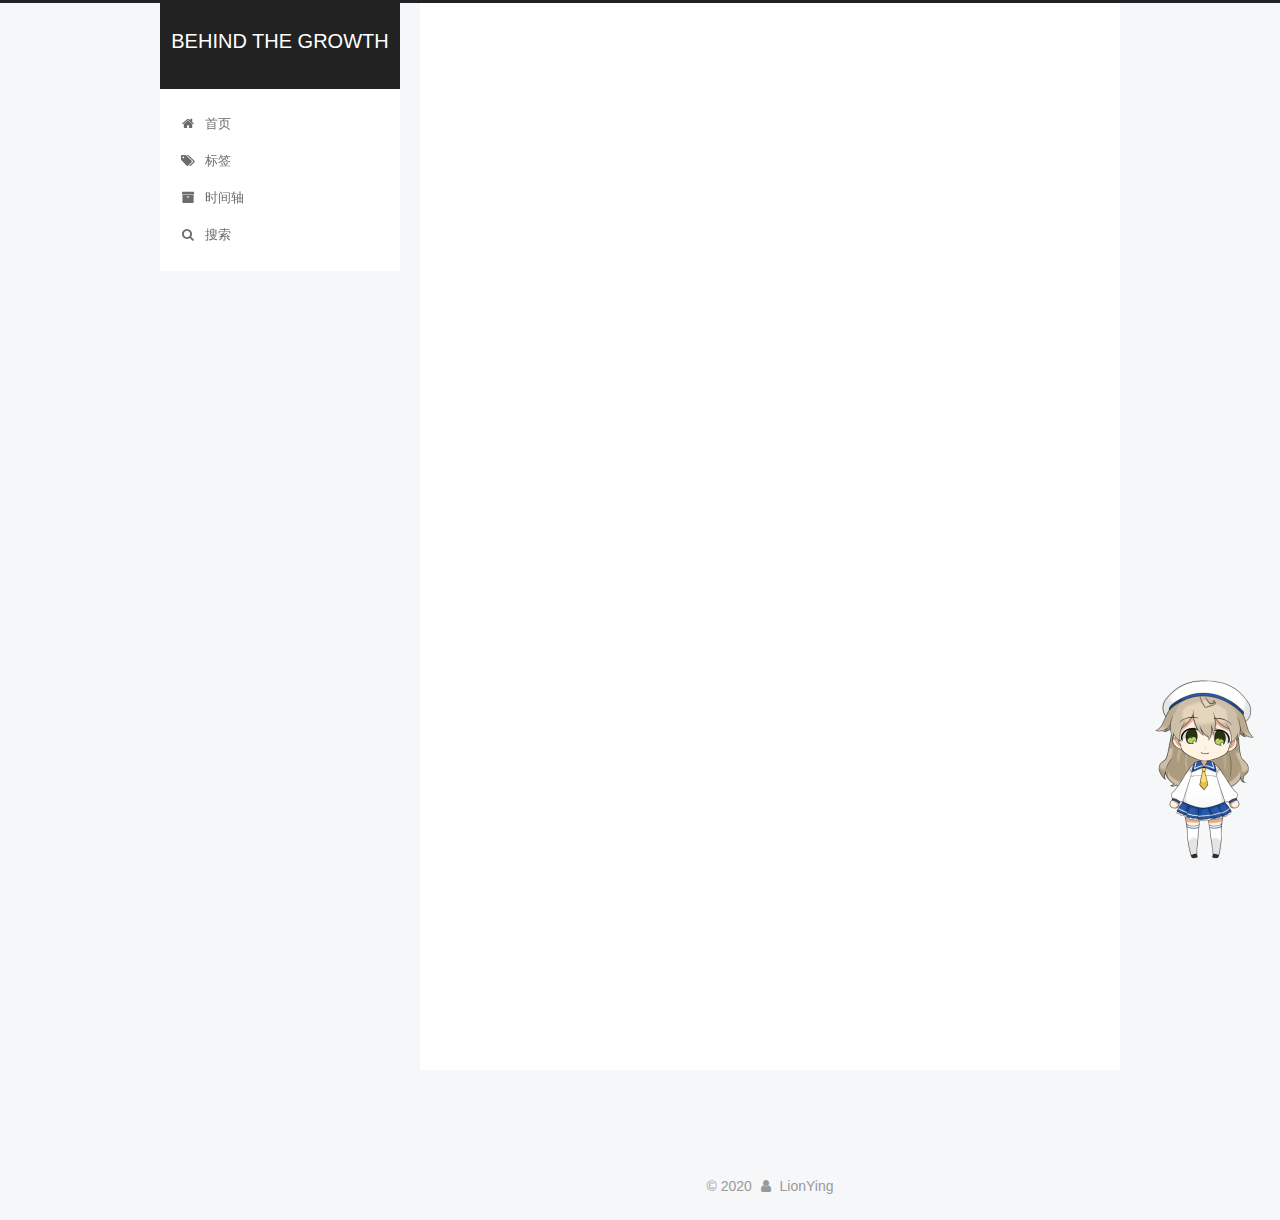
<file: index.html>
<!DOCTYPE html>



  


<html class="theme-next pisces use-motion" lang="zh-Hans">
<head>
  <meta charset="UTF-8"/>
<meta http-equiv="X-UA-Compatible" content="IE=edge" />
<meta name="viewport" content="width=device-width, initial-scale=1, maximum-scale=1"/>
<meta name="theme-color" content="#222">









<meta http-equiv="Cache-Control" content="no-transform" />
<meta http-equiv="Cache-Control" content="no-siteapp" />
















  
  
  <link href="/lib/fancybox/source/jquery.fancybox.css?v=2.1.5" rel="stylesheet" type="text/css" />







<link href="/lib/font-awesome/css/font-awesome.min.css?v=4.6.2" rel="stylesheet" type="text/css" />

<link href="/css/main.css?v=5.1.4" rel="stylesheet" type="text/css" />


  <link rel="apple-touch-icon" sizes="180x180" href="/images/apple-touch-icon-next.png?v=5.1.4">


  <link rel="icon" type="image/png" sizes="32x32" href="/images/favicon-32x32-next.png?v=5.1.4">


  <link rel="icon" type="image/png" sizes="16x16" href="/images/favicon-16x16-next.png?v=5.1.4">


  <link rel="mask-icon" href="/images/logo.svg?v=5.1.4" color="#222">





  <meta name="keywords" content="Hexo, NexT" />










<meta property="og:type" content="website">
<meta property="og:title" content="BEHIND THE GROWTH">
<meta property="og:url" content="http://yoursite.com/index.html">
<meta property="og:site_name" content="BEHIND THE GROWTH">
<meta property="article:author" content="LionYing">
<meta name="twitter:card" content="summary">



<script type="text/javascript" id="hexo.configurations">
  var NexT = window.NexT || {};
  var CONFIG = {
    root: '/',
    scheme: 'Pisces',
    version: '5.1.4',
    sidebar: {"position":"left","display":"post","offset":12,"b2t":true,"scrollpercent":true,"onmobile":false},
    fancybox: true,
    tabs: true,
    motion: {"enable":true,"async":false,"transition":{"post_block":"fadeIn","post_header":"slideDownIn","post_body":"slideDownIn","coll_header":"slideLeftIn","sidebar":"slideUpIn"}},
    duoshuo: {
      userId: '0',
      author: '博主'
    },
    algolia: {
      applicationID: '',
      apiKey: '',
      indexName: '',
      hits: {"per_page":10},
      labels: {"input_placeholder":"Search for Posts","hits_empty":"We didn't find any results for the search: ${query}","hits_stats":"${hits} results found in ${time} ms"}
    }
  };
</script>



  <link rel="canonical" href="http://yoursite.com/"/>





  <title>BEHIND THE GROWTH</title>
  








<meta name="generator" content="Hexo 4.2.0"></head>

<body itemscope itemtype="http://schema.org/WebPage" lang="zh-Hans">

  
  
    
  

  <div class="container sidebar-position-left 
  page-home">
    <div class="headband"></div>

    <header id="header" class="header" itemscope itemtype="http://schema.org/WPHeader">
      <div class="header-inner"><div class="site-brand-wrapper">
  <div class="site-meta ">
    

    <div class="custom-logo-site-title">
      <a href="/"  class="brand" rel="start">
        <span class="logo-line-before"><i></i></span>
        <span class="site-title">BEHIND THE GROWTH</span>
        <span class="logo-line-after"><i></i></span>
      </a>
    </div>
      
        <p class="site-subtitle"></p>
      
  </div>

  <div class="site-nav-toggle">
    <button>
      <span class="btn-bar"></span>
      <span class="btn-bar"></span>
      <span class="btn-bar"></span>
    </button>
  </div>
</div>

<nav class="site-nav">
  

  
    <ul id="menu" class="menu">
      
        
        <li class="menu-item menu-item-home">
          <a href="/" rel="section">
            
              <i class="menu-item-icon fa fa-fw fa-home"></i> <br />
            
            首页
          </a>
        </li>
      
        
        <li class="menu-item menu-item-tags">
          <a href="/tags/" rel="section">
            
              <i class="menu-item-icon fa fa-fw fa-tags"></i> <br />
            
            标签
          </a>
        </li>
      
        
        <li class="menu-item menu-item-archives">
          <a href="/archives/" rel="section">
            
              <i class="menu-item-icon fa fa-fw fa-archive"></i> <br />
            
            时间轴
          </a>
        </li>
      

      
        <li class="menu-item menu-item-search">
          
            <a href="javascript:;" class="popup-trigger">
          
            
              <i class="menu-item-icon fa fa-search fa-fw"></i> <br />
            
            搜索
          </a>
        </li>
      
    </ul>
  

  
    <div class="site-search">
      
  <div class="popup search-popup local-search-popup">
  <div class="local-search-header clearfix">
    <span class="search-icon">
      <i class="fa fa-search"></i>
    </span>
    <span class="popup-btn-close">
      <i class="fa fa-times-circle"></i>
    </span>
    <div class="local-search-input-wrapper">
      <input autocomplete="off"
             placeholder="搜索..." spellcheck="false"
             type="text" id="local-search-input">
    </div>
  </div>
  <div id="local-search-result"></div>
</div>



    </div>
  
</nav>



 </div>
    </header>

    <main id="main" class="main">
      <div class="main-inner">
        <div class="content-wrap">
          <div id="content" class="content">
            
  <section id="posts" class="posts-expand">
    
      

  

  
  
  

  <article class="post post-type-normal" itemscope itemtype="http://schema.org/Article">
  
  
  
  <div class="post-block">
    <link itemprop="mainEntityOfPage" href="http://yoursite.com/2020/03/13/hello-world/">

    <span hidden itemprop="author" itemscope itemtype="http://schema.org/Person">
      <meta itemprop="name" content="LionYing">
      <meta itemprop="description" content="">
      <meta itemprop="image" content="/images/avatar.gif">
    </span>

    <span hidden itemprop="publisher" itemscope itemtype="http://schema.org/Organization">
      <meta itemprop="name" content="BEHIND THE GROWTH">
    </span>

    
      <header class="post-header">

        
        
          <h1 class="post-title" itemprop="name headline">
                
                <a class="post-title-link" href="/2020/03/13/hello-world/" itemprop="url">Hello World</a></h1>
        

        <div class="post-meta">
          <span class="post-time">
            
              <span class="post-meta-item-icon">
                <i class="fa fa-calendar-o"></i>
              </span>
              
                <span class="post-meta-item-text">发表于</span>
              
              <time title="创建于" itemprop="dateCreated datePublished" datetime="2020-03-13T09:34:06+08:00">
                2020-03-13
              </time>
            

            

            
          </span>

          

          
            
          

          
          

          

          

          

        </div>
      </header>
    

    
    
    
    <div class="post-body" itemprop="articleBody">

      
      

      
        
          
            <p>Welcome to <a href="https://hexo.io/" target="_blank" rel="noopener">Hexo</a>! This is your very first post. Check <a href="https://hexo.io/docs/" target="_blank" rel="noopener">documentation</a> for more info. If you get any problems when using Hexo, you can find the answer in <a href="https://hexo.io/docs/troubleshooting.html" target="_blank" rel="noopener">troubleshooting</a> or you can ask me on <a href="https://github.com/hexojs/hexo/issues" target="_blank" rel="noopener">GitHub</a>.</p>
<h2 id="Quick-Start"><a href="#Quick-Start" class="headerlink" title="Quick Start"></a>Quick Start</h2><h3 id="Create-a-new-post"><a href="#Create-a-new-post" class="headerlink" title="Create a new post"></a>Create a new post</h3><figure class="highlight bash"><table><tr><td class="gutter"><pre><span class="line">1</span><br></pre></td><td class="code"><pre><span class="line">$ hexo new <span class="string">"My New Post"</span></span><br></pre></td></tr></table></figure>

<p>More info: <a href="https://hexo.io/docs/writing.html" target="_blank" rel="noopener">Writing</a></p>
<h3 id="Run-server"><a href="#Run-server" class="headerlink" title="Run server"></a>Run server</h3><figure class="highlight bash"><table><tr><td class="gutter"><pre><span class="line">1</span><br></pre></td><td class="code"><pre><span class="line">$ hexo server</span><br></pre></td></tr></table></figure>

<p>More info: <a href="https://hexo.io/docs/server.html" target="_blank" rel="noopener">Server</a></p>
<h3 id="Generate-static-files"><a href="#Generate-static-files" class="headerlink" title="Generate static files"></a>Generate static files</h3><figure class="highlight bash"><table><tr><td class="gutter"><pre><span class="line">1</span><br></pre></td><td class="code"><pre><span class="line">$ hexo generate</span><br></pre></td></tr></table></figure>

<p>More info: <a href="https://hexo.io/docs/generating.html" target="_blank" rel="noopener">Generating</a></p>
<h3 id="Deploy-to-remote-sites"><a href="#Deploy-to-remote-sites" class="headerlink" title="Deploy to remote sites"></a>Deploy to remote sites</h3><figure class="highlight bash"><table><tr><td class="gutter"><pre><span class="line">1</span><br></pre></td><td class="code"><pre><span class="line">$ hexo deploy</span><br></pre></td></tr></table></figure>

<p>More info: <a href="https://hexo.io/docs/one-command-deployment.html" target="_blank" rel="noopener">Deployment</a></p>

          
        
      
    </div>
    
    
    

    

    

    

    <footer class="post-footer">
      

      

      

      
      
        <div class="post-eof"></div>
      
    </footer>
  </div>
  
  
  
  </article>


    
  </section>

  


          </div>
          


          

        </div>
        
          
  
  <div class="sidebar-toggle">
    <div class="sidebar-toggle-line-wrap">
      <span class="sidebar-toggle-line sidebar-toggle-line-first"></span>
      <span class="sidebar-toggle-line sidebar-toggle-line-middle"></span>
      <span class="sidebar-toggle-line sidebar-toggle-line-last"></span>
    </div>
  </div>

  <aside id="sidebar" class="sidebar">
    
    <div class="sidebar-inner">

      

      

      <section class="site-overview-wrap sidebar-panel sidebar-panel-active">
        <div class="site-overview">
          <div class="site-author motion-element" itemprop="author" itemscope itemtype="http://schema.org/Person">
            
              <img class="site-author-image" itemprop="image"
                src="/images/avatar.gif"
                alt="LionYing" />
            
              <p class="site-author-name" itemprop="name">LionYing</p>
              <p class="site-description motion-element" itemprop="description"></p>
          </div>

          <nav class="site-state motion-element">

            
              <div class="site-state-item site-state-posts">
              
                <a href="/archives/%7C%7C%20archive">
              
                  <span class="site-state-item-count">1</span>
                  <span class="site-state-item-name">日志</span>
                </a>
              </div>
            

            

            

          </nav>

          

          

          
          

          
          

          

        </div>
      </section>

      

      
        <div class="back-to-top">
          <i class="fa fa-arrow-up"></i>
          
            <span id="scrollpercent"><span>0</span>%</span>
          
        </div>
      

    </div>
  </aside>


        
      </div>
    </main>

    <footer id="footer" class="footer">
      <div class="footer-inner">
        <div class="copyright">&copy; <span itemprop="copyrightYear">2020</span>
  <span class="with-love">
    <i class="fa fa-user"></i>
  </span>
  <span class="author" itemprop="copyrightHolder">LionYing</span>

  
</div>

<!--

  <div class="powered-by">由 <a class="theme-link" target="_blank" href="https://hexo.io">Hexo</a> 强力驱动</div>



  <span class="post-meta-divider">|</span>



  <div class="theme-info">主题 &mdash; <a class="theme-link" target="_blank" href="https://github.com/iissnan/hexo-theme-next">NexT.Pisces</a> v5.1.4</div>

-->




        







        
      </div>
    </footer>

    

    

  </div>

  

<script type="text/javascript">
  if (Object.prototype.toString.call(window.Promise) !== '[object Function]') {
    window.Promise = null;
  }
</script>









  












  
  
    <script type="text/javascript" src="/lib/jquery/index.js?v=2.1.3"></script>
  

  
  
    <script type="text/javascript" src="/lib/fastclick/lib/fastclick.min.js?v=1.0.6"></script>
  

  
  
    <script type="text/javascript" src="/lib/jquery_lazyload/jquery.lazyload.js?v=1.9.7"></script>
  

  
  
    <script type="text/javascript" src="/lib/velocity/velocity.min.js?v=1.2.1"></script>
  

  
  
    <script type="text/javascript" src="/lib/velocity/velocity.ui.min.js?v=1.2.1"></script>
  

  
  
    <script type="text/javascript" src="/lib/fancybox/source/jquery.fancybox.pack.js?v=2.1.5"></script>
  


  


  <script type="text/javascript" src="/js/src/utils.js?v=5.1.4"></script>

  <script type="text/javascript" src="/js/src/motion.js?v=5.1.4"></script>



  
  


  <script type="text/javascript" src="/js/src/affix.js?v=5.1.4"></script>

  <script type="text/javascript" src="/js/src/schemes/pisces.js?v=5.1.4"></script>



  

  


  <script type="text/javascript" src="/js/src/bootstrap.js?v=5.1.4"></script>



  


  




	





  





  












  

  <script type="text/javascript">
    // Popup Window;
    var isfetched = false;
    var isXml = true;
    // Search DB path;
    var search_path = "search.xml";
    if (search_path.length === 0) {
      search_path = "search.xml";
    } else if (/json$/i.test(search_path)) {
      isXml = false;
    }
    var path = "/" + search_path;
    // monitor main search box;

    var onPopupClose = function (e) {
      $('.popup').hide();
      $('#local-search-input').val('');
      $('.search-result-list').remove();
      $('#no-result').remove();
      $(".local-search-pop-overlay").remove();
      $('body').css('overflow', '');
    }

    function proceedsearch() {
      $("body")
        .append('<div class="search-popup-overlay local-search-pop-overlay"></div>')
        .css('overflow', 'hidden');
      $('.search-popup-overlay').click(onPopupClose);
      $('.popup').toggle();
      var $localSearchInput = $('#local-search-input');
      $localSearchInput.attr("autocapitalize", "none");
      $localSearchInput.attr("autocorrect", "off");
      $localSearchInput.focus();
    }

    // search function;
    var searchFunc = function(path, search_id, content_id) {
      'use strict';

      // start loading animation
      $("body")
        .append('<div class="search-popup-overlay local-search-pop-overlay">' +
          '<div id="search-loading-icon">' +
          '<i class="fa fa-spinner fa-pulse fa-5x fa-fw"></i>' +
          '</div>' +
          '</div>')
        .css('overflow', 'hidden');
      $("#search-loading-icon").css('margin', '20% auto 0 auto').css('text-align', 'center');

      $.ajax({
        url: path,
        dataType: isXml ? "xml" : "json",
        async: true,
        success: function(res) {
          // get the contents from search data
          isfetched = true;
          $('.popup').detach().appendTo('.header-inner');
          var datas = isXml ? $("entry", res).map(function() {
            return {
              title: $("title", this).text(),
              content: $("content",this).text(),
              url: $("url" , this).text()
            };
          }).get() : res;
          var input = document.getElementById(search_id);
          var resultContent = document.getElementById(content_id);
          var inputEventFunction = function() {
            var searchText = input.value.trim().toLowerCase();
            var keywords = searchText.split(/[\s\-]+/);
            if (keywords.length > 1) {
              keywords.push(searchText);
            }
            var resultItems = [];
            if (searchText.length > 0) {
              // perform local searching
              datas.forEach(function(data) {
                var isMatch = false;
                var hitCount = 0;
                var searchTextCount = 0;
                var title = data.title.trim();
                var titleInLowerCase = title.toLowerCase();
                var content = data.content.trim().replace(/<[^>]+>/g,"");
                var contentInLowerCase = content.toLowerCase();
                var articleUrl = decodeURIComponent(data.url);
                var indexOfTitle = [];
                var indexOfContent = [];
                // only match articles with not empty titles
                if(title != '') {
                  keywords.forEach(function(keyword) {
                    function getIndexByWord(word, text, caseSensitive) {
                      var wordLen = word.length;
                      if (wordLen === 0) {
                        return [];
                      }
                      var startPosition = 0, position = [], index = [];
                      if (!caseSensitive) {
                        text = text.toLowerCase();
                        word = word.toLowerCase();
                      }
                      while ((position = text.indexOf(word, startPosition)) > -1) {
                        index.push({position: position, word: word});
                        startPosition = position + wordLen;
                      }
                      return index;
                    }

                    indexOfTitle = indexOfTitle.concat(getIndexByWord(keyword, titleInLowerCase, false));
                    indexOfContent = indexOfContent.concat(getIndexByWord(keyword, contentInLowerCase, false));
                  });
                  if (indexOfTitle.length > 0 || indexOfContent.length > 0) {
                    isMatch = true;
                    hitCount = indexOfTitle.length + indexOfContent.length;
                  }
                }

                // show search results

                if (isMatch) {
                  // sort index by position of keyword

                  [indexOfTitle, indexOfContent].forEach(function (index) {
                    index.sort(function (itemLeft, itemRight) {
                      if (itemRight.position !== itemLeft.position) {
                        return itemRight.position - itemLeft.position;
                      } else {
                        return itemLeft.word.length - itemRight.word.length;
                      }
                    });
                  });

                  // merge hits into slices

                  function mergeIntoSlice(text, start, end, index) {
                    var item = index[index.length - 1];
                    var position = item.position;
                    var word = item.word;
                    var hits = [];
                    var searchTextCountInSlice = 0;
                    while (position + word.length <= end && index.length != 0) {
                      if (word === searchText) {
                        searchTextCountInSlice++;
                      }
                      hits.push({position: position, length: word.length});
                      var wordEnd = position + word.length;

                      // move to next position of hit

                      index.pop();
                      while (index.length != 0) {
                        item = index[index.length - 1];
                        position = item.position;
                        word = item.word;
                        if (wordEnd > position) {
                          index.pop();
                        } else {
                          break;
                        }
                      }
                    }
                    searchTextCount += searchTextCountInSlice;
                    return {
                      hits: hits,
                      start: start,
                      end: end,
                      searchTextCount: searchTextCountInSlice
                    };
                  }

                  var slicesOfTitle = [];
                  if (indexOfTitle.length != 0) {
                    slicesOfTitle.push(mergeIntoSlice(title, 0, title.length, indexOfTitle));
                  }

                  var slicesOfContent = [];
                  while (indexOfContent.length != 0) {
                    var item = indexOfContent[indexOfContent.length - 1];
                    var position = item.position;
                    var word = item.word;
                    // cut out 100 characters
                    var start = position - 20;
                    var end = position + 80;
                    if(start < 0){
                      start = 0;
                    }
                    if (end < position + word.length) {
                      end = position + word.length;
                    }
                    if(end > content.length){
                      end = content.length;
                    }
                    slicesOfContent.push(mergeIntoSlice(content, start, end, indexOfContent));
                  }

                  // sort slices in content by search text's count and hits' count

                  slicesOfContent.sort(function (sliceLeft, sliceRight) {
                    if (sliceLeft.searchTextCount !== sliceRight.searchTextCount) {
                      return sliceRight.searchTextCount - sliceLeft.searchTextCount;
                    } else if (sliceLeft.hits.length !== sliceRight.hits.length) {
                      return sliceRight.hits.length - sliceLeft.hits.length;
                    } else {
                      return sliceLeft.start - sliceRight.start;
                    }
                  });

                  // select top N slices in content

                  var upperBound = parseInt('1');
                  if (upperBound >= 0) {
                    slicesOfContent = slicesOfContent.slice(0, upperBound);
                  }

                  // highlight title and content

                  function highlightKeyword(text, slice) {
                    var result = '';
                    var prevEnd = slice.start;
                    slice.hits.forEach(function (hit) {
                      result += text.substring(prevEnd, hit.position);
                      var end = hit.position + hit.length;
                      result += '<b class="search-keyword">' + text.substring(hit.position, end) + '</b>';
                      prevEnd = end;
                    });
                    result += text.substring(prevEnd, slice.end);
                    return result;
                  }

                  var resultItem = '';

                  if (slicesOfTitle.length != 0) {
                    resultItem += "<li><a href='" + articleUrl + "' class='search-result-title'>" + highlightKeyword(title, slicesOfTitle[0]) + "</a>";
                  } else {
                    resultItem += "<li><a href='" + articleUrl + "' class='search-result-title'>" + title + "</a>";
                  }

                  slicesOfContent.forEach(function (slice) {
                    resultItem += "<a href='" + articleUrl + "'>" +
                      "<p class=\"search-result\">" + highlightKeyword(content, slice) +
                      "...</p>" + "</a>";
                  });

                  resultItem += "</li>";
                  resultItems.push({
                    item: resultItem,
                    searchTextCount: searchTextCount,
                    hitCount: hitCount,
                    id: resultItems.length
                  });
                }
              })
            };
            if (keywords.length === 1 && keywords[0] === "") {
              resultContent.innerHTML = '<div id="no-result"><i class="fa fa-search fa-5x" /></div>'
            } else if (resultItems.length === 0) {
              resultContent.innerHTML = '<div id="no-result"><i class="fa fa-frown-o fa-5x" /></div>'
            } else {
              resultItems.sort(function (resultLeft, resultRight) {
                if (resultLeft.searchTextCount !== resultRight.searchTextCount) {
                  return resultRight.searchTextCount - resultLeft.searchTextCount;
                } else if (resultLeft.hitCount !== resultRight.hitCount) {
                  return resultRight.hitCount - resultLeft.hitCount;
                } else {
                  return resultRight.id - resultLeft.id;
                }
              });
              var searchResultList = '<ul class=\"search-result-list\">';
              resultItems.forEach(function (result) {
                searchResultList += result.item;
              })
              searchResultList += "</ul>";
              resultContent.innerHTML = searchResultList;
            }
          }

          if ('auto' === 'auto') {
            input.addEventListener('input', inputEventFunction);
          } else {
            $('.search-icon').click(inputEventFunction);
            input.addEventListener('keypress', function (event) {
              if (event.keyCode === 13) {
                inputEventFunction();
              }
            });
          }

          // remove loading animation
          $(".local-search-pop-overlay").remove();
          $('body').css('overflow', '');

          proceedsearch();
        }
      });
    }

    // handle and trigger popup window;
    $('.popup-trigger').click(function(e) {
      e.stopPropagation();
      if (isfetched === false) {
        searchFunc(path, 'local-search-input', 'local-search-result');
      } else {
        proceedsearch();
      };
    });

    $('.popup-btn-close').click(onPopupClose);
    $('.popup').click(function(e){
      e.stopPropagation();
    });
    $(document).on('keyup', function (event) {
      var shouldDismissSearchPopup = event.which === 27 &&
        $('.search-popup').is(':visible');
      if (shouldDismissSearchPopup) {
        onPopupClose();
      }
    });
  </script>





  

  

  

  
  

  

  

  

<script src="/live2dw/lib/L2Dwidget.min.js?094cbace49a39548bed64abff5988b05"></script><script>L2Dwidget.init({"pluginRootPath":"live2dw/","pluginJsPath":"lib/","pluginModelPath":"assets/","model":{"jsonPath":"/live2dw/assets/koharu.model.json"},"display":{"position":"right","width":150,"height":300},"mobile":{"show":true},"log":false,"tagMode":false});</script></body>
</html>
</file>
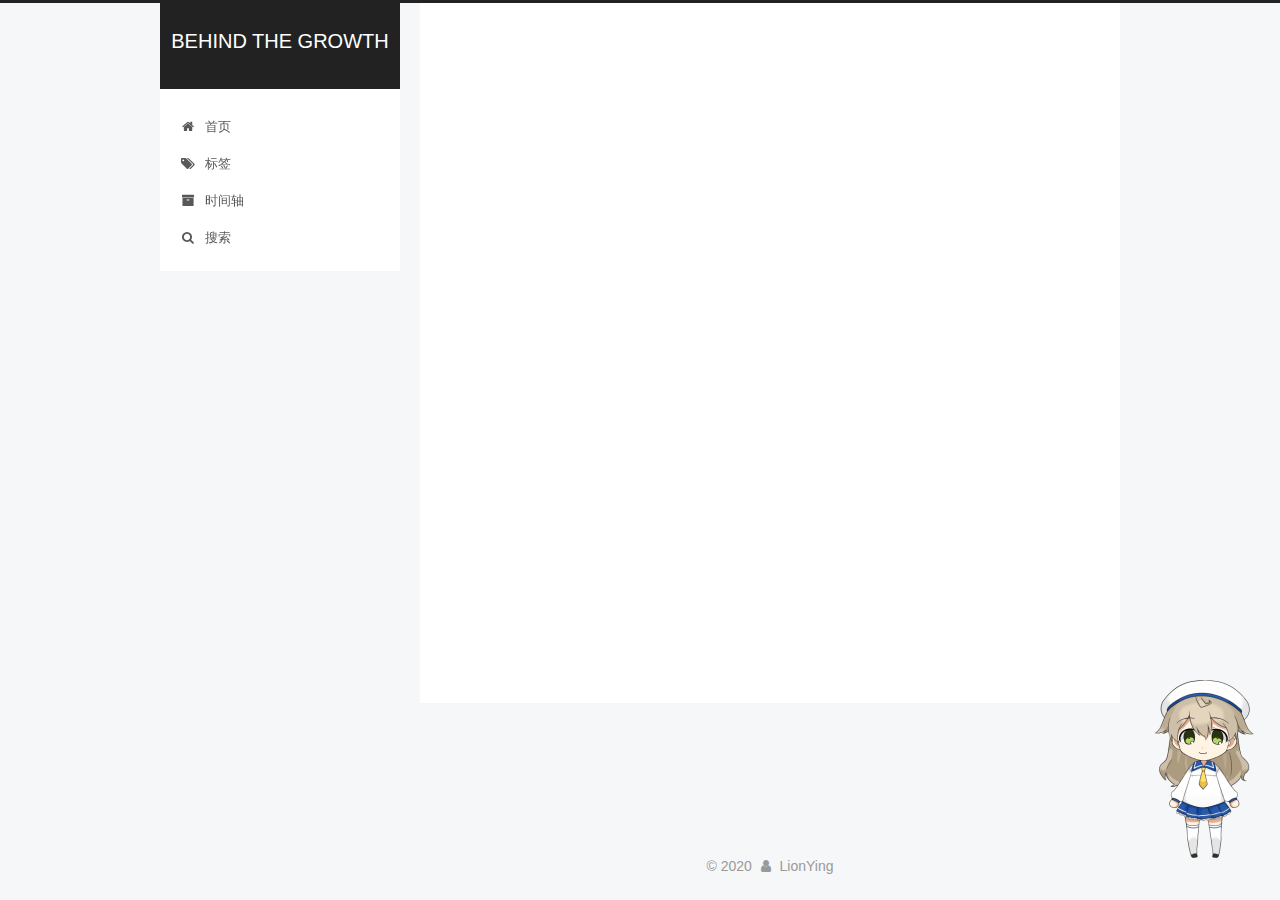
<file: archives/index.html>
<!DOCTYPE html>



  


<html class="theme-next pisces use-motion" lang="zh-Hans">
<head>
  <meta charset="UTF-8"/>
<meta http-equiv="X-UA-Compatible" content="IE=edge" />
<meta name="viewport" content="width=device-width, initial-scale=1, maximum-scale=1"/>
<meta name="theme-color" content="#222">









<meta http-equiv="Cache-Control" content="no-transform" />
<meta http-equiv="Cache-Control" content="no-siteapp" />
















  
  
  <link href="/lib/fancybox/source/jquery.fancybox.css?v=2.1.5" rel="stylesheet" type="text/css" />







<link href="/lib/font-awesome/css/font-awesome.min.css?v=4.6.2" rel="stylesheet" type="text/css" />

<link href="/css/main.css?v=5.1.4" rel="stylesheet" type="text/css" />


  <link rel="apple-touch-icon" sizes="180x180" href="/images/apple-touch-icon-next.png?v=5.1.4">


  <link rel="icon" type="image/png" sizes="32x32" href="/images/favicon-32x32-next.png?v=5.1.4">


  <link rel="icon" type="image/png" sizes="16x16" href="/images/favicon-16x16-next.png?v=5.1.4">


  <link rel="mask-icon" href="/images/logo.svg?v=5.1.4" color="#222">





  <meta name="keywords" content="Hexo, NexT" />










<meta property="og:type" content="website">
<meta property="og:title" content="BEHIND THE GROWTH">
<meta property="og:url" content="http://yoursite.com/archives/index.html">
<meta property="og:site_name" content="BEHIND THE GROWTH">
<meta property="article:author" content="LionYing">
<meta name="twitter:card" content="summary">



<script type="text/javascript" id="hexo.configurations">
  var NexT = window.NexT || {};
  var CONFIG = {
    root: '/',
    scheme: 'Pisces',
    version: '5.1.4',
    sidebar: {"position":"left","display":"post","offset":12,"b2t":true,"scrollpercent":true,"onmobile":false},
    fancybox: true,
    tabs: true,
    motion: {"enable":true,"async":false,"transition":{"post_block":"fadeIn","post_header":"slideDownIn","post_body":"slideDownIn","coll_header":"slideLeftIn","sidebar":"slideUpIn"}},
    duoshuo: {
      userId: '0',
      author: '博主'
    },
    algolia: {
      applicationID: '',
      apiKey: '',
      indexName: '',
      hits: {"per_page":10},
      labels: {"input_placeholder":"Search for Posts","hits_empty":"We didn't find any results for the search: ${query}","hits_stats":"${hits} results found in ${time} ms"}
    }
  };
</script>



  <link rel="canonical" href="http://yoursite.com/archives/"/>





  <title>归档 | BEHIND THE GROWTH</title>
  








<meta name="generator" content="Hexo 4.2.0"></head>

<body itemscope itemtype="http://schema.org/WebPage" lang="zh-Hans">

  
  
    
  

  <div class="container sidebar-position-left page-archive">
    <div class="headband"></div>

    <header id="header" class="header" itemscope itemtype="http://schema.org/WPHeader">
      <div class="header-inner"><div class="site-brand-wrapper">
  <div class="site-meta ">
    

    <div class="custom-logo-site-title">
      <a href="/"  class="brand" rel="start">
        <span class="logo-line-before"><i></i></span>
        <span class="site-title">BEHIND THE GROWTH</span>
        <span class="logo-line-after"><i></i></span>
      </a>
    </div>
      
        <p class="site-subtitle"></p>
      
  </div>

  <div class="site-nav-toggle">
    <button>
      <span class="btn-bar"></span>
      <span class="btn-bar"></span>
      <span class="btn-bar"></span>
    </button>
  </div>
</div>

<nav class="site-nav">
  

  
    <ul id="menu" class="menu">
      
        
        <li class="menu-item menu-item-home">
          <a href="/" rel="section">
            
              <i class="menu-item-icon fa fa-fw fa-home"></i> <br />
            
            首页
          </a>
        </li>
      
        
        <li class="menu-item menu-item-tags">
          <a href="/tags/" rel="section">
            
              <i class="menu-item-icon fa fa-fw fa-tags"></i> <br />
            
            标签
          </a>
        </li>
      
        
        <li class="menu-item menu-item-archives">
          <a href="/archives/" rel="section">
            
              <i class="menu-item-icon fa fa-fw fa-archive"></i> <br />
            
            时间轴
          </a>
        </li>
      

      
        <li class="menu-item menu-item-search">
          
            <a href="javascript:;" class="popup-trigger">
          
            
              <i class="menu-item-icon fa fa-search fa-fw"></i> <br />
            
            搜索
          </a>
        </li>
      
    </ul>
  

  
    <div class="site-search">
      
  <div class="popup search-popup local-search-popup">
  <div class="local-search-header clearfix">
    <span class="search-icon">
      <i class="fa fa-search"></i>
    </span>
    <span class="popup-btn-close">
      <i class="fa fa-times-circle"></i>
    </span>
    <div class="local-search-input-wrapper">
      <input autocomplete="off"
             placeholder="搜索..." spellcheck="false"
             type="text" id="local-search-input">
    </div>
  </div>
  <div id="local-search-result"></div>
</div>



    </div>
  
</nav>



 </div>
    </header>

    <main id="main" class="main">
      <div class="main-inner">
        <div class="content-wrap">
          <div id="content" class="content">
            

  
  
  
  <div class="post-block archive">
    <div id="posts" class="posts-collapse">
      <span class="archive-move-on"></span>

      <span class="archive-page-counter">
        
        
        
          
        
        嗯..! 目前共计 1 篇日志。 继续努力。
      </span>

      

        
        
        

        
          
          <div class="collection-title">
            <h1 class="archive-year" id="archive-year-2020">2020</h1>
          </div>
        
        

        

  <article class="post post-type-normal" itemscope itemtype="http://schema.org/Article">
    <header class="post-header">

      <h2 class="post-title">
        
            <a class="post-title-link" href="/2020/03/13/hello-world/" itemprop="url">
              
                <span itemprop="name">Hello World</span>
              
            </a>
        
      </h2>

      <div class="post-meta">
        <time class="post-time" itemprop="dateCreated"
              datetime="2020-03-13T09:34:06+08:00"
              content="2020-03-13" >
          03-13
        </time>
      </div>

    </header>
  </article>



      

    </div>
  </div>
  
  
  

  



          </div>
          


          

        </div>
        
          
  
  <div class="sidebar-toggle">
    <div class="sidebar-toggle-line-wrap">
      <span class="sidebar-toggle-line sidebar-toggle-line-first"></span>
      <span class="sidebar-toggle-line sidebar-toggle-line-middle"></span>
      <span class="sidebar-toggle-line sidebar-toggle-line-last"></span>
    </div>
  </div>

  <aside id="sidebar" class="sidebar">
    
    <div class="sidebar-inner">

      

      

      <section class="site-overview-wrap sidebar-panel sidebar-panel-active">
        <div class="site-overview">
          <div class="site-author motion-element" itemprop="author" itemscope itemtype="http://schema.org/Person">
            
              <img class="site-author-image" itemprop="image"
                src="/images/avatar.gif"
                alt="LionYing" />
            
              <p class="site-author-name" itemprop="name">LionYing</p>
              <p class="site-description motion-element" itemprop="description"></p>
          </div>

          <nav class="site-state motion-element">

            
              <div class="site-state-item site-state-posts">
              
                <a href="/archives/%7C%7C%20archive">
              
                  <span class="site-state-item-count">1</span>
                  <span class="site-state-item-name">日志</span>
                </a>
              </div>
            

            

            

          </nav>

          

          

          
          

          
          

          

        </div>
      </section>

      

      
        <div class="back-to-top">
          <i class="fa fa-arrow-up"></i>
          
            <span id="scrollpercent"><span>0</span>%</span>
          
        </div>
      

    </div>
  </aside>


        
      </div>
    </main>

    <footer id="footer" class="footer">
      <div class="footer-inner">
        <div class="copyright">&copy; <span itemprop="copyrightYear">2020</span>
  <span class="with-love">
    <i class="fa fa-user"></i>
  </span>
  <span class="author" itemprop="copyrightHolder">LionYing</span>

  
</div>

<!--

  <div class="powered-by">由 <a class="theme-link" target="_blank" href="https://hexo.io">Hexo</a> 强力驱动</div>



  <span class="post-meta-divider">|</span>



  <div class="theme-info">主题 &mdash; <a class="theme-link" target="_blank" href="https://github.com/iissnan/hexo-theme-next">NexT.Pisces</a> v5.1.4</div>

-->




        







        
      </div>
    </footer>

    

    

  </div>

  

<script type="text/javascript">
  if (Object.prototype.toString.call(window.Promise) !== '[object Function]') {
    window.Promise = null;
  }
</script>









  












  
  
    <script type="text/javascript" src="/lib/jquery/index.js?v=2.1.3"></script>
  

  
  
    <script type="text/javascript" src="/lib/fastclick/lib/fastclick.min.js?v=1.0.6"></script>
  

  
  
    <script type="text/javascript" src="/lib/jquery_lazyload/jquery.lazyload.js?v=1.9.7"></script>
  

  
  
    <script type="text/javascript" src="/lib/velocity/velocity.min.js?v=1.2.1"></script>
  

  
  
    <script type="text/javascript" src="/lib/velocity/velocity.ui.min.js?v=1.2.1"></script>
  

  
  
    <script type="text/javascript" src="/lib/fancybox/source/jquery.fancybox.pack.js?v=2.1.5"></script>
  


  


  <script type="text/javascript" src="/js/src/utils.js?v=5.1.4"></script>

  <script type="text/javascript" src="/js/src/motion.js?v=5.1.4"></script>



  
  


  <script type="text/javascript" src="/js/src/affix.js?v=5.1.4"></script>

  <script type="text/javascript" src="/js/src/schemes/pisces.js?v=5.1.4"></script>



  

  


  <script type="text/javascript" src="/js/src/bootstrap.js?v=5.1.4"></script>



  


  




	





  





  












  

  <script type="text/javascript">
    // Popup Window;
    var isfetched = false;
    var isXml = true;
    // Search DB path;
    var search_path = "search.xml";
    if (search_path.length === 0) {
      search_path = "search.xml";
    } else if (/json$/i.test(search_path)) {
      isXml = false;
    }
    var path = "/" + search_path;
    // monitor main search box;

    var onPopupClose = function (e) {
      $('.popup').hide();
      $('#local-search-input').val('');
      $('.search-result-list').remove();
      $('#no-result').remove();
      $(".local-search-pop-overlay").remove();
      $('body').css('overflow', '');
    }

    function proceedsearch() {
      $("body")
        .append('<div class="search-popup-overlay local-search-pop-overlay"></div>')
        .css('overflow', 'hidden');
      $('.search-popup-overlay').click(onPopupClose);
      $('.popup').toggle();
      var $localSearchInput = $('#local-search-input');
      $localSearchInput.attr("autocapitalize", "none");
      $localSearchInput.attr("autocorrect", "off");
      $localSearchInput.focus();
    }

    // search function;
    var searchFunc = function(path, search_id, content_id) {
      'use strict';

      // start loading animation
      $("body")
        .append('<div class="search-popup-overlay local-search-pop-overlay">' +
          '<div id="search-loading-icon">' +
          '<i class="fa fa-spinner fa-pulse fa-5x fa-fw"></i>' +
          '</div>' +
          '</div>')
        .css('overflow', 'hidden');
      $("#search-loading-icon").css('margin', '20% auto 0 auto').css('text-align', 'center');

      $.ajax({
        url: path,
        dataType: isXml ? "xml" : "json",
        async: true,
        success: function(res) {
          // get the contents from search data
          isfetched = true;
          $('.popup').detach().appendTo('.header-inner');
          var datas = isXml ? $("entry", res).map(function() {
            return {
              title: $("title", this).text(),
              content: $("content",this).text(),
              url: $("url" , this).text()
            };
          }).get() : res;
          var input = document.getElementById(search_id);
          var resultContent = document.getElementById(content_id);
          var inputEventFunction = function() {
            var searchText = input.value.trim().toLowerCase();
            var keywords = searchText.split(/[\s\-]+/);
            if (keywords.length > 1) {
              keywords.push(searchText);
            }
            var resultItems = [];
            if (searchText.length > 0) {
              // perform local searching
              datas.forEach(function(data) {
                var isMatch = false;
                var hitCount = 0;
                var searchTextCount = 0;
                var title = data.title.trim();
                var titleInLowerCase = title.toLowerCase();
                var content = data.content.trim().replace(/<[^>]+>/g,"");
                var contentInLowerCase = content.toLowerCase();
                var articleUrl = decodeURIComponent(data.url);
                var indexOfTitle = [];
                var indexOfContent = [];
                // only match articles with not empty titles
                if(title != '') {
                  keywords.forEach(function(keyword) {
                    function getIndexByWord(word, text, caseSensitive) {
                      var wordLen = word.length;
                      if (wordLen === 0) {
                        return [];
                      }
                      var startPosition = 0, position = [], index = [];
                      if (!caseSensitive) {
                        text = text.toLowerCase();
                        word = word.toLowerCase();
                      }
                      while ((position = text.indexOf(word, startPosition)) > -1) {
                        index.push({position: position, word: word});
                        startPosition = position + wordLen;
                      }
                      return index;
                    }

                    indexOfTitle = indexOfTitle.concat(getIndexByWord(keyword, titleInLowerCase, false));
                    indexOfContent = indexOfContent.concat(getIndexByWord(keyword, contentInLowerCase, false));
                  });
                  if (indexOfTitle.length > 0 || indexOfContent.length > 0) {
                    isMatch = true;
                    hitCount = indexOfTitle.length + indexOfContent.length;
                  }
                }

                // show search results

                if (isMatch) {
                  // sort index by position of keyword

                  [indexOfTitle, indexOfContent].forEach(function (index) {
                    index.sort(function (itemLeft, itemRight) {
                      if (itemRight.position !== itemLeft.position) {
                        return itemRight.position - itemLeft.position;
                      } else {
                        return itemLeft.word.length - itemRight.word.length;
                      }
                    });
                  });

                  // merge hits into slices

                  function mergeIntoSlice(text, start, end, index) {
                    var item = index[index.length - 1];
                    var position = item.position;
                    var word = item.word;
                    var hits = [];
                    var searchTextCountInSlice = 0;
                    while (position + word.length <= end && index.length != 0) {
                      if (word === searchText) {
                        searchTextCountInSlice++;
                      }
                      hits.push({position: position, length: word.length});
                      var wordEnd = position + word.length;

                      // move to next position of hit

                      index.pop();
                      while (index.length != 0) {
                        item = index[index.length - 1];
                        position = item.position;
                        word = item.word;
                        if (wordEnd > position) {
                          index.pop();
                        } else {
                          break;
                        }
                      }
                    }
                    searchTextCount += searchTextCountInSlice;
                    return {
                      hits: hits,
                      start: start,
                      end: end,
                      searchTextCount: searchTextCountInSlice
                    };
                  }

                  var slicesOfTitle = [];
                  if (indexOfTitle.length != 0) {
                    slicesOfTitle.push(mergeIntoSlice(title, 0, title.length, indexOfTitle));
                  }

                  var slicesOfContent = [];
                  while (indexOfContent.length != 0) {
                    var item = indexOfContent[indexOfContent.length - 1];
                    var position = item.position;
                    var word = item.word;
                    // cut out 100 characters
                    var start = position - 20;
                    var end = position + 80;
                    if(start < 0){
                      start = 0;
                    }
                    if (end < position + word.length) {
                      end = position + word.length;
                    }
                    if(end > content.length){
                      end = content.length;
                    }
                    slicesOfContent.push(mergeIntoSlice(content, start, end, indexOfContent));
                  }

                  // sort slices in content by search text's count and hits' count

                  slicesOfContent.sort(function (sliceLeft, sliceRight) {
                    if (sliceLeft.searchTextCount !== sliceRight.searchTextCount) {
                      return sliceRight.searchTextCount - sliceLeft.searchTextCount;
                    } else if (sliceLeft.hits.length !== sliceRight.hits.length) {
                      return sliceRight.hits.length - sliceLeft.hits.length;
                    } else {
                      return sliceLeft.start - sliceRight.start;
                    }
                  });

                  // select top N slices in content

                  var upperBound = parseInt('1');
                  if (upperBound >= 0) {
                    slicesOfContent = slicesOfContent.slice(0, upperBound);
                  }

                  // highlight title and content

                  function highlightKeyword(text, slice) {
                    var result = '';
                    var prevEnd = slice.start;
                    slice.hits.forEach(function (hit) {
                      result += text.substring(prevEnd, hit.position);
                      var end = hit.position + hit.length;
                      result += '<b class="search-keyword">' + text.substring(hit.position, end) + '</b>';
                      prevEnd = end;
                    });
                    result += text.substring(prevEnd, slice.end);
                    return result;
                  }

                  var resultItem = '';

                  if (slicesOfTitle.length != 0) {
                    resultItem += "<li><a href='" + articleUrl + "' class='search-result-title'>" + highlightKeyword(title, slicesOfTitle[0]) + "</a>";
                  } else {
                    resultItem += "<li><a href='" + articleUrl + "' class='search-result-title'>" + title + "</a>";
                  }

                  slicesOfContent.forEach(function (slice) {
                    resultItem += "<a href='" + articleUrl + "'>" +
                      "<p class=\"search-result\">" + highlightKeyword(content, slice) +
                      "...</p>" + "</a>";
                  });

                  resultItem += "</li>";
                  resultItems.push({
                    item: resultItem,
                    searchTextCount: searchTextCount,
                    hitCount: hitCount,
                    id: resultItems.length
                  });
                }
              })
            };
            if (keywords.length === 1 && keywords[0] === "") {
              resultContent.innerHTML = '<div id="no-result"><i class="fa fa-search fa-5x" /></div>'
            } else if (resultItems.length === 0) {
              resultContent.innerHTML = '<div id="no-result"><i class="fa fa-frown-o fa-5x" /></div>'
            } else {
              resultItems.sort(function (resultLeft, resultRight) {
                if (resultLeft.searchTextCount !== resultRight.searchTextCount) {
                  return resultRight.searchTextCount - resultLeft.searchTextCount;
                } else if (resultLeft.hitCount !== resultRight.hitCount) {
                  return resultRight.hitCount - resultLeft.hitCount;
                } else {
                  return resultRight.id - resultLeft.id;
                }
              });
              var searchResultList = '<ul class=\"search-result-list\">';
              resultItems.forEach(function (result) {
                searchResultList += result.item;
              })
              searchResultList += "</ul>";
              resultContent.innerHTML = searchResultList;
            }
          }

          if ('auto' === 'auto') {
            input.addEventListener('input', inputEventFunction);
          } else {
            $('.search-icon').click(inputEventFunction);
            input.addEventListener('keypress', function (event) {
              if (event.keyCode === 13) {
                inputEventFunction();
              }
            });
          }

          // remove loading animation
          $(".local-search-pop-overlay").remove();
          $('body').css('overflow', '');

          proceedsearch();
        }
      });
    }

    // handle and trigger popup window;
    $('.popup-trigger').click(function(e) {
      e.stopPropagation();
      if (isfetched === false) {
        searchFunc(path, 'local-search-input', 'local-search-result');
      } else {
        proceedsearch();
      };
    });

    $('.popup-btn-close').click(onPopupClose);
    $('.popup').click(function(e){
      e.stopPropagation();
    });
    $(document).on('keyup', function (event) {
      var shouldDismissSearchPopup = event.which === 27 &&
        $('.search-popup').is(':visible');
      if (shouldDismissSearchPopup) {
        onPopupClose();
      }
    });
  </script>





  

  

  

  
  

  

  

  

<script src="/live2dw/lib/L2Dwidget.min.js?094cbace49a39548bed64abff5988b05"></script><script>L2Dwidget.init({"pluginRootPath":"live2dw/","pluginJsPath":"lib/","pluginModelPath":"assets/","model":{"jsonPath":"/live2dw/assets/koharu.model.json"},"display":{"position":"right","width":150,"height":300},"mobile":{"show":true},"log":false,"tagMode":false});</script></body>
</html>
</file>
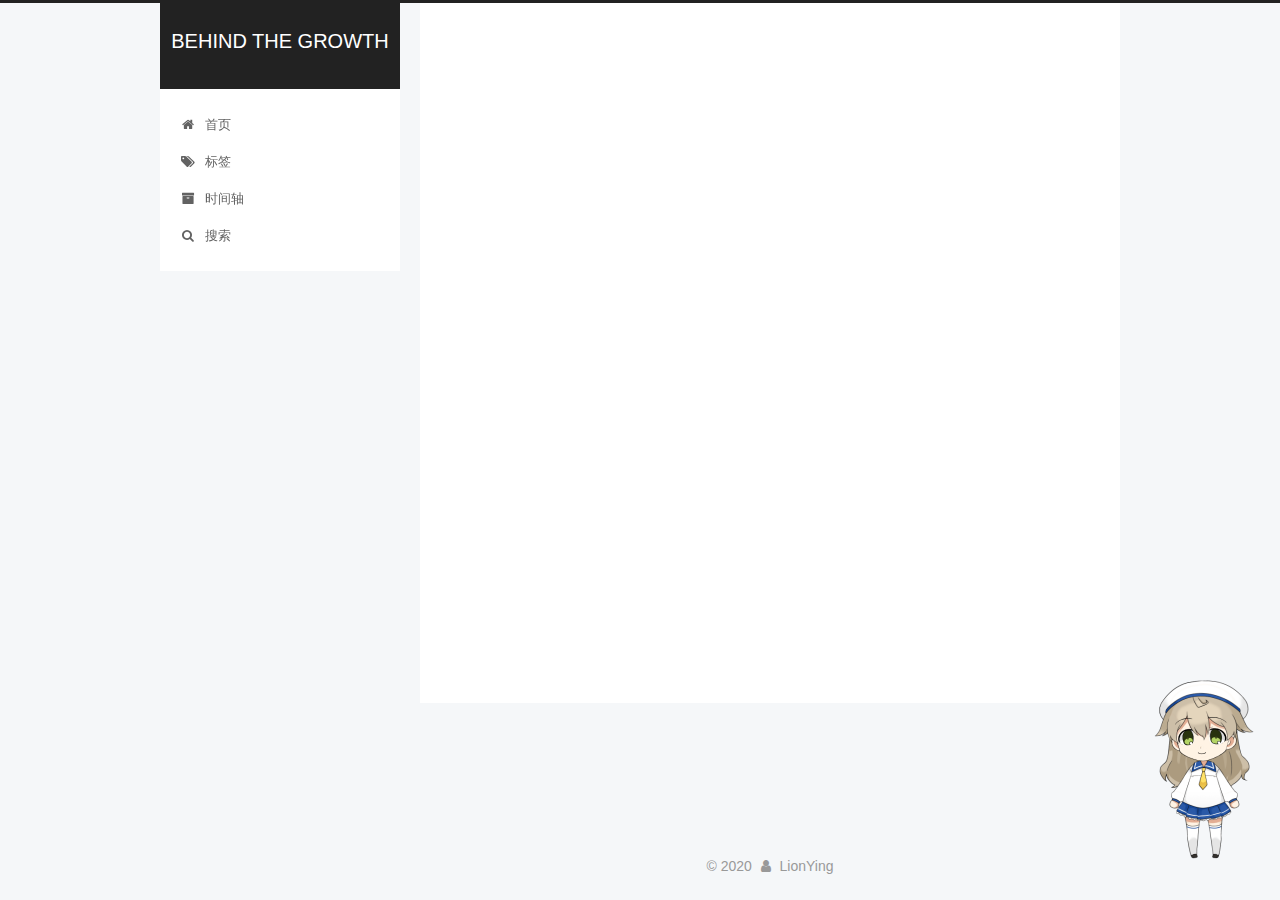
<file: tags/index.html>
<!DOCTYPE html>



  


<html class="theme-next pisces use-motion" lang="zh-Hans">
<head>
  <meta charset="UTF-8"/>
<meta http-equiv="X-UA-Compatible" content="IE=edge" />
<meta name="viewport" content="width=device-width, initial-scale=1, maximum-scale=1"/>
<meta name="theme-color" content="#222">









<meta http-equiv="Cache-Control" content="no-transform" />
<meta http-equiv="Cache-Control" content="no-siteapp" />
















  
  
  <link href="/lib/fancybox/source/jquery.fancybox.css?v=2.1.5" rel="stylesheet" type="text/css" />







<link href="/lib/font-awesome/css/font-awesome.min.css?v=4.6.2" rel="stylesheet" type="text/css" />

<link href="/css/main.css?v=5.1.4" rel="stylesheet" type="text/css" />


  <link rel="apple-touch-icon" sizes="180x180" href="/images/apple-touch-icon-next.png?v=5.1.4">


  <link rel="icon" type="image/png" sizes="32x32" href="/images/favicon-32x32-next.png?v=5.1.4">


  <link rel="icon" type="image/png" sizes="16x16" href="/images/favicon-16x16-next.png?v=5.1.4">


  <link rel="mask-icon" href="/images/logo.svg?v=5.1.4" color="#222">





  <meta name="keywords" content="Hexo, NexT" />










<meta property="og:type" content="website">
<meta property="og:title" content="Tags">
<meta property="og:url" content="http://yoursite.com/tags/index.html">
<meta property="og:site_name" content="BEHIND THE GROWTH">
<meta property="article:published_time" content="2020-03-14T05:40:20.000Z">
<meta property="article:modified_time" content="2020-03-14T06:20:08.834Z">
<meta property="article:author" content="LionYing">
<meta name="twitter:card" content="summary">



<script type="text/javascript" id="hexo.configurations">
  var NexT = window.NexT || {};
  var CONFIG = {
    root: '/',
    scheme: 'Pisces',
    version: '5.1.4',
    sidebar: {"position":"left","display":"post","offset":12,"b2t":true,"scrollpercent":true,"onmobile":false},
    fancybox: true,
    tabs: true,
    motion: {"enable":true,"async":false,"transition":{"post_block":"fadeIn","post_header":"slideDownIn","post_body":"slideDownIn","coll_header":"slideLeftIn","sidebar":"slideUpIn"}},
    duoshuo: {
      userId: '0',
      author: '博主'
    },
    algolia: {
      applicationID: '',
      apiKey: '',
      indexName: '',
      hits: {"per_page":10},
      labels: {"input_placeholder":"Search for Posts","hits_empty":"We didn't find any results for the search: ${query}","hits_stats":"${hits} results found in ${time} ms"}
    }
  };
</script>



  <link rel="canonical" href="http://yoursite.com/tags/"/>





  <title>Tags | BEHIND THE GROWTH</title>
  








<meta name="generator" content="Hexo 4.2.0"></head>

<body itemscope itemtype="http://schema.org/WebPage" lang="zh-Hans">

  
  
    
  

  <div class="container sidebar-position-left page-post-detail">
    <div class="headband"></div>

    <header id="header" class="header" itemscope itemtype="http://schema.org/WPHeader">
      <div class="header-inner"><div class="site-brand-wrapper">
  <div class="site-meta ">
    

    <div class="custom-logo-site-title">
      <a href="/"  class="brand" rel="start">
        <span class="logo-line-before"><i></i></span>
        <span class="site-title">BEHIND THE GROWTH</span>
        <span class="logo-line-after"><i></i></span>
      </a>
    </div>
      
        <p class="site-subtitle"></p>
      
  </div>

  <div class="site-nav-toggle">
    <button>
      <span class="btn-bar"></span>
      <span class="btn-bar"></span>
      <span class="btn-bar"></span>
    </button>
  </div>
</div>

<nav class="site-nav">
  

  
    <ul id="menu" class="menu">
      
        
        <li class="menu-item menu-item-home">
          <a href="/" rel="section">
            
              <i class="menu-item-icon fa fa-fw fa-home"></i> <br />
            
            首页
          </a>
        </li>
      
        
        <li class="menu-item menu-item-tags">
          <a href="/tags/" rel="section">
            
              <i class="menu-item-icon fa fa-fw fa-tags"></i> <br />
            
            标签
          </a>
        </li>
      
        
        <li class="menu-item menu-item-archives">
          <a href="/archives/" rel="section">
            
              <i class="menu-item-icon fa fa-fw fa-archive"></i> <br />
            
            时间轴
          </a>
        </li>
      

      
        <li class="menu-item menu-item-search">
          
            <a href="javascript:;" class="popup-trigger">
          
            
              <i class="menu-item-icon fa fa-search fa-fw"></i> <br />
            
            搜索
          </a>
        </li>
      
    </ul>
  

  
    <div class="site-search">
      
  <div class="popup search-popup local-search-popup">
  <div class="local-search-header clearfix">
    <span class="search-icon">
      <i class="fa fa-search"></i>
    </span>
    <span class="popup-btn-close">
      <i class="fa fa-times-circle"></i>
    </span>
    <div class="local-search-input-wrapper">
      <input autocomplete="off"
             placeholder="搜索..." spellcheck="false"
             type="text" id="local-search-input">
    </div>
  </div>
  <div id="local-search-result"></div>
</div>



    </div>
  
</nav>



 </div>
    </header>

    <main id="main" class="main">
      <div class="main-inner">
        <div class="content-wrap">
          <div id="content" class="content">
            

  <div id="posts" class="posts-expand">
    
    
    
    <div class="post-block page">
      <header class="post-header">

	<h1 class="post-title" itemprop="name headline">Tags</h1>



</header>

      
      
      
      <div class="post-body">
        
        
          <div class="tag-cloud">
            <div class="tag-cloud-title">
                暂无标签
            </div>
            <div class="tag-cloud-tags">
              
            </div>
          </div>
        
      </div>
      
      
      
    </div>
    
    
    
  </div>


          </div>
          


          

  



        </div>
        
          
  
  <div class="sidebar-toggle">
    <div class="sidebar-toggle-line-wrap">
      <span class="sidebar-toggle-line sidebar-toggle-line-first"></span>
      <span class="sidebar-toggle-line sidebar-toggle-line-middle"></span>
      <span class="sidebar-toggle-line sidebar-toggle-line-last"></span>
    </div>
  </div>

  <aside id="sidebar" class="sidebar">
    
    <div class="sidebar-inner">

      

      

      <section class="site-overview-wrap sidebar-panel sidebar-panel-active">
        <div class="site-overview">
          <div class="site-author motion-element" itemprop="author" itemscope itemtype="http://schema.org/Person">
            
              <img class="site-author-image" itemprop="image"
                src="/images/avatar.gif"
                alt="LionYing" />
            
              <p class="site-author-name" itemprop="name">LionYing</p>
              <p class="site-description motion-element" itemprop="description"></p>
          </div>

          <nav class="site-state motion-element">

            
              <div class="site-state-item site-state-posts">
              
                <a href="/archives/%7C%7C%20archive">
              
                  <span class="site-state-item-count">1</span>
                  <span class="site-state-item-name">日志</span>
                </a>
              </div>
            

            

            

          </nav>

          

          

          
          

          
          

          

        </div>
      </section>

      

      
        <div class="back-to-top">
          <i class="fa fa-arrow-up"></i>
          
            <span id="scrollpercent"><span>0</span>%</span>
          
        </div>
      

    </div>
  </aside>


        
      </div>
    </main>

    <footer id="footer" class="footer">
      <div class="footer-inner">
        <div class="copyright">&copy; <span itemprop="copyrightYear">2020</span>
  <span class="with-love">
    <i class="fa fa-user"></i>
  </span>
  <span class="author" itemprop="copyrightHolder">LionYing</span>

  
</div>

<!--

  <div class="powered-by">由 <a class="theme-link" target="_blank" href="https://hexo.io">Hexo</a> 强力驱动</div>



  <span class="post-meta-divider">|</span>



  <div class="theme-info">主题 &mdash; <a class="theme-link" target="_blank" href="https://github.com/iissnan/hexo-theme-next">NexT.Pisces</a> v5.1.4</div>

-->




        







        
      </div>
    </footer>

    

    

  </div>

  

<script type="text/javascript">
  if (Object.prototype.toString.call(window.Promise) !== '[object Function]') {
    window.Promise = null;
  }
</script>









  












  
  
    <script type="text/javascript" src="/lib/jquery/index.js?v=2.1.3"></script>
  

  
  
    <script type="text/javascript" src="/lib/fastclick/lib/fastclick.min.js?v=1.0.6"></script>
  

  
  
    <script type="text/javascript" src="/lib/jquery_lazyload/jquery.lazyload.js?v=1.9.7"></script>
  

  
  
    <script type="text/javascript" src="/lib/velocity/velocity.min.js?v=1.2.1"></script>
  

  
  
    <script type="text/javascript" src="/lib/velocity/velocity.ui.min.js?v=1.2.1"></script>
  

  
  
    <script type="text/javascript" src="/lib/fancybox/source/jquery.fancybox.pack.js?v=2.1.5"></script>
  


  


  <script type="text/javascript" src="/js/src/utils.js?v=5.1.4"></script>

  <script type="text/javascript" src="/js/src/motion.js?v=5.1.4"></script>



  
  


  <script type="text/javascript" src="/js/src/affix.js?v=5.1.4"></script>

  <script type="text/javascript" src="/js/src/schemes/pisces.js?v=5.1.4"></script>



  
  <script type="text/javascript" src="/js/src/scrollspy.js?v=5.1.4"></script>
<script type="text/javascript" src="/js/src/post-details.js?v=5.1.4"></script>



  


  <script type="text/javascript" src="/js/src/bootstrap.js?v=5.1.4"></script>



  


  




	





  





  












  

  <script type="text/javascript">
    // Popup Window;
    var isfetched = false;
    var isXml = true;
    // Search DB path;
    var search_path = "search.xml";
    if (search_path.length === 0) {
      search_path = "search.xml";
    } else if (/json$/i.test(search_path)) {
      isXml = false;
    }
    var path = "/" + search_path;
    // monitor main search box;

    var onPopupClose = function (e) {
      $('.popup').hide();
      $('#local-search-input').val('');
      $('.search-result-list').remove();
      $('#no-result').remove();
      $(".local-search-pop-overlay").remove();
      $('body').css('overflow', '');
    }

    function proceedsearch() {
      $("body")
        .append('<div class="search-popup-overlay local-search-pop-overlay"></div>')
        .css('overflow', 'hidden');
      $('.search-popup-overlay').click(onPopupClose);
      $('.popup').toggle();
      var $localSearchInput = $('#local-search-input');
      $localSearchInput.attr("autocapitalize", "none");
      $localSearchInput.attr("autocorrect", "off");
      $localSearchInput.focus();
    }

    // search function;
    var searchFunc = function(path, search_id, content_id) {
      'use strict';

      // start loading animation
      $("body")
        .append('<div class="search-popup-overlay local-search-pop-overlay">' +
          '<div id="search-loading-icon">' +
          '<i class="fa fa-spinner fa-pulse fa-5x fa-fw"></i>' +
          '</div>' +
          '</div>')
        .css('overflow', 'hidden');
      $("#search-loading-icon").css('margin', '20% auto 0 auto').css('text-align', 'center');

      $.ajax({
        url: path,
        dataType: isXml ? "xml" : "json",
        async: true,
        success: function(res) {
          // get the contents from search data
          isfetched = true;
          $('.popup').detach().appendTo('.header-inner');
          var datas = isXml ? $("entry", res).map(function() {
            return {
              title: $("title", this).text(),
              content: $("content",this).text(),
              url: $("url" , this).text()
            };
          }).get() : res;
          var input = document.getElementById(search_id);
          var resultContent = document.getElementById(content_id);
          var inputEventFunction = function() {
            var searchText = input.value.trim().toLowerCase();
            var keywords = searchText.split(/[\s\-]+/);
            if (keywords.length > 1) {
              keywords.push(searchText);
            }
            var resultItems = [];
            if (searchText.length > 0) {
              // perform local searching
              datas.forEach(function(data) {
                var isMatch = false;
                var hitCount = 0;
                var searchTextCount = 0;
                var title = data.title.trim();
                var titleInLowerCase = title.toLowerCase();
                var content = data.content.trim().replace(/<[^>]+>/g,"");
                var contentInLowerCase = content.toLowerCase();
                var articleUrl = decodeURIComponent(data.url);
                var indexOfTitle = [];
                var indexOfContent = [];
                // only match articles with not empty titles
                if(title != '') {
                  keywords.forEach(function(keyword) {
                    function getIndexByWord(word, text, caseSensitive) {
                      var wordLen = word.length;
                      if (wordLen === 0) {
                        return [];
                      }
                      var startPosition = 0, position = [], index = [];
                      if (!caseSensitive) {
                        text = text.toLowerCase();
                        word = word.toLowerCase();
                      }
                      while ((position = text.indexOf(word, startPosition)) > -1) {
                        index.push({position: position, word: word});
                        startPosition = position + wordLen;
                      }
                      return index;
                    }

                    indexOfTitle = indexOfTitle.concat(getIndexByWord(keyword, titleInLowerCase, false));
                    indexOfContent = indexOfContent.concat(getIndexByWord(keyword, contentInLowerCase, false));
                  });
                  if (indexOfTitle.length > 0 || indexOfContent.length > 0) {
                    isMatch = true;
                    hitCount = indexOfTitle.length + indexOfContent.length;
                  }
                }

                // show search results

                if (isMatch) {
                  // sort index by position of keyword

                  [indexOfTitle, indexOfContent].forEach(function (index) {
                    index.sort(function (itemLeft, itemRight) {
                      if (itemRight.position !== itemLeft.position) {
                        return itemRight.position - itemLeft.position;
                      } else {
                        return itemLeft.word.length - itemRight.word.length;
                      }
                    });
                  });

                  // merge hits into slices

                  function mergeIntoSlice(text, start, end, index) {
                    var item = index[index.length - 1];
                    var position = item.position;
                    var word = item.word;
                    var hits = [];
                    var searchTextCountInSlice = 0;
                    while (position + word.length <= end && index.length != 0) {
                      if (word === searchText) {
                        searchTextCountInSlice++;
                      }
                      hits.push({position: position, length: word.length});
                      var wordEnd = position + word.length;

                      // move to next position of hit

                      index.pop();
                      while (index.length != 0) {
                        item = index[index.length - 1];
                        position = item.position;
                        word = item.word;
                        if (wordEnd > position) {
                          index.pop();
                        } else {
                          break;
                        }
                      }
                    }
                    searchTextCount += searchTextCountInSlice;
                    return {
                      hits: hits,
                      start: start,
                      end: end,
                      searchTextCount: searchTextCountInSlice
                    };
                  }

                  var slicesOfTitle = [];
                  if (indexOfTitle.length != 0) {
                    slicesOfTitle.push(mergeIntoSlice(title, 0, title.length, indexOfTitle));
                  }

                  var slicesOfContent = [];
                  while (indexOfContent.length != 0) {
                    var item = indexOfContent[indexOfContent.length - 1];
                    var position = item.position;
                    var word = item.word;
                    // cut out 100 characters
                    var start = position - 20;
                    var end = position + 80;
                    if(start < 0){
                      start = 0;
                    }
                    if (end < position + word.length) {
                      end = position + word.length;
                    }
                    if(end > content.length){
                      end = content.length;
                    }
                    slicesOfContent.push(mergeIntoSlice(content, start, end, indexOfContent));
                  }

                  // sort slices in content by search text's count and hits' count

                  slicesOfContent.sort(function (sliceLeft, sliceRight) {
                    if (sliceLeft.searchTextCount !== sliceRight.searchTextCount) {
                      return sliceRight.searchTextCount - sliceLeft.searchTextCount;
                    } else if (sliceLeft.hits.length !== sliceRight.hits.length) {
                      return sliceRight.hits.length - sliceLeft.hits.length;
                    } else {
                      return sliceLeft.start - sliceRight.start;
                    }
                  });

                  // select top N slices in content

                  var upperBound = parseInt('1');
                  if (upperBound >= 0) {
                    slicesOfContent = slicesOfContent.slice(0, upperBound);
                  }

                  // highlight title and content

                  function highlightKeyword(text, slice) {
                    var result = '';
                    var prevEnd = slice.start;
                    slice.hits.forEach(function (hit) {
                      result += text.substring(prevEnd, hit.position);
                      var end = hit.position + hit.length;
                      result += '<b class="search-keyword">' + text.substring(hit.position, end) + '</b>';
                      prevEnd = end;
                    });
                    result += text.substring(prevEnd, slice.end);
                    return result;
                  }

                  var resultItem = '';

                  if (slicesOfTitle.length != 0) {
                    resultItem += "<li><a href='" + articleUrl + "' class='search-result-title'>" + highlightKeyword(title, slicesOfTitle[0]) + "</a>";
                  } else {
                    resultItem += "<li><a href='" + articleUrl + "' class='search-result-title'>" + title + "</a>";
                  }

                  slicesOfContent.forEach(function (slice) {
                    resultItem += "<a href='" + articleUrl + "'>" +
                      "<p class=\"search-result\">" + highlightKeyword(content, slice) +
                      "...</p>" + "</a>";
                  });

                  resultItem += "</li>";
                  resultItems.push({
                    item: resultItem,
                    searchTextCount: searchTextCount,
                    hitCount: hitCount,
                    id: resultItems.length
                  });
                }
              })
            };
            if (keywords.length === 1 && keywords[0] === "") {
              resultContent.innerHTML = '<div id="no-result"><i class="fa fa-search fa-5x" /></div>'
            } else if (resultItems.length === 0) {
              resultContent.innerHTML = '<div id="no-result"><i class="fa fa-frown-o fa-5x" /></div>'
            } else {
              resultItems.sort(function (resultLeft, resultRight) {
                if (resultLeft.searchTextCount !== resultRight.searchTextCount) {
                  return resultRight.searchTextCount - resultLeft.searchTextCount;
                } else if (resultLeft.hitCount !== resultRight.hitCount) {
                  return resultRight.hitCount - resultLeft.hitCount;
                } else {
                  return resultRight.id - resultLeft.id;
                }
              });
              var searchResultList = '<ul class=\"search-result-list\">';
              resultItems.forEach(function (result) {
                searchResultList += result.item;
              })
              searchResultList += "</ul>";
              resultContent.innerHTML = searchResultList;
            }
          }

          if ('auto' === 'auto') {
            input.addEventListener('input', inputEventFunction);
          } else {
            $('.search-icon').click(inputEventFunction);
            input.addEventListener('keypress', function (event) {
              if (event.keyCode === 13) {
                inputEventFunction();
              }
            });
          }

          // remove loading animation
          $(".local-search-pop-overlay").remove();
          $('body').css('overflow', '');

          proceedsearch();
        }
      });
    }

    // handle and trigger popup window;
    $('.popup-trigger').click(function(e) {
      e.stopPropagation();
      if (isfetched === false) {
        searchFunc(path, 'local-search-input', 'local-search-result');
      } else {
        proceedsearch();
      };
    });

    $('.popup-btn-close').click(onPopupClose);
    $('.popup').click(function(e){
      e.stopPropagation();
    });
    $(document).on('keyup', function (event) {
      var shouldDismissSearchPopup = event.which === 27 &&
        $('.search-popup').is(':visible');
      if (shouldDismissSearchPopup) {
        onPopupClose();
      }
    });
  </script>





  

  

  

  
  

  

  

  

<script src="/live2dw/lib/L2Dwidget.min.js?094cbace49a39548bed64abff5988b05"></script><script>L2Dwidget.init({"pluginRootPath":"live2dw/","pluginJsPath":"lib/","pluginModelPath":"assets/","model":{"jsonPath":"/live2dw/assets/koharu.model.json"},"display":{"position":"right","width":150,"height":300},"mobile":{"show":true},"log":false,"tagMode":false});</script></body>
</html>
</file>
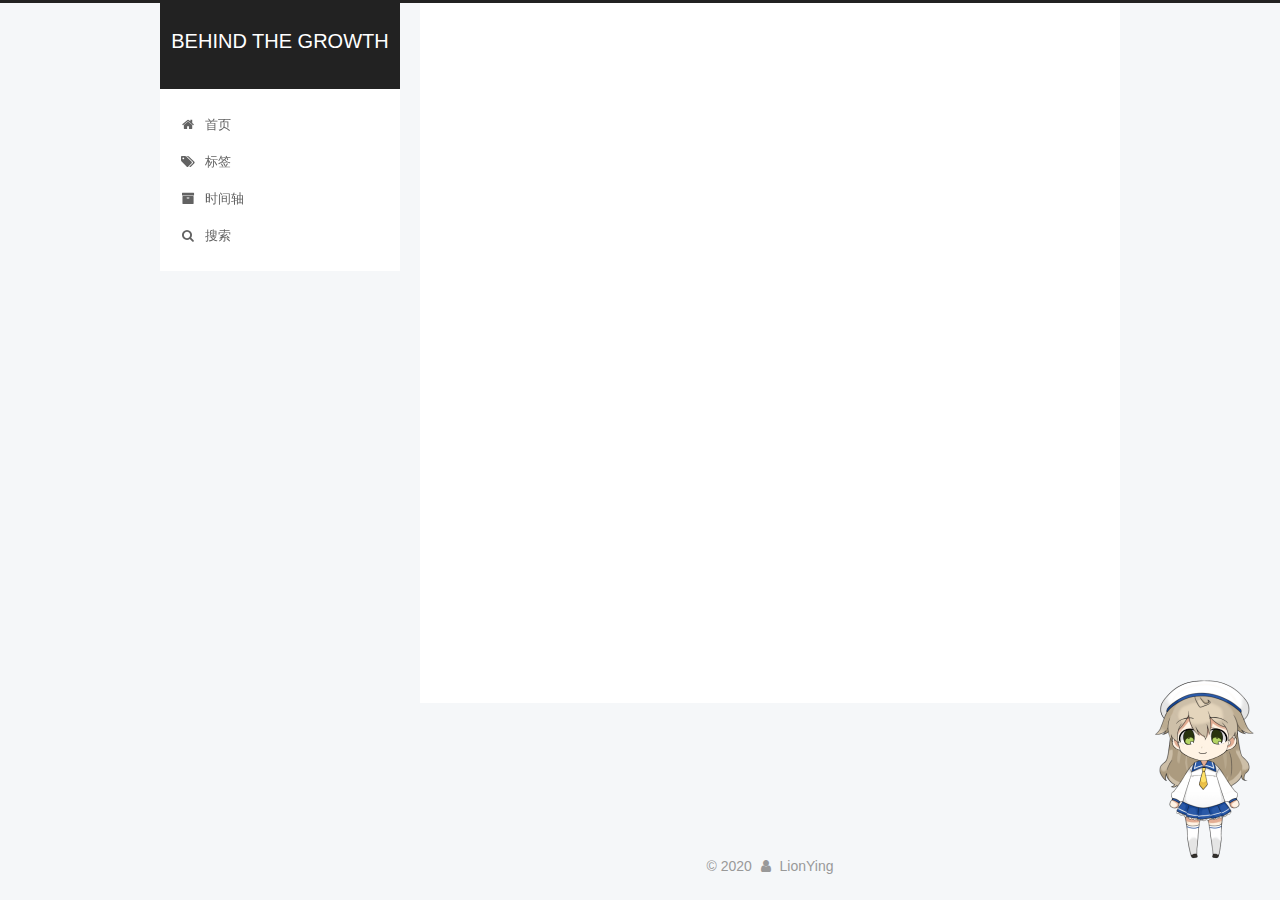
<file: archives/2020/index.html>
<!DOCTYPE html>



  


<html class="theme-next pisces use-motion" lang="zh-Hans">
<head>
  <meta charset="UTF-8"/>
<meta http-equiv="X-UA-Compatible" content="IE=edge" />
<meta name="viewport" content="width=device-width, initial-scale=1, maximum-scale=1"/>
<meta name="theme-color" content="#222">









<meta http-equiv="Cache-Control" content="no-transform" />
<meta http-equiv="Cache-Control" content="no-siteapp" />
















  
  
  <link href="/lib/fancybox/source/jquery.fancybox.css?v=2.1.5" rel="stylesheet" type="text/css" />







<link href="/lib/font-awesome/css/font-awesome.min.css?v=4.6.2" rel="stylesheet" type="text/css" />

<link href="/css/main.css?v=5.1.4" rel="stylesheet" type="text/css" />


  <link rel="apple-touch-icon" sizes="180x180" href="/images/apple-touch-icon-next.png?v=5.1.4">


  <link rel="icon" type="image/png" sizes="32x32" href="/images/favicon-32x32-next.png?v=5.1.4">


  <link rel="icon" type="image/png" sizes="16x16" href="/images/favicon-16x16-next.png?v=5.1.4">


  <link rel="mask-icon" href="/images/logo.svg?v=5.1.4" color="#222">





  <meta name="keywords" content="Hexo, NexT" />










<meta property="og:type" content="website">
<meta property="og:title" content="BEHIND THE GROWTH">
<meta property="og:url" content="http://yoursite.com/archives/2020/index.html">
<meta property="og:site_name" content="BEHIND THE GROWTH">
<meta property="article:author" content="LionYing">
<meta name="twitter:card" content="summary">



<script type="text/javascript" id="hexo.configurations">
  var NexT = window.NexT || {};
  var CONFIG = {
    root: '/',
    scheme: 'Pisces',
    version: '5.1.4',
    sidebar: {"position":"left","display":"post","offset":12,"b2t":true,"scrollpercent":true,"onmobile":false},
    fancybox: true,
    tabs: true,
    motion: {"enable":true,"async":false,"transition":{"post_block":"fadeIn","post_header":"slideDownIn","post_body":"slideDownIn","coll_header":"slideLeftIn","sidebar":"slideUpIn"}},
    duoshuo: {
      userId: '0',
      author: '博主'
    },
    algolia: {
      applicationID: '',
      apiKey: '',
      indexName: '',
      hits: {"per_page":10},
      labels: {"input_placeholder":"Search for Posts","hits_empty":"We didn't find any results for the search: ${query}","hits_stats":"${hits} results found in ${time} ms"}
    }
  };
</script>



  <link rel="canonical" href="http://yoursite.com/archives/2020/"/>





  <title>归档 | BEHIND THE GROWTH</title>
  








<meta name="generator" content="Hexo 4.2.0"></head>

<body itemscope itemtype="http://schema.org/WebPage" lang="zh-Hans">

  
  
    
  

  <div class="container sidebar-position-left page-archive">
    <div class="headband"></div>

    <header id="header" class="header" itemscope itemtype="http://schema.org/WPHeader">
      <div class="header-inner"><div class="site-brand-wrapper">
  <div class="site-meta ">
    

    <div class="custom-logo-site-title">
      <a href="/"  class="brand" rel="start">
        <span class="logo-line-before"><i></i></span>
        <span class="site-title">BEHIND THE GROWTH</span>
        <span class="logo-line-after"><i></i></span>
      </a>
    </div>
      
        <p class="site-subtitle"></p>
      
  </div>

  <div class="site-nav-toggle">
    <button>
      <span class="btn-bar"></span>
      <span class="btn-bar"></span>
      <span class="btn-bar"></span>
    </button>
  </div>
</div>

<nav class="site-nav">
  

  
    <ul id="menu" class="menu">
      
        
        <li class="menu-item menu-item-home">
          <a href="/" rel="section">
            
              <i class="menu-item-icon fa fa-fw fa-home"></i> <br />
            
            首页
          </a>
        </li>
      
        
        <li class="menu-item menu-item-tags">
          <a href="/tags/" rel="section">
            
              <i class="menu-item-icon fa fa-fw fa-tags"></i> <br />
            
            标签
          </a>
        </li>
      
        
        <li class="menu-item menu-item-archives">
          <a href="/archives/" rel="section">
            
              <i class="menu-item-icon fa fa-fw fa-archive"></i> <br />
            
            时间轴
          </a>
        </li>
      

      
        <li class="menu-item menu-item-search">
          
            <a href="javascript:;" class="popup-trigger">
          
            
              <i class="menu-item-icon fa fa-search fa-fw"></i> <br />
            
            搜索
          </a>
        </li>
      
    </ul>
  

  
    <div class="site-search">
      
  <div class="popup search-popup local-search-popup">
  <div class="local-search-header clearfix">
    <span class="search-icon">
      <i class="fa fa-search"></i>
    </span>
    <span class="popup-btn-close">
      <i class="fa fa-times-circle"></i>
    </span>
    <div class="local-search-input-wrapper">
      <input autocomplete="off"
             placeholder="搜索..." spellcheck="false"
             type="text" id="local-search-input">
    </div>
  </div>
  <div id="local-search-result"></div>
</div>



    </div>
  
</nav>



 </div>
    </header>

    <main id="main" class="main">
      <div class="main-inner">
        <div class="content-wrap">
          <div id="content" class="content">
            

  
  
  
  <div class="post-block archive">
    <div id="posts" class="posts-collapse">
      <span class="archive-move-on"></span>

      <span class="archive-page-counter">
        
        
        
          
        
        嗯..! 目前共计 1 篇日志。 继续努力。
      </span>

      

        
        
        

        
          
          <div class="collection-title">
            <h1 class="archive-year" id="archive-year-2020">2020</h1>
          </div>
        
        

        

  <article class="post post-type-normal" itemscope itemtype="http://schema.org/Article">
    <header class="post-header">

      <h2 class="post-title">
        
            <a class="post-title-link" href="/2020/03/13/hello-world/" itemprop="url">
              
                <span itemprop="name">Hello World</span>
              
            </a>
        
      </h2>

      <div class="post-meta">
        <time class="post-time" itemprop="dateCreated"
              datetime="2020-03-13T09:34:06+08:00"
              content="2020-03-13" >
          03-13
        </time>
      </div>

    </header>
  </article>



      

    </div>
  </div>
  
  
  

  



          </div>
          


          

        </div>
        
          
  
  <div class="sidebar-toggle">
    <div class="sidebar-toggle-line-wrap">
      <span class="sidebar-toggle-line sidebar-toggle-line-first"></span>
      <span class="sidebar-toggle-line sidebar-toggle-line-middle"></span>
      <span class="sidebar-toggle-line sidebar-toggle-line-last"></span>
    </div>
  </div>

  <aside id="sidebar" class="sidebar">
    
    <div class="sidebar-inner">

      

      

      <section class="site-overview-wrap sidebar-panel sidebar-panel-active">
        <div class="site-overview">
          <div class="site-author motion-element" itemprop="author" itemscope itemtype="http://schema.org/Person">
            
              <img class="site-author-image" itemprop="image"
                src="/images/avatar.gif"
                alt="LionYing" />
            
              <p class="site-author-name" itemprop="name">LionYing</p>
              <p class="site-description motion-element" itemprop="description"></p>
          </div>

          <nav class="site-state motion-element">

            
              <div class="site-state-item site-state-posts">
              
                <a href="/archives/%7C%7C%20archive">
              
                  <span class="site-state-item-count">1</span>
                  <span class="site-state-item-name">日志</span>
                </a>
              </div>
            

            

            

          </nav>

          

          

          
          

          
          

          

        </div>
      </section>

      

      
        <div class="back-to-top">
          <i class="fa fa-arrow-up"></i>
          
            <span id="scrollpercent"><span>0</span>%</span>
          
        </div>
      

    </div>
  </aside>


        
      </div>
    </main>

    <footer id="footer" class="footer">
      <div class="footer-inner">
        <div class="copyright">&copy; <span itemprop="copyrightYear">2020</span>
  <span class="with-love">
    <i class="fa fa-user"></i>
  </span>
  <span class="author" itemprop="copyrightHolder">LionYing</span>

  
</div>

<!--

  <div class="powered-by">由 <a class="theme-link" target="_blank" href="https://hexo.io">Hexo</a> 强力驱动</div>



  <span class="post-meta-divider">|</span>



  <div class="theme-info">主题 &mdash; <a class="theme-link" target="_blank" href="https://github.com/iissnan/hexo-theme-next">NexT.Pisces</a> v5.1.4</div>

-->




        







        
      </div>
    </footer>

    

    

  </div>

  

<script type="text/javascript">
  if (Object.prototype.toString.call(window.Promise) !== '[object Function]') {
    window.Promise = null;
  }
</script>









  












  
  
    <script type="text/javascript" src="/lib/jquery/index.js?v=2.1.3"></script>
  

  
  
    <script type="text/javascript" src="/lib/fastclick/lib/fastclick.min.js?v=1.0.6"></script>
  

  
  
    <script type="text/javascript" src="/lib/jquery_lazyload/jquery.lazyload.js?v=1.9.7"></script>
  

  
  
    <script type="text/javascript" src="/lib/velocity/velocity.min.js?v=1.2.1"></script>
  

  
  
    <script type="text/javascript" src="/lib/velocity/velocity.ui.min.js?v=1.2.1"></script>
  

  
  
    <script type="text/javascript" src="/lib/fancybox/source/jquery.fancybox.pack.js?v=2.1.5"></script>
  


  


  <script type="text/javascript" src="/js/src/utils.js?v=5.1.4"></script>

  <script type="text/javascript" src="/js/src/motion.js?v=5.1.4"></script>



  
  


  <script type="text/javascript" src="/js/src/affix.js?v=5.1.4"></script>

  <script type="text/javascript" src="/js/src/schemes/pisces.js?v=5.1.4"></script>



  

  


  <script type="text/javascript" src="/js/src/bootstrap.js?v=5.1.4"></script>



  


  




	





  





  












  

  <script type="text/javascript">
    // Popup Window;
    var isfetched = false;
    var isXml = true;
    // Search DB path;
    var search_path = "search.xml";
    if (search_path.length === 0) {
      search_path = "search.xml";
    } else if (/json$/i.test(search_path)) {
      isXml = false;
    }
    var path = "/" + search_path;
    // monitor main search box;

    var onPopupClose = function (e) {
      $('.popup').hide();
      $('#local-search-input').val('');
      $('.search-result-list').remove();
      $('#no-result').remove();
      $(".local-search-pop-overlay").remove();
      $('body').css('overflow', '');
    }

    function proceedsearch() {
      $("body")
        .append('<div class="search-popup-overlay local-search-pop-overlay"></div>')
        .css('overflow', 'hidden');
      $('.search-popup-overlay').click(onPopupClose);
      $('.popup').toggle();
      var $localSearchInput = $('#local-search-input');
      $localSearchInput.attr("autocapitalize", "none");
      $localSearchInput.attr("autocorrect", "off");
      $localSearchInput.focus();
    }

    // search function;
    var searchFunc = function(path, search_id, content_id) {
      'use strict';

      // start loading animation
      $("body")
        .append('<div class="search-popup-overlay local-search-pop-overlay">' +
          '<div id="search-loading-icon">' +
          '<i class="fa fa-spinner fa-pulse fa-5x fa-fw"></i>' +
          '</div>' +
          '</div>')
        .css('overflow', 'hidden');
      $("#search-loading-icon").css('margin', '20% auto 0 auto').css('text-align', 'center');

      $.ajax({
        url: path,
        dataType: isXml ? "xml" : "json",
        async: true,
        success: function(res) {
          // get the contents from search data
          isfetched = true;
          $('.popup').detach().appendTo('.header-inner');
          var datas = isXml ? $("entry", res).map(function() {
            return {
              title: $("title", this).text(),
              content: $("content",this).text(),
              url: $("url" , this).text()
            };
          }).get() : res;
          var input = document.getElementById(search_id);
          var resultContent = document.getElementById(content_id);
          var inputEventFunction = function() {
            var searchText = input.value.trim().toLowerCase();
            var keywords = searchText.split(/[\s\-]+/);
            if (keywords.length > 1) {
              keywords.push(searchText);
            }
            var resultItems = [];
            if (searchText.length > 0) {
              // perform local searching
              datas.forEach(function(data) {
                var isMatch = false;
                var hitCount = 0;
                var searchTextCount = 0;
                var title = data.title.trim();
                var titleInLowerCase = title.toLowerCase();
                var content = data.content.trim().replace(/<[^>]+>/g,"");
                var contentInLowerCase = content.toLowerCase();
                var articleUrl = decodeURIComponent(data.url);
                var indexOfTitle = [];
                var indexOfContent = [];
                // only match articles with not empty titles
                if(title != '') {
                  keywords.forEach(function(keyword) {
                    function getIndexByWord(word, text, caseSensitive) {
                      var wordLen = word.length;
                      if (wordLen === 0) {
                        return [];
                      }
                      var startPosition = 0, position = [], index = [];
                      if (!caseSensitive) {
                        text = text.toLowerCase();
                        word = word.toLowerCase();
                      }
                      while ((position = text.indexOf(word, startPosition)) > -1) {
                        index.push({position: position, word: word});
                        startPosition = position + wordLen;
                      }
                      return index;
                    }

                    indexOfTitle = indexOfTitle.concat(getIndexByWord(keyword, titleInLowerCase, false));
                    indexOfContent = indexOfContent.concat(getIndexByWord(keyword, contentInLowerCase, false));
                  });
                  if (indexOfTitle.length > 0 || indexOfContent.length > 0) {
                    isMatch = true;
                    hitCount = indexOfTitle.length + indexOfContent.length;
                  }
                }

                // show search results

                if (isMatch) {
                  // sort index by position of keyword

                  [indexOfTitle, indexOfContent].forEach(function (index) {
                    index.sort(function (itemLeft, itemRight) {
                      if (itemRight.position !== itemLeft.position) {
                        return itemRight.position - itemLeft.position;
                      } else {
                        return itemLeft.word.length - itemRight.word.length;
                      }
                    });
                  });

                  // merge hits into slices

                  function mergeIntoSlice(text, start, end, index) {
                    var item = index[index.length - 1];
                    var position = item.position;
                    var word = item.word;
                    var hits = [];
                    var searchTextCountInSlice = 0;
                    while (position + word.length <= end && index.length != 0) {
                      if (word === searchText) {
                        searchTextCountInSlice++;
                      }
                      hits.push({position: position, length: word.length});
                      var wordEnd = position + word.length;

                      // move to next position of hit

                      index.pop();
                      while (index.length != 0) {
                        item = index[index.length - 1];
                        position = item.position;
                        word = item.word;
                        if (wordEnd > position) {
                          index.pop();
                        } else {
                          break;
                        }
                      }
                    }
                    searchTextCount += searchTextCountInSlice;
                    return {
                      hits: hits,
                      start: start,
                      end: end,
                      searchTextCount: searchTextCountInSlice
                    };
                  }

                  var slicesOfTitle = [];
                  if (indexOfTitle.length != 0) {
                    slicesOfTitle.push(mergeIntoSlice(title, 0, title.length, indexOfTitle));
                  }

                  var slicesOfContent = [];
                  while (indexOfContent.length != 0) {
                    var item = indexOfContent[indexOfContent.length - 1];
                    var position = item.position;
                    var word = item.word;
                    // cut out 100 characters
                    var start = position - 20;
                    var end = position + 80;
                    if(start < 0){
                      start = 0;
                    }
                    if (end < position + word.length) {
                      end = position + word.length;
                    }
                    if(end > content.length){
                      end = content.length;
                    }
                    slicesOfContent.push(mergeIntoSlice(content, start, end, indexOfContent));
                  }

                  // sort slices in content by search text's count and hits' count

                  slicesOfContent.sort(function (sliceLeft, sliceRight) {
                    if (sliceLeft.searchTextCount !== sliceRight.searchTextCount) {
                      return sliceRight.searchTextCount - sliceLeft.searchTextCount;
                    } else if (sliceLeft.hits.length !== sliceRight.hits.length) {
                      return sliceRight.hits.length - sliceLeft.hits.length;
                    } else {
                      return sliceLeft.start - sliceRight.start;
                    }
                  });

                  // select top N slices in content

                  var upperBound = parseInt('1');
                  if (upperBound >= 0) {
                    slicesOfContent = slicesOfContent.slice(0, upperBound);
                  }

                  // highlight title and content

                  function highlightKeyword(text, slice) {
                    var result = '';
                    var prevEnd = slice.start;
                    slice.hits.forEach(function (hit) {
                      result += text.substring(prevEnd, hit.position);
                      var end = hit.position + hit.length;
                      result += '<b class="search-keyword">' + text.substring(hit.position, end) + '</b>';
                      prevEnd = end;
                    });
                    result += text.substring(prevEnd, slice.end);
                    return result;
                  }

                  var resultItem = '';

                  if (slicesOfTitle.length != 0) {
                    resultItem += "<li><a href='" + articleUrl + "' class='search-result-title'>" + highlightKeyword(title, slicesOfTitle[0]) + "</a>";
                  } else {
                    resultItem += "<li><a href='" + articleUrl + "' class='search-result-title'>" + title + "</a>";
                  }

                  slicesOfContent.forEach(function (slice) {
                    resultItem += "<a href='" + articleUrl + "'>" +
                      "<p class=\"search-result\">" + highlightKeyword(content, slice) +
                      "...</p>" + "</a>";
                  });

                  resultItem += "</li>";
                  resultItems.push({
                    item: resultItem,
                    searchTextCount: searchTextCount,
                    hitCount: hitCount,
                    id: resultItems.length
                  });
                }
              })
            };
            if (keywords.length === 1 && keywords[0] === "") {
              resultContent.innerHTML = '<div id="no-result"><i class="fa fa-search fa-5x" /></div>'
            } else if (resultItems.length === 0) {
              resultContent.innerHTML = '<div id="no-result"><i class="fa fa-frown-o fa-5x" /></div>'
            } else {
              resultItems.sort(function (resultLeft, resultRight) {
                if (resultLeft.searchTextCount !== resultRight.searchTextCount) {
                  return resultRight.searchTextCount - resultLeft.searchTextCount;
                } else if (resultLeft.hitCount !== resultRight.hitCount) {
                  return resultRight.hitCount - resultLeft.hitCount;
                } else {
                  return resultRight.id - resultLeft.id;
                }
              });
              var searchResultList = '<ul class=\"search-result-list\">';
              resultItems.forEach(function (result) {
                searchResultList += result.item;
              })
              searchResultList += "</ul>";
              resultContent.innerHTML = searchResultList;
            }
          }

          if ('auto' === 'auto') {
            input.addEventListener('input', inputEventFunction);
          } else {
            $('.search-icon').click(inputEventFunction);
            input.addEventListener('keypress', function (event) {
              if (event.keyCode === 13) {
                inputEventFunction();
              }
            });
          }

          // remove loading animation
          $(".local-search-pop-overlay").remove();
          $('body').css('overflow', '');

          proceedsearch();
        }
      });
    }

    // handle and trigger popup window;
    $('.popup-trigger').click(function(e) {
      e.stopPropagation();
      if (isfetched === false) {
        searchFunc(path, 'local-search-input', 'local-search-result');
      } else {
        proceedsearch();
      };
    });

    $('.popup-btn-close').click(onPopupClose);
    $('.popup').click(function(e){
      e.stopPropagation();
    });
    $(document).on('keyup', function (event) {
      var shouldDismissSearchPopup = event.which === 27 &&
        $('.search-popup').is(':visible');
      if (shouldDismissSearchPopup) {
        onPopupClose();
      }
    });
  </script>





  

  

  

  
  

  

  

  

<script src="/live2dw/lib/L2Dwidget.min.js?094cbace49a39548bed64abff5988b05"></script><script>L2Dwidget.init({"pluginRootPath":"live2dw/","pluginJsPath":"lib/","pluginModelPath":"assets/","model":{"jsonPath":"/live2dw/assets/koharu.model.json"},"display":{"position":"right","width":150,"height":300},"mobile":{"show":true},"log":false,"tagMode":false});</script></body>
</html>
</file>
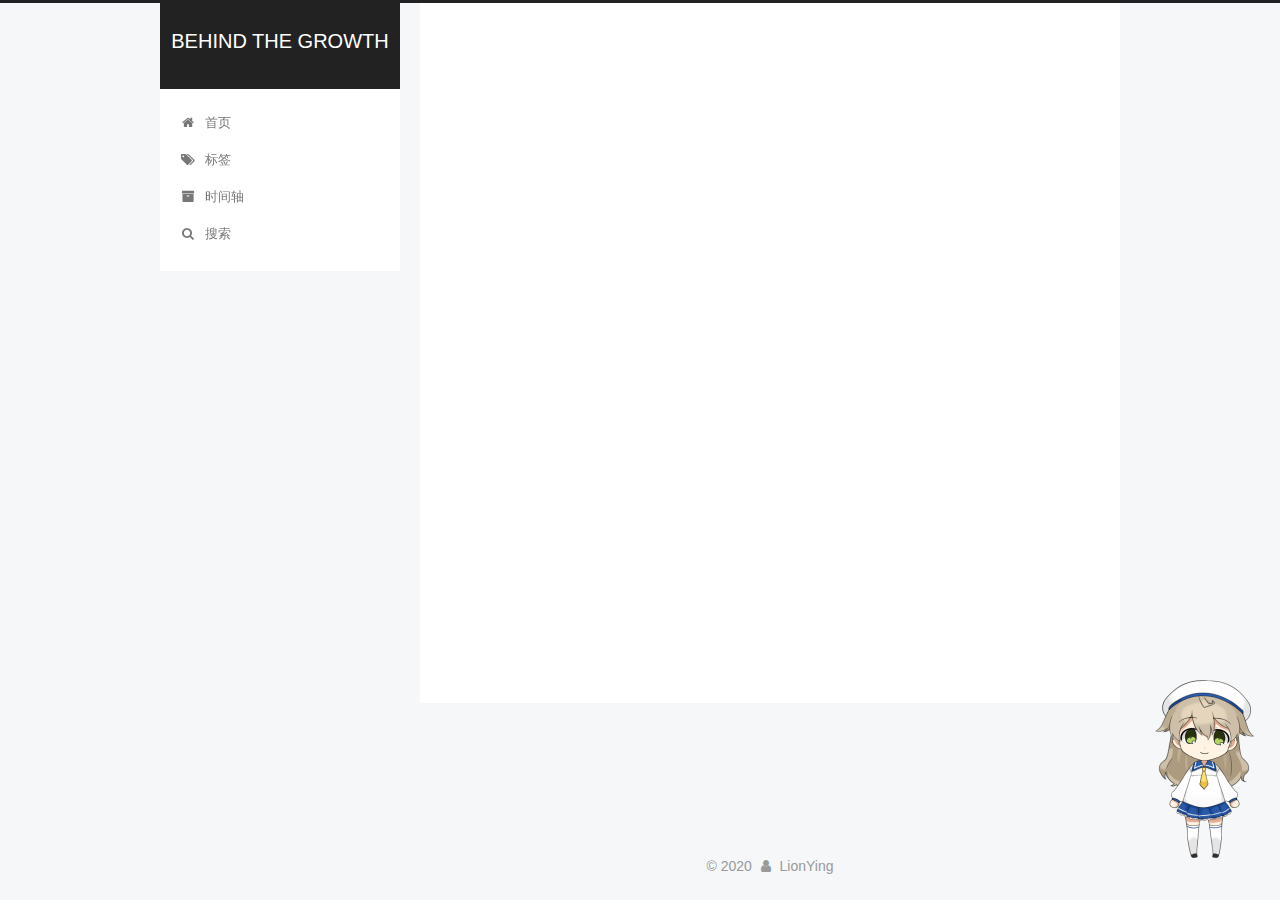
<file: archives/2020/03/index.html>
<!DOCTYPE html>



  


<html class="theme-next pisces use-motion" lang="zh-Hans">
<head>
  <meta charset="UTF-8"/>
<meta http-equiv="X-UA-Compatible" content="IE=edge" />
<meta name="viewport" content="width=device-width, initial-scale=1, maximum-scale=1"/>
<meta name="theme-color" content="#222">









<meta http-equiv="Cache-Control" content="no-transform" />
<meta http-equiv="Cache-Control" content="no-siteapp" />
















  
  
  <link href="/lib/fancybox/source/jquery.fancybox.css?v=2.1.5" rel="stylesheet" type="text/css" />







<link href="/lib/font-awesome/css/font-awesome.min.css?v=4.6.2" rel="stylesheet" type="text/css" />

<link href="/css/main.css?v=5.1.4" rel="stylesheet" type="text/css" />


  <link rel="apple-touch-icon" sizes="180x180" href="/images/apple-touch-icon-next.png?v=5.1.4">


  <link rel="icon" type="image/png" sizes="32x32" href="/images/favicon-32x32-next.png?v=5.1.4">


  <link rel="icon" type="image/png" sizes="16x16" href="/images/favicon-16x16-next.png?v=5.1.4">


  <link rel="mask-icon" href="/images/logo.svg?v=5.1.4" color="#222">





  <meta name="keywords" content="Hexo, NexT" />










<meta property="og:type" content="website">
<meta property="og:title" content="BEHIND THE GROWTH">
<meta property="og:url" content="http://yoursite.com/archives/2020/03/index.html">
<meta property="og:site_name" content="BEHIND THE GROWTH">
<meta property="article:author" content="LionYing">
<meta name="twitter:card" content="summary">



<script type="text/javascript" id="hexo.configurations">
  var NexT = window.NexT || {};
  var CONFIG = {
    root: '/',
    scheme: 'Pisces',
    version: '5.1.4',
    sidebar: {"position":"left","display":"post","offset":12,"b2t":true,"scrollpercent":true,"onmobile":false},
    fancybox: true,
    tabs: true,
    motion: {"enable":true,"async":false,"transition":{"post_block":"fadeIn","post_header":"slideDownIn","post_body":"slideDownIn","coll_header":"slideLeftIn","sidebar":"slideUpIn"}},
    duoshuo: {
      userId: '0',
      author: '博主'
    },
    algolia: {
      applicationID: '',
      apiKey: '',
      indexName: '',
      hits: {"per_page":10},
      labels: {"input_placeholder":"Search for Posts","hits_empty":"We didn't find any results for the search: ${query}","hits_stats":"${hits} results found in ${time} ms"}
    }
  };
</script>



  <link rel="canonical" href="http://yoursite.com/archives/2020/03/"/>





  <title>归档 | BEHIND THE GROWTH</title>
  








<meta name="generator" content="Hexo 4.2.0"></head>

<body itemscope itemtype="http://schema.org/WebPage" lang="zh-Hans">

  
  
    
  

  <div class="container sidebar-position-left page-archive">
    <div class="headband"></div>

    <header id="header" class="header" itemscope itemtype="http://schema.org/WPHeader">
      <div class="header-inner"><div class="site-brand-wrapper">
  <div class="site-meta ">
    

    <div class="custom-logo-site-title">
      <a href="/"  class="brand" rel="start">
        <span class="logo-line-before"><i></i></span>
        <span class="site-title">BEHIND THE GROWTH</span>
        <span class="logo-line-after"><i></i></span>
      </a>
    </div>
      
        <p class="site-subtitle"></p>
      
  </div>

  <div class="site-nav-toggle">
    <button>
      <span class="btn-bar"></span>
      <span class="btn-bar"></span>
      <span class="btn-bar"></span>
    </button>
  </div>
</div>

<nav class="site-nav">
  

  
    <ul id="menu" class="menu">
      
        
        <li class="menu-item menu-item-home">
          <a href="/" rel="section">
            
              <i class="menu-item-icon fa fa-fw fa-home"></i> <br />
            
            首页
          </a>
        </li>
      
        
        <li class="menu-item menu-item-tags">
          <a href="/tags/" rel="section">
            
              <i class="menu-item-icon fa fa-fw fa-tags"></i> <br />
            
            标签
          </a>
        </li>
      
        
        <li class="menu-item menu-item-archives">
          <a href="/archives/" rel="section">
            
              <i class="menu-item-icon fa fa-fw fa-archive"></i> <br />
            
            时间轴
          </a>
        </li>
      

      
        <li class="menu-item menu-item-search">
          
            <a href="javascript:;" class="popup-trigger">
          
            
              <i class="menu-item-icon fa fa-search fa-fw"></i> <br />
            
            搜索
          </a>
        </li>
      
    </ul>
  

  
    <div class="site-search">
      
  <div class="popup search-popup local-search-popup">
  <div class="local-search-header clearfix">
    <span class="search-icon">
      <i class="fa fa-search"></i>
    </span>
    <span class="popup-btn-close">
      <i class="fa fa-times-circle"></i>
    </span>
    <div class="local-search-input-wrapper">
      <input autocomplete="off"
             placeholder="搜索..." spellcheck="false"
             type="text" id="local-search-input">
    </div>
  </div>
  <div id="local-search-result"></div>
</div>



    </div>
  
</nav>



 </div>
    </header>

    <main id="main" class="main">
      <div class="main-inner">
        <div class="content-wrap">
          <div id="content" class="content">
            

  
  
  
  <div class="post-block archive">
    <div id="posts" class="posts-collapse">
      <span class="archive-move-on"></span>

      <span class="archive-page-counter">
        
        
        
          
        
        嗯..! 目前共计 1 篇日志。 继续努力。
      </span>

      

        
        
        

        
          
          <div class="collection-title">
            <h1 class="archive-year" id="archive-year-2020">2020</h1>
          </div>
        
        

        

  <article class="post post-type-normal" itemscope itemtype="http://schema.org/Article">
    <header class="post-header">

      <h2 class="post-title">
        
            <a class="post-title-link" href="/2020/03/13/hello-world/" itemprop="url">
              
                <span itemprop="name">Hello World</span>
              
            </a>
        
      </h2>

      <div class="post-meta">
        <time class="post-time" itemprop="dateCreated"
              datetime="2020-03-13T09:34:06+08:00"
              content="2020-03-13" >
          03-13
        </time>
      </div>

    </header>
  </article>



      

    </div>
  </div>
  
  
  

  



          </div>
          


          

        </div>
        
          
  
  <div class="sidebar-toggle">
    <div class="sidebar-toggle-line-wrap">
      <span class="sidebar-toggle-line sidebar-toggle-line-first"></span>
      <span class="sidebar-toggle-line sidebar-toggle-line-middle"></span>
      <span class="sidebar-toggle-line sidebar-toggle-line-last"></span>
    </div>
  </div>

  <aside id="sidebar" class="sidebar">
    
    <div class="sidebar-inner">

      

      

      <section class="site-overview-wrap sidebar-panel sidebar-panel-active">
        <div class="site-overview">
          <div class="site-author motion-element" itemprop="author" itemscope itemtype="http://schema.org/Person">
            
              <img class="site-author-image" itemprop="image"
                src="/images/avatar.gif"
                alt="LionYing" />
            
              <p class="site-author-name" itemprop="name">LionYing</p>
              <p class="site-description motion-element" itemprop="description"></p>
          </div>

          <nav class="site-state motion-element">

            
              <div class="site-state-item site-state-posts">
              
                <a href="/archives/%7C%7C%20archive">
              
                  <span class="site-state-item-count">1</span>
                  <span class="site-state-item-name">日志</span>
                </a>
              </div>
            

            

            

          </nav>

          

          

          
          

          
          

          

        </div>
      </section>

      

      
        <div class="back-to-top">
          <i class="fa fa-arrow-up"></i>
          
            <span id="scrollpercent"><span>0</span>%</span>
          
        </div>
      

    </div>
  </aside>


        
      </div>
    </main>

    <footer id="footer" class="footer">
      <div class="footer-inner">
        <div class="copyright">&copy; <span itemprop="copyrightYear">2020</span>
  <span class="with-love">
    <i class="fa fa-user"></i>
  </span>
  <span class="author" itemprop="copyrightHolder">LionYing</span>

  
</div>

<!--

  <div class="powered-by">由 <a class="theme-link" target="_blank" href="https://hexo.io">Hexo</a> 强力驱动</div>



  <span class="post-meta-divider">|</span>



  <div class="theme-info">主题 &mdash; <a class="theme-link" target="_blank" href="https://github.com/iissnan/hexo-theme-next">NexT.Pisces</a> v5.1.4</div>

-->




        







        
      </div>
    </footer>

    

    

  </div>

  

<script type="text/javascript">
  if (Object.prototype.toString.call(window.Promise) !== '[object Function]') {
    window.Promise = null;
  }
</script>









  












  
  
    <script type="text/javascript" src="/lib/jquery/index.js?v=2.1.3"></script>
  

  
  
    <script type="text/javascript" src="/lib/fastclick/lib/fastclick.min.js?v=1.0.6"></script>
  

  
  
    <script type="text/javascript" src="/lib/jquery_lazyload/jquery.lazyload.js?v=1.9.7"></script>
  

  
  
    <script type="text/javascript" src="/lib/velocity/velocity.min.js?v=1.2.1"></script>
  

  
  
    <script type="text/javascript" src="/lib/velocity/velocity.ui.min.js?v=1.2.1"></script>
  

  
  
    <script type="text/javascript" src="/lib/fancybox/source/jquery.fancybox.pack.js?v=2.1.5"></script>
  


  


  <script type="text/javascript" src="/js/src/utils.js?v=5.1.4"></script>

  <script type="text/javascript" src="/js/src/motion.js?v=5.1.4"></script>



  
  


  <script type="text/javascript" src="/js/src/affix.js?v=5.1.4"></script>

  <script type="text/javascript" src="/js/src/schemes/pisces.js?v=5.1.4"></script>



  

  


  <script type="text/javascript" src="/js/src/bootstrap.js?v=5.1.4"></script>



  


  




	





  





  












  

  <script type="text/javascript">
    // Popup Window;
    var isfetched = false;
    var isXml = true;
    // Search DB path;
    var search_path = "search.xml";
    if (search_path.length === 0) {
      search_path = "search.xml";
    } else if (/json$/i.test(search_path)) {
      isXml = false;
    }
    var path = "/" + search_path;
    // monitor main search box;

    var onPopupClose = function (e) {
      $('.popup').hide();
      $('#local-search-input').val('');
      $('.search-result-list').remove();
      $('#no-result').remove();
      $(".local-search-pop-overlay").remove();
      $('body').css('overflow', '');
    }

    function proceedsearch() {
      $("body")
        .append('<div class="search-popup-overlay local-search-pop-overlay"></div>')
        .css('overflow', 'hidden');
      $('.search-popup-overlay').click(onPopupClose);
      $('.popup').toggle();
      var $localSearchInput = $('#local-search-input');
      $localSearchInput.attr("autocapitalize", "none");
      $localSearchInput.attr("autocorrect", "off");
      $localSearchInput.focus();
    }

    // search function;
    var searchFunc = function(path, search_id, content_id) {
      'use strict';

      // start loading animation
      $("body")
        .append('<div class="search-popup-overlay local-search-pop-overlay">' +
          '<div id="search-loading-icon">' +
          '<i class="fa fa-spinner fa-pulse fa-5x fa-fw"></i>' +
          '</div>' +
          '</div>')
        .css('overflow', 'hidden');
      $("#search-loading-icon").css('margin', '20% auto 0 auto').css('text-align', 'center');

      $.ajax({
        url: path,
        dataType: isXml ? "xml" : "json",
        async: true,
        success: function(res) {
          // get the contents from search data
          isfetched = true;
          $('.popup').detach().appendTo('.header-inner');
          var datas = isXml ? $("entry", res).map(function() {
            return {
              title: $("title", this).text(),
              content: $("content",this).text(),
              url: $("url" , this).text()
            };
          }).get() : res;
          var input = document.getElementById(search_id);
          var resultContent = document.getElementById(content_id);
          var inputEventFunction = function() {
            var searchText = input.value.trim().toLowerCase();
            var keywords = searchText.split(/[\s\-]+/);
            if (keywords.length > 1) {
              keywords.push(searchText);
            }
            var resultItems = [];
            if (searchText.length > 0) {
              // perform local searching
              datas.forEach(function(data) {
                var isMatch = false;
                var hitCount = 0;
                var searchTextCount = 0;
                var title = data.title.trim();
                var titleInLowerCase = title.toLowerCase();
                var content = data.content.trim().replace(/<[^>]+>/g,"");
                var contentInLowerCase = content.toLowerCase();
                var articleUrl = decodeURIComponent(data.url);
                var indexOfTitle = [];
                var indexOfContent = [];
                // only match articles with not empty titles
                if(title != '') {
                  keywords.forEach(function(keyword) {
                    function getIndexByWord(word, text, caseSensitive) {
                      var wordLen = word.length;
                      if (wordLen === 0) {
                        return [];
                      }
                      var startPosition = 0, position = [], index = [];
                      if (!caseSensitive) {
                        text = text.toLowerCase();
                        word = word.toLowerCase();
                      }
                      while ((position = text.indexOf(word, startPosition)) > -1) {
                        index.push({position: position, word: word});
                        startPosition = position + wordLen;
                      }
                      return index;
                    }

                    indexOfTitle = indexOfTitle.concat(getIndexByWord(keyword, titleInLowerCase, false));
                    indexOfContent = indexOfContent.concat(getIndexByWord(keyword, contentInLowerCase, false));
                  });
                  if (indexOfTitle.length > 0 || indexOfContent.length > 0) {
                    isMatch = true;
                    hitCount = indexOfTitle.length + indexOfContent.length;
                  }
                }

                // show search results

                if (isMatch) {
                  // sort index by position of keyword

                  [indexOfTitle, indexOfContent].forEach(function (index) {
                    index.sort(function (itemLeft, itemRight) {
                      if (itemRight.position !== itemLeft.position) {
                        return itemRight.position - itemLeft.position;
                      } else {
                        return itemLeft.word.length - itemRight.word.length;
                      }
                    });
                  });

                  // merge hits into slices

                  function mergeIntoSlice(text, start, end, index) {
                    var item = index[index.length - 1];
                    var position = item.position;
                    var word = item.word;
                    var hits = [];
                    var searchTextCountInSlice = 0;
                    while (position + word.length <= end && index.length != 0) {
                      if (word === searchText) {
                        searchTextCountInSlice++;
                      }
                      hits.push({position: position, length: word.length});
                      var wordEnd = position + word.length;

                      // move to next position of hit

                      index.pop();
                      while (index.length != 0) {
                        item = index[index.length - 1];
                        position = item.position;
                        word = item.word;
                        if (wordEnd > position) {
                          index.pop();
                        } else {
                          break;
                        }
                      }
                    }
                    searchTextCount += searchTextCountInSlice;
                    return {
                      hits: hits,
                      start: start,
                      end: end,
                      searchTextCount: searchTextCountInSlice
                    };
                  }

                  var slicesOfTitle = [];
                  if (indexOfTitle.length != 0) {
                    slicesOfTitle.push(mergeIntoSlice(title, 0, title.length, indexOfTitle));
                  }

                  var slicesOfContent = [];
                  while (indexOfContent.length != 0) {
                    var item = indexOfContent[indexOfContent.length - 1];
                    var position = item.position;
                    var word = item.word;
                    // cut out 100 characters
                    var start = position - 20;
                    var end = position + 80;
                    if(start < 0){
                      start = 0;
                    }
                    if (end < position + word.length) {
                      end = position + word.length;
                    }
                    if(end > content.length){
                      end = content.length;
                    }
                    slicesOfContent.push(mergeIntoSlice(content, start, end, indexOfContent));
                  }

                  // sort slices in content by search text's count and hits' count

                  slicesOfContent.sort(function (sliceLeft, sliceRight) {
                    if (sliceLeft.searchTextCount !== sliceRight.searchTextCount) {
                      return sliceRight.searchTextCount - sliceLeft.searchTextCount;
                    } else if (sliceLeft.hits.length !== sliceRight.hits.length) {
                      return sliceRight.hits.length - sliceLeft.hits.length;
                    } else {
                      return sliceLeft.start - sliceRight.start;
                    }
                  });

                  // select top N slices in content

                  var upperBound = parseInt('1');
                  if (upperBound >= 0) {
                    slicesOfContent = slicesOfContent.slice(0, upperBound);
                  }

                  // highlight title and content

                  function highlightKeyword(text, slice) {
                    var result = '';
                    var prevEnd = slice.start;
                    slice.hits.forEach(function (hit) {
                      result += text.substring(prevEnd, hit.position);
                      var end = hit.position + hit.length;
                      result += '<b class="search-keyword">' + text.substring(hit.position, end) + '</b>';
                      prevEnd = end;
                    });
                    result += text.substring(prevEnd, slice.end);
                    return result;
                  }

                  var resultItem = '';

                  if (slicesOfTitle.length != 0) {
                    resultItem += "<li><a href='" + articleUrl + "' class='search-result-title'>" + highlightKeyword(title, slicesOfTitle[0]) + "</a>";
                  } else {
                    resultItem += "<li><a href='" + articleUrl + "' class='search-result-title'>" + title + "</a>";
                  }

                  slicesOfContent.forEach(function (slice) {
                    resultItem += "<a href='" + articleUrl + "'>" +
                      "<p class=\"search-result\">" + highlightKeyword(content, slice) +
                      "...</p>" + "</a>";
                  });

                  resultItem += "</li>";
                  resultItems.push({
                    item: resultItem,
                    searchTextCount: searchTextCount,
                    hitCount: hitCount,
                    id: resultItems.length
                  });
                }
              })
            };
            if (keywords.length === 1 && keywords[0] === "") {
              resultContent.innerHTML = '<div id="no-result"><i class="fa fa-search fa-5x" /></div>'
            } else if (resultItems.length === 0) {
              resultContent.innerHTML = '<div id="no-result"><i class="fa fa-frown-o fa-5x" /></div>'
            } else {
              resultItems.sort(function (resultLeft, resultRight) {
                if (resultLeft.searchTextCount !== resultRight.searchTextCount) {
                  return resultRight.searchTextCount - resultLeft.searchTextCount;
                } else if (resultLeft.hitCount !== resultRight.hitCount) {
                  return resultRight.hitCount - resultLeft.hitCount;
                } else {
                  return resultRight.id - resultLeft.id;
                }
              });
              var searchResultList = '<ul class=\"search-result-list\">';
              resultItems.forEach(function (result) {
                searchResultList += result.item;
              })
              searchResultList += "</ul>";
              resultContent.innerHTML = searchResultList;
            }
          }

          if ('auto' === 'auto') {
            input.addEventListener('input', inputEventFunction);
          } else {
            $('.search-icon').click(inputEventFunction);
            input.addEventListener('keypress', function (event) {
              if (event.keyCode === 13) {
                inputEventFunction();
              }
            });
          }

          // remove loading animation
          $(".local-search-pop-overlay").remove();
          $('body').css('overflow', '');

          proceedsearch();
        }
      });
    }

    // handle and trigger popup window;
    $('.popup-trigger').click(function(e) {
      e.stopPropagation();
      if (isfetched === false) {
        searchFunc(path, 'local-search-input', 'local-search-result');
      } else {
        proceedsearch();
      };
    });

    $('.popup-btn-close').click(onPopupClose);
    $('.popup').click(function(e){
      e.stopPropagation();
    });
    $(document).on('keyup', function (event) {
      var shouldDismissSearchPopup = event.which === 27 &&
        $('.search-popup').is(':visible');
      if (shouldDismissSearchPopup) {
        onPopupClose();
      }
    });
  </script>





  

  

  

  
  

  

  

  

<script src="/live2dw/lib/L2Dwidget.min.js?094cbace49a39548bed64abff5988b05"></script><script>L2Dwidget.init({"pluginRootPath":"live2dw/","pluginJsPath":"lib/","pluginModelPath":"assets/","model":{"jsonPath":"/live2dw/assets/koharu.model.json"},"display":{"position":"right","width":150,"height":300},"mobile":{"show":true},"log":false,"tagMode":false});</script></body>
</html>
</file>
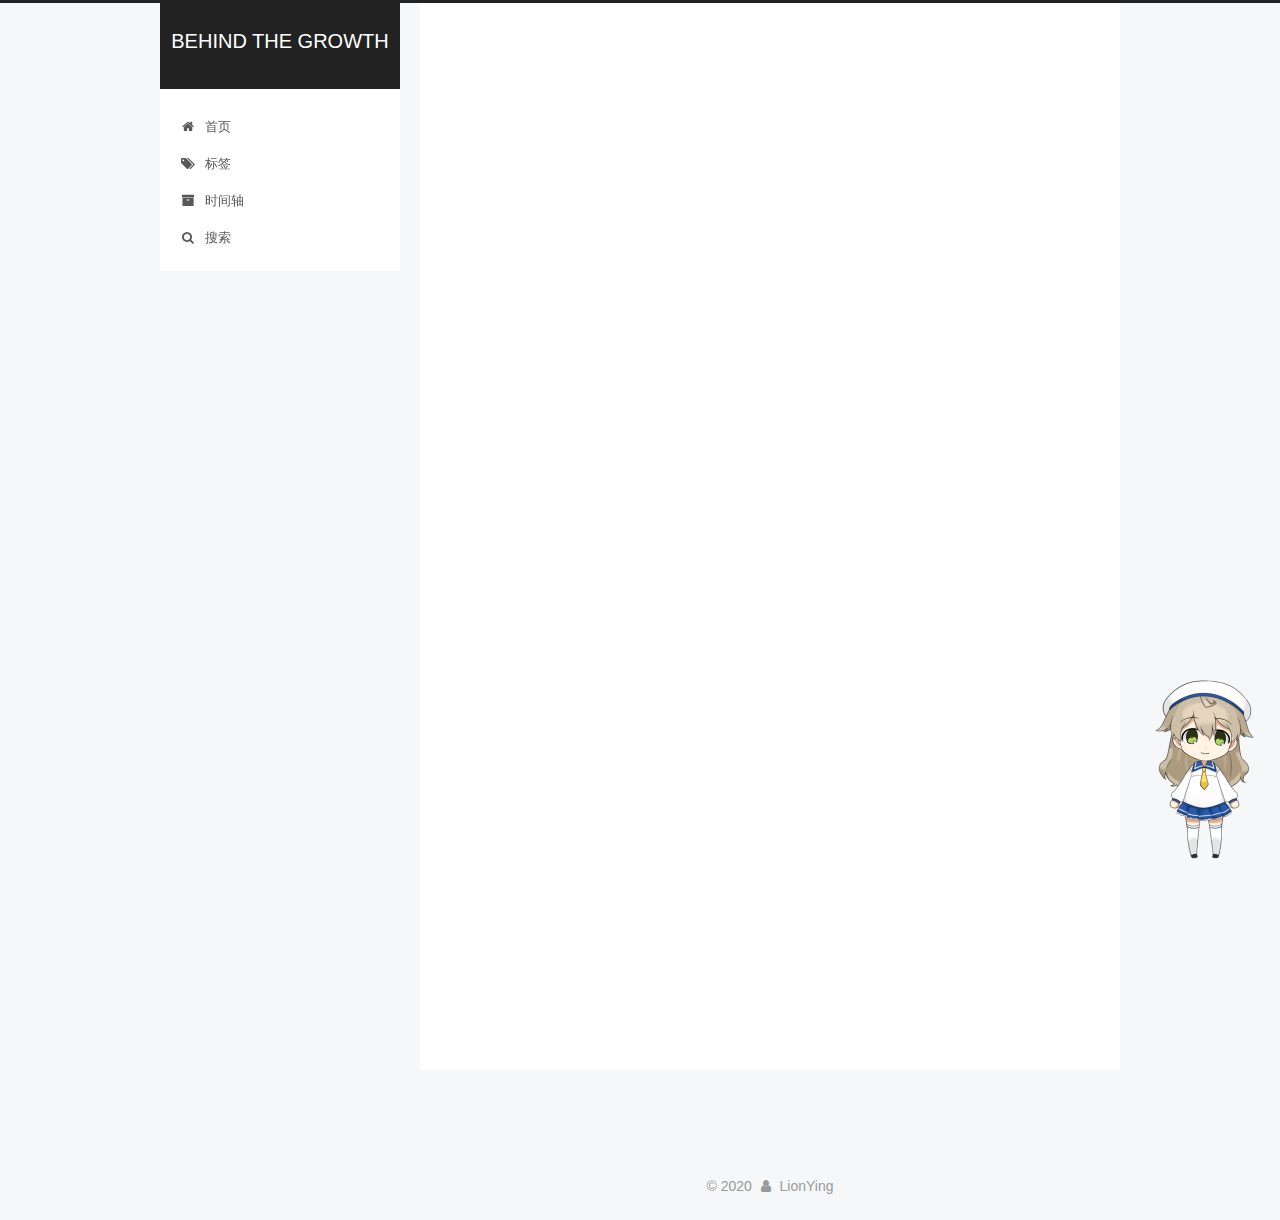
<file: 2020/03/13/hello-world/index.html>
<!DOCTYPE html>



  


<html class="theme-next pisces use-motion" lang="zh-Hans">
<head>
  <meta charset="UTF-8"/>
<meta http-equiv="X-UA-Compatible" content="IE=edge" />
<meta name="viewport" content="width=device-width, initial-scale=1, maximum-scale=1"/>
<meta name="theme-color" content="#222">









<meta http-equiv="Cache-Control" content="no-transform" />
<meta http-equiv="Cache-Control" content="no-siteapp" />
















  
  
  <link href="/lib/fancybox/source/jquery.fancybox.css?v=2.1.5" rel="stylesheet" type="text/css" />







<link href="/lib/font-awesome/css/font-awesome.min.css?v=4.6.2" rel="stylesheet" type="text/css" />

<link href="/css/main.css?v=5.1.4" rel="stylesheet" type="text/css" />


  <link rel="apple-touch-icon" sizes="180x180" href="/images/apple-touch-icon-next.png?v=5.1.4">


  <link rel="icon" type="image/png" sizes="32x32" href="/images/favicon-32x32-next.png?v=5.1.4">


  <link rel="icon" type="image/png" sizes="16x16" href="/images/favicon-16x16-next.png?v=5.1.4">


  <link rel="mask-icon" href="/images/logo.svg?v=5.1.4" color="#222">





  <meta name="keywords" content="Hexo, NexT" />










<meta name="description" content="Welcome to Hexo! This is your very first post. Check documentation for more info. If you get any problems when using Hexo, you can find the answer in troubleshooting or you can ask me on GitHub. Quick">
<meta property="og:type" content="article">
<meta property="og:title" content="Hello World">
<meta property="og:url" content="http://yoursite.com/2020/03/13/hello-world/index.html">
<meta property="og:site_name" content="BEHIND THE GROWTH">
<meta property="og:description" content="Welcome to Hexo! This is your very first post. Check documentation for more info. If you get any problems when using Hexo, you can find the answer in troubleshooting or you can ask me on GitHub. Quick">
<meta property="article:published_time" content="2020-03-13T01:34:06.531Z">
<meta property="article:modified_time" content="2020-03-13T01:34:06.531Z">
<meta property="article:author" content="LionYing">
<meta name="twitter:card" content="summary">



<script type="text/javascript" id="hexo.configurations">
  var NexT = window.NexT || {};
  var CONFIG = {
    root: '/',
    scheme: 'Pisces',
    version: '5.1.4',
    sidebar: {"position":"left","display":"post","offset":12,"b2t":true,"scrollpercent":true,"onmobile":false},
    fancybox: true,
    tabs: true,
    motion: {"enable":true,"async":false,"transition":{"post_block":"fadeIn","post_header":"slideDownIn","post_body":"slideDownIn","coll_header":"slideLeftIn","sidebar":"slideUpIn"}},
    duoshuo: {
      userId: '0',
      author: '博主'
    },
    algolia: {
      applicationID: '',
      apiKey: '',
      indexName: '',
      hits: {"per_page":10},
      labels: {"input_placeholder":"Search for Posts","hits_empty":"We didn't find any results for the search: ${query}","hits_stats":"${hits} results found in ${time} ms"}
    }
  };
</script>



  <link rel="canonical" href="http://yoursite.com/2020/03/13/hello-world/"/>





  <title>Hello World | BEHIND THE GROWTH</title>
  








<meta name="generator" content="Hexo 4.2.0"></head>

<body itemscope itemtype="http://schema.org/WebPage" lang="zh-Hans">

  
  
    
  

  <div class="container sidebar-position-left page-post-detail">
    <div class="headband"></div>

    <header id="header" class="header" itemscope itemtype="http://schema.org/WPHeader">
      <div class="header-inner"><div class="site-brand-wrapper">
  <div class="site-meta ">
    

    <div class="custom-logo-site-title">
      <a href="/"  class="brand" rel="start">
        <span class="logo-line-before"><i></i></span>
        <span class="site-title">BEHIND THE GROWTH</span>
        <span class="logo-line-after"><i></i></span>
      </a>
    </div>
      
        <p class="site-subtitle"></p>
      
  </div>

  <div class="site-nav-toggle">
    <button>
      <span class="btn-bar"></span>
      <span class="btn-bar"></span>
      <span class="btn-bar"></span>
    </button>
  </div>
</div>

<nav class="site-nav">
  

  
    <ul id="menu" class="menu">
      
        
        <li class="menu-item menu-item-home">
          <a href="/" rel="section">
            
              <i class="menu-item-icon fa fa-fw fa-home"></i> <br />
            
            首页
          </a>
        </li>
      
        
        <li class="menu-item menu-item-tags">
          <a href="/tags/" rel="section">
            
              <i class="menu-item-icon fa fa-fw fa-tags"></i> <br />
            
            标签
          </a>
        </li>
      
        
        <li class="menu-item menu-item-archives">
          <a href="/archives/" rel="section">
            
              <i class="menu-item-icon fa fa-fw fa-archive"></i> <br />
            
            时间轴
          </a>
        </li>
      

      
        <li class="menu-item menu-item-search">
          
            <a href="javascript:;" class="popup-trigger">
          
            
              <i class="menu-item-icon fa fa-search fa-fw"></i> <br />
            
            搜索
          </a>
        </li>
      
    </ul>
  

  
    <div class="site-search">
      
  <div class="popup search-popup local-search-popup">
  <div class="local-search-header clearfix">
    <span class="search-icon">
      <i class="fa fa-search"></i>
    </span>
    <span class="popup-btn-close">
      <i class="fa fa-times-circle"></i>
    </span>
    <div class="local-search-input-wrapper">
      <input autocomplete="off"
             placeholder="搜索..." spellcheck="false"
             type="text" id="local-search-input">
    </div>
  </div>
  <div id="local-search-result"></div>
</div>



    </div>
  
</nav>



 </div>
    </header>

    <main id="main" class="main">
      <div class="main-inner">
        <div class="content-wrap">
          <div id="content" class="content">
            

  <div id="posts" class="posts-expand">
    

  

  
  
  

  <article class="post post-type-normal" itemscope itemtype="http://schema.org/Article">
  
  
  
  <div class="post-block">
    <link itemprop="mainEntityOfPage" href="http://yoursite.com/2020/03/13/hello-world/">

    <span hidden itemprop="author" itemscope itemtype="http://schema.org/Person">
      <meta itemprop="name" content="LionYing">
      <meta itemprop="description" content="">
      <meta itemprop="image" content="/images/avatar.gif">
    </span>

    <span hidden itemprop="publisher" itemscope itemtype="http://schema.org/Organization">
      <meta itemprop="name" content="BEHIND THE GROWTH">
    </span>

    
      <header class="post-header">

        
        
          <h1 class="post-title" itemprop="name headline">Hello World</h1>
        

        <div class="post-meta">
          <span class="post-time">
            
              <span class="post-meta-item-icon">
                <i class="fa fa-calendar-o"></i>
              </span>
              
                <span class="post-meta-item-text">发表于</span>
              
              <time title="创建于" itemprop="dateCreated datePublished" datetime="2020-03-13T09:34:06+08:00">
                2020-03-13
              </time>
            

            

            
          </span>

          

          
            
          

          
          

          

          

          

        </div>
      </header>
    

    
    
    
    <div class="post-body" itemprop="articleBody">

      
      

      
        <p>Welcome to <a href="https://hexo.io/" target="_blank" rel="noopener">Hexo</a>! This is your very first post. Check <a href="https://hexo.io/docs/" target="_blank" rel="noopener">documentation</a> for more info. If you get any problems when using Hexo, you can find the answer in <a href="https://hexo.io/docs/troubleshooting.html" target="_blank" rel="noopener">troubleshooting</a> or you can ask me on <a href="https://github.com/hexojs/hexo/issues" target="_blank" rel="noopener">GitHub</a>.</p>
<h2 id="Quick-Start"><a href="#Quick-Start" class="headerlink" title="Quick Start"></a>Quick Start</h2><h3 id="Create-a-new-post"><a href="#Create-a-new-post" class="headerlink" title="Create a new post"></a>Create a new post</h3><figure class="highlight bash"><table><tr><td class="gutter"><pre><span class="line">1</span><br></pre></td><td class="code"><pre><span class="line">$ hexo new <span class="string">"My New Post"</span></span><br></pre></td></tr></table></figure>

<p>More info: <a href="https://hexo.io/docs/writing.html" target="_blank" rel="noopener">Writing</a></p>
<h3 id="Run-server"><a href="#Run-server" class="headerlink" title="Run server"></a>Run server</h3><figure class="highlight bash"><table><tr><td class="gutter"><pre><span class="line">1</span><br></pre></td><td class="code"><pre><span class="line">$ hexo server</span><br></pre></td></tr></table></figure>

<p>More info: <a href="https://hexo.io/docs/server.html" target="_blank" rel="noopener">Server</a></p>
<h3 id="Generate-static-files"><a href="#Generate-static-files" class="headerlink" title="Generate static files"></a>Generate static files</h3><figure class="highlight bash"><table><tr><td class="gutter"><pre><span class="line">1</span><br></pre></td><td class="code"><pre><span class="line">$ hexo generate</span><br></pre></td></tr></table></figure>

<p>More info: <a href="https://hexo.io/docs/generating.html" target="_blank" rel="noopener">Generating</a></p>
<h3 id="Deploy-to-remote-sites"><a href="#Deploy-to-remote-sites" class="headerlink" title="Deploy to remote sites"></a>Deploy to remote sites</h3><figure class="highlight bash"><table><tr><td class="gutter"><pre><span class="line">1</span><br></pre></td><td class="code"><pre><span class="line">$ hexo deploy</span><br></pre></td></tr></table></figure>

<p>More info: <a href="https://hexo.io/docs/one-command-deployment.html" target="_blank" rel="noopener">Deployment</a></p>

      
    </div>
    
    
    

    

    

    

    <footer class="post-footer">
      

      
      
      

      

      
      
    </footer>
  </div>
  
  
  
  </article>



    <div class="post-spread">
      
    </div>
  </div>


          </div>
          


          

  



        </div>
        
          
  
  <div class="sidebar-toggle">
    <div class="sidebar-toggle-line-wrap">
      <span class="sidebar-toggle-line sidebar-toggle-line-first"></span>
      <span class="sidebar-toggle-line sidebar-toggle-line-middle"></span>
      <span class="sidebar-toggle-line sidebar-toggle-line-last"></span>
    </div>
  </div>

  <aside id="sidebar" class="sidebar">
    
    <div class="sidebar-inner">

      

      
        <ul class="sidebar-nav motion-element">
          <li class="sidebar-nav-toc sidebar-nav-active" data-target="post-toc-wrap">
            文章目录
          </li>
          <li class="sidebar-nav-overview" data-target="site-overview-wrap">
            站点概览
          </li>
        </ul>
      

      <section class="site-overview-wrap sidebar-panel">
        <div class="site-overview">
          <div class="site-author motion-element" itemprop="author" itemscope itemtype="http://schema.org/Person">
            
              <img class="site-author-image" itemprop="image"
                src="/images/avatar.gif"
                alt="LionYing" />
            
              <p class="site-author-name" itemprop="name">LionYing</p>
              <p class="site-description motion-element" itemprop="description"></p>
          </div>

          <nav class="site-state motion-element">

            
              <div class="site-state-item site-state-posts">
              
                <a href="/archives/%7C%7C%20archive">
              
                  <span class="site-state-item-count">1</span>
                  <span class="site-state-item-name">日志</span>
                </a>
              </div>
            

            

            

          </nav>

          

          

          
          

          
          

          

        </div>
      </section>

      
      <!--noindex-->
        <section class="post-toc-wrap motion-element sidebar-panel sidebar-panel-active">
          <div class="post-toc">

            
              
            

            
              <div class="post-toc-content"><ol class="nav"><li class="nav-item nav-level-2"><a class="nav-link" href="#Quick-Start"><span class="nav-number">1.</span> <span class="nav-text">Quick Start</span></a><ol class="nav-child"><li class="nav-item nav-level-3"><a class="nav-link" href="#Create-a-new-post"><span class="nav-number">1.1.</span> <span class="nav-text">Create a new post</span></a></li><li class="nav-item nav-level-3"><a class="nav-link" href="#Run-server"><span class="nav-number">1.2.</span> <span class="nav-text">Run server</span></a></li><li class="nav-item nav-level-3"><a class="nav-link" href="#Generate-static-files"><span class="nav-number">1.3.</span> <span class="nav-text">Generate static files</span></a></li><li class="nav-item nav-level-3"><a class="nav-link" href="#Deploy-to-remote-sites"><span class="nav-number">1.4.</span> <span class="nav-text">Deploy to remote sites</span></a></li></ol></li></ol></div>
            

          </div>
        </section>
      <!--/noindex-->
      

      
        <div class="back-to-top">
          <i class="fa fa-arrow-up"></i>
          
            <span id="scrollpercent"><span>0</span>%</span>
          
        </div>
      

    </div>
  </aside>


        
      </div>
    </main>

    <footer id="footer" class="footer">
      <div class="footer-inner">
        <div class="copyright">&copy; <span itemprop="copyrightYear">2020</span>
  <span class="with-love">
    <i class="fa fa-user"></i>
  </span>
  <span class="author" itemprop="copyrightHolder">LionYing</span>

  
</div>

<!--

  <div class="powered-by">由 <a class="theme-link" target="_blank" href="https://hexo.io">Hexo</a> 强力驱动</div>



  <span class="post-meta-divider">|</span>



  <div class="theme-info">主题 &mdash; <a class="theme-link" target="_blank" href="https://github.com/iissnan/hexo-theme-next">NexT.Pisces</a> v5.1.4</div>

-->




        







        
      </div>
    </footer>

    

    

  </div>

  

<script type="text/javascript">
  if (Object.prototype.toString.call(window.Promise) !== '[object Function]') {
    window.Promise = null;
  }
</script>









  












  
  
    <script type="text/javascript" src="/lib/jquery/index.js?v=2.1.3"></script>
  

  
  
    <script type="text/javascript" src="/lib/fastclick/lib/fastclick.min.js?v=1.0.6"></script>
  

  
  
    <script type="text/javascript" src="/lib/jquery_lazyload/jquery.lazyload.js?v=1.9.7"></script>
  

  
  
    <script type="text/javascript" src="/lib/velocity/velocity.min.js?v=1.2.1"></script>
  

  
  
    <script type="text/javascript" src="/lib/velocity/velocity.ui.min.js?v=1.2.1"></script>
  

  
  
    <script type="text/javascript" src="/lib/fancybox/source/jquery.fancybox.pack.js?v=2.1.5"></script>
  


  


  <script type="text/javascript" src="/js/src/utils.js?v=5.1.4"></script>

  <script type="text/javascript" src="/js/src/motion.js?v=5.1.4"></script>



  
  


  <script type="text/javascript" src="/js/src/affix.js?v=5.1.4"></script>

  <script type="text/javascript" src="/js/src/schemes/pisces.js?v=5.1.4"></script>



  
  <script type="text/javascript" src="/js/src/scrollspy.js?v=5.1.4"></script>
<script type="text/javascript" src="/js/src/post-details.js?v=5.1.4"></script>



  


  <script type="text/javascript" src="/js/src/bootstrap.js?v=5.1.4"></script>



  


  




	





  





  












  

  <script type="text/javascript">
    // Popup Window;
    var isfetched = false;
    var isXml = true;
    // Search DB path;
    var search_path = "search.xml";
    if (search_path.length === 0) {
      search_path = "search.xml";
    } else if (/json$/i.test(search_path)) {
      isXml = false;
    }
    var path = "/" + search_path;
    // monitor main search box;

    var onPopupClose = function (e) {
      $('.popup').hide();
      $('#local-search-input').val('');
      $('.search-result-list').remove();
      $('#no-result').remove();
      $(".local-search-pop-overlay").remove();
      $('body').css('overflow', '');
    }

    function proceedsearch() {
      $("body")
        .append('<div class="search-popup-overlay local-search-pop-overlay"></div>')
        .css('overflow', 'hidden');
      $('.search-popup-overlay').click(onPopupClose);
      $('.popup').toggle();
      var $localSearchInput = $('#local-search-input');
      $localSearchInput.attr("autocapitalize", "none");
      $localSearchInput.attr("autocorrect", "off");
      $localSearchInput.focus();
    }

    // search function;
    var searchFunc = function(path, search_id, content_id) {
      'use strict';

      // start loading animation
      $("body")
        .append('<div class="search-popup-overlay local-search-pop-overlay">' +
          '<div id="search-loading-icon">' +
          '<i class="fa fa-spinner fa-pulse fa-5x fa-fw"></i>' +
          '</div>' +
          '</div>')
        .css('overflow', 'hidden');
      $("#search-loading-icon").css('margin', '20% auto 0 auto').css('text-align', 'center');

      $.ajax({
        url: path,
        dataType: isXml ? "xml" : "json",
        async: true,
        success: function(res) {
          // get the contents from search data
          isfetched = true;
          $('.popup').detach().appendTo('.header-inner');
          var datas = isXml ? $("entry", res).map(function() {
            return {
              title: $("title", this).text(),
              content: $("content",this).text(),
              url: $("url" , this).text()
            };
          }).get() : res;
          var input = document.getElementById(search_id);
          var resultContent = document.getElementById(content_id);
          var inputEventFunction = function() {
            var searchText = input.value.trim().toLowerCase();
            var keywords = searchText.split(/[\s\-]+/);
            if (keywords.length > 1) {
              keywords.push(searchText);
            }
            var resultItems = [];
            if (searchText.length > 0) {
              // perform local searching
              datas.forEach(function(data) {
                var isMatch = false;
                var hitCount = 0;
                var searchTextCount = 0;
                var title = data.title.trim();
                var titleInLowerCase = title.toLowerCase();
                var content = data.content.trim().replace(/<[^>]+>/g,"");
                var contentInLowerCase = content.toLowerCase();
                var articleUrl = decodeURIComponent(data.url);
                var indexOfTitle = [];
                var indexOfContent = [];
                // only match articles with not empty titles
                if(title != '') {
                  keywords.forEach(function(keyword) {
                    function getIndexByWord(word, text, caseSensitive) {
                      var wordLen = word.length;
                      if (wordLen === 0) {
                        return [];
                      }
                      var startPosition = 0, position = [], index = [];
                      if (!caseSensitive) {
                        text = text.toLowerCase();
                        word = word.toLowerCase();
                      }
                      while ((position = text.indexOf(word, startPosition)) > -1) {
                        index.push({position: position, word: word});
                        startPosition = position + wordLen;
                      }
                      return index;
                    }

                    indexOfTitle = indexOfTitle.concat(getIndexByWord(keyword, titleInLowerCase, false));
                    indexOfContent = indexOfContent.concat(getIndexByWord(keyword, contentInLowerCase, false));
                  });
                  if (indexOfTitle.length > 0 || indexOfContent.length > 0) {
                    isMatch = true;
                    hitCount = indexOfTitle.length + indexOfContent.length;
                  }
                }

                // show search results

                if (isMatch) {
                  // sort index by position of keyword

                  [indexOfTitle, indexOfContent].forEach(function (index) {
                    index.sort(function (itemLeft, itemRight) {
                      if (itemRight.position !== itemLeft.position) {
                        return itemRight.position - itemLeft.position;
                      } else {
                        return itemLeft.word.length - itemRight.word.length;
                      }
                    });
                  });

                  // merge hits into slices

                  function mergeIntoSlice(text, start, end, index) {
                    var item = index[index.length - 1];
                    var position = item.position;
                    var word = item.word;
                    var hits = [];
                    var searchTextCountInSlice = 0;
                    while (position + word.length <= end && index.length != 0) {
                      if (word === searchText) {
                        searchTextCountInSlice++;
                      }
                      hits.push({position: position, length: word.length});
                      var wordEnd = position + word.length;

                      // move to next position of hit

                      index.pop();
                      while (index.length != 0) {
                        item = index[index.length - 1];
                        position = item.position;
                        word = item.word;
                        if (wordEnd > position) {
                          index.pop();
                        } else {
                          break;
                        }
                      }
                    }
                    searchTextCount += searchTextCountInSlice;
                    return {
                      hits: hits,
                      start: start,
                      end: end,
                      searchTextCount: searchTextCountInSlice
                    };
                  }

                  var slicesOfTitle = [];
                  if (indexOfTitle.length != 0) {
                    slicesOfTitle.push(mergeIntoSlice(title, 0, title.length, indexOfTitle));
                  }

                  var slicesOfContent = [];
                  while (indexOfContent.length != 0) {
                    var item = indexOfContent[indexOfContent.length - 1];
                    var position = item.position;
                    var word = item.word;
                    // cut out 100 characters
                    var start = position - 20;
                    var end = position + 80;
                    if(start < 0){
                      start = 0;
                    }
                    if (end < position + word.length) {
                      end = position + word.length;
                    }
                    if(end > content.length){
                      end = content.length;
                    }
                    slicesOfContent.push(mergeIntoSlice(content, start, end, indexOfContent));
                  }

                  // sort slices in content by search text's count and hits' count

                  slicesOfContent.sort(function (sliceLeft, sliceRight) {
                    if (sliceLeft.searchTextCount !== sliceRight.searchTextCount) {
                      return sliceRight.searchTextCount - sliceLeft.searchTextCount;
                    } else if (sliceLeft.hits.length !== sliceRight.hits.length) {
                      return sliceRight.hits.length - sliceLeft.hits.length;
                    } else {
                      return sliceLeft.start - sliceRight.start;
                    }
                  });

                  // select top N slices in content

                  var upperBound = parseInt('1');
                  if (upperBound >= 0) {
                    slicesOfContent = slicesOfContent.slice(0, upperBound);
                  }

                  // highlight title and content

                  function highlightKeyword(text, slice) {
                    var result = '';
                    var prevEnd = slice.start;
                    slice.hits.forEach(function (hit) {
                      result += text.substring(prevEnd, hit.position);
                      var end = hit.position + hit.length;
                      result += '<b class="search-keyword">' + text.substring(hit.position, end) + '</b>';
                      prevEnd = end;
                    });
                    result += text.substring(prevEnd, slice.end);
                    return result;
                  }

                  var resultItem = '';

                  if (slicesOfTitle.length != 0) {
                    resultItem += "<li><a href='" + articleUrl + "' class='search-result-title'>" + highlightKeyword(title, slicesOfTitle[0]) + "</a>";
                  } else {
                    resultItem += "<li><a href='" + articleUrl + "' class='search-result-title'>" + title + "</a>";
                  }

                  slicesOfContent.forEach(function (slice) {
                    resultItem += "<a href='" + articleUrl + "'>" +
                      "<p class=\"search-result\">" + highlightKeyword(content, slice) +
                      "...</p>" + "</a>";
                  });

                  resultItem += "</li>";
                  resultItems.push({
                    item: resultItem,
                    searchTextCount: searchTextCount,
                    hitCount: hitCount,
                    id: resultItems.length
                  });
                }
              })
            };
            if (keywords.length === 1 && keywords[0] === "") {
              resultContent.innerHTML = '<div id="no-result"><i class="fa fa-search fa-5x" /></div>'
            } else if (resultItems.length === 0) {
              resultContent.innerHTML = '<div id="no-result"><i class="fa fa-frown-o fa-5x" /></div>'
            } else {
              resultItems.sort(function (resultLeft, resultRight) {
                if (resultLeft.searchTextCount !== resultRight.searchTextCount) {
                  return resultRight.searchTextCount - resultLeft.searchTextCount;
                } else if (resultLeft.hitCount !== resultRight.hitCount) {
                  return resultRight.hitCount - resultLeft.hitCount;
                } else {
                  return resultRight.id - resultLeft.id;
                }
              });
              var searchResultList = '<ul class=\"search-result-list\">';
              resultItems.forEach(function (result) {
                searchResultList += result.item;
              })
              searchResultList += "</ul>";
              resultContent.innerHTML = searchResultList;
            }
          }

          if ('auto' === 'auto') {
            input.addEventListener('input', inputEventFunction);
          } else {
            $('.search-icon').click(inputEventFunction);
            input.addEventListener('keypress', function (event) {
              if (event.keyCode === 13) {
                inputEventFunction();
              }
            });
          }

          // remove loading animation
          $(".local-search-pop-overlay").remove();
          $('body').css('overflow', '');

          proceedsearch();
        }
      });
    }

    // handle and trigger popup window;
    $('.popup-trigger').click(function(e) {
      e.stopPropagation();
      if (isfetched === false) {
        searchFunc(path, 'local-search-input', 'local-search-result');
      } else {
        proceedsearch();
      };
    });

    $('.popup-btn-close').click(onPopupClose);
    $('.popup').click(function(e){
      e.stopPropagation();
    });
    $(document).on('keyup', function (event) {
      var shouldDismissSearchPopup = event.which === 27 &&
        $('.search-popup').is(':visible');
      if (shouldDismissSearchPopup) {
        onPopupClose();
      }
    });
  </script>





  

  

  

  
  

  

  

  

<script src="/live2dw/lib/L2Dwidget.min.js?094cbace49a39548bed64abff5988b05"></script><script>L2Dwidget.init({"pluginRootPath":"live2dw/","pluginJsPath":"lib/","pluginModelPath":"assets/","model":{"jsonPath":"/live2dw/assets/koharu.model.json"},"display":{"position":"right","width":150,"height":300},"mobile":{"show":true},"log":false,"tagMode":false});</script></body>
</html>
</file>
<file: css/main.css>
/* normalize.css v3.0.2 | MIT License | git.io/normalize */
html {
  font-family: sans-serif; /* 1 */
  -ms-text-size-adjust: 100%; /* 2 */
  -webkit-text-size-adjust: 100%; /* 2 */
}
body {
  margin: 0;
}
article,
aside,
details,
figcaption,
figure,
footer,
header,
hgroup,
main,
menu,
nav,
section,
summary {
  display: block;
}
audio,
canvas,
progress,
video {
  display: inline-block; /* 1 */
  vertical-align: baseline; /* 2 */
}
audio:not([controls]) {
  display: none;
  height: 0;
}
[hidden],
template {
  display: none;
}
a {
  background-color: transparent;
}
a:active,
a:hover {
  outline: 0;
}
abbr[title] {
  border-bottom: 1px dotted;
}
b,
strong {
  font-weight: bold;
}
dfn {
  font-style: italic;
}
h1 {
  font-size: 2em;
  margin: 0.67em 0;
}
mark {
  background: #ff0;
  color: #000;
}
small {
  font-size: 80%;
}
sub,
sup {
  font-size: 75%;
  line-height: 0;
  position: relative;
  vertical-align: baseline;
}
sup {
  top: -0.5em;
}
sub {
  bottom: -0.25em;
}
img {
  border: 0;
}
svg:not(:root) {
  overflow: hidden;
}
figure {
  margin: 1em 40px;
}
hr {
  -moz-box-sizing: content-box;
  box-sizing: content-box;
  height: 0;
}
pre {
  overflow: auto;
}
code,
kbd,
pre,
samp {
  font-family: monospace, monospace;
  font-size: 1em;
}
button,
input,
optgroup,
select,
textarea {
  color: inherit; /* 1 */
  font: inherit; /* 2 */
  margin: 0; /* 3 */
}
button {
  overflow: visible;
}
button,
select {
  text-transform: none;
}
button,
html input[type="button"],
input[type="reset"],
input[type="submit"] {
  -webkit-appearance: button; /* 2 */
  cursor: pointer; /* 3 */
}
button[disabled],
html input[disabled] {
  cursor: default;
}
button::-moz-focus-inner,
input::-moz-focus-inner {
  border: 0;
  padding: 0;
}
input {
  line-height: normal;
}
input[type="checkbox"],
input[type="radio"] {
  box-sizing: border-box; /* 1 */
  padding: 0; /* 2 */
}
input[type="number"]::-webkit-inner-spin-button,
input[type="number"]::-webkit-outer-spin-button {
  height: auto;
}
input[type="search"] {
  -webkit-appearance: textfield; /* 1 */
  -moz-box-sizing: content-box;
  -webkit-box-sizing: content-box; /* 2 */
  box-sizing: content-box;
}
input[type="search"]::-webkit-search-cancel-button,
input[type="search"]::-webkit-search-decoration {
  -webkit-appearance: none;
}
fieldset {
  border: 1px solid #c0c0c0;
  margin: 0 2px;
  padding: 0.35em 0.625em 0.75em;
}
legend {
  border: 0; /* 1 */
  padding: 0; /* 2 */
}
textarea {
  overflow: auto;
}
optgroup {
  font-weight: bold;
}
table {
  border-collapse: collapse;
  border-spacing: 0;
}
td,
th {
  padding: 0;
}
::selection {
  background: #262a30;
  color: #fff;
}
body {
  position: relative;
  font-family: 'Lato', "PingFang SC", "Microsoft YaHei", sans-serif;
  font-size: 14px;
  line-height: 2;
  color: #555;
  background: #f5f7f9;
}
@media (max-width: 767px) {
  body {
    padding-right: 0 !important;
  }
}
@media (min-width: 768px) and (max-width: 991px) {
  body {
    padding-right: 0 !important;
  }
}
@media (min-width: 1600px) {
  body {
    font-size: 16px;
  }
}
h1,
h2,
h3,
h4,
h5,
h6 {
  margin: 0;
  padding: 0;
  font-weight: bold;
  line-height: 1.5;
  font-family: 'Lato', "PingFang SC", "Microsoft YaHei", sans-serif;
}
h2,
h3,
h4,
h5,
h6 {
  margin: 20px 0 15px;
}
h1 {
  font-size: 22px;
}
@media (max-width: 767px) {
  h1 {
    font-size: 18px;
  }
}
h2 {
  font-size: 20px;
}
@media (max-width: 767px) {
  h2 {
    font-size: 16px;
  }
}
h3 {
  font-size: 18px;
}
@media (max-width: 767px) {
  h3 {
    font-size: 14px;
  }
}
h4 {
  font-size: 16px;
}
@media (max-width: 767px) {
  h4 {
    font-size: 12px;
  }
}
h5 {
  font-size: 14px;
}
@media (max-width: 767px) {
  h5 {
    font-size: 10px;
  }
}
h6 {
  font-size: 12px;
}
@media (max-width: 767px) {
  h6 {
    font-size: 8px;
  }
}
p {
  margin: 0 0 20px 0;
}
a {
  color: #555;
  text-decoration: none;
  outline: none;
  border-bottom: 1px solid #999;
  word-wrap: break-word;
}
a:hover {
  color: #222;
  border-bottom-color: #222;
}
blockquote {
  margin: 0;
  padding: 0;
}
img {
  display: block;
  margin: auto;
  max-width: 100%;
  height: auto;
}
hr {
  margin: 40px 0;
  height: 3px;
  border: none;
  background-color: #ddd;
  background-image: repeating-linear-gradient(-45deg, #fff, #fff 4px, transparent 4px, transparent 8px);
}
blockquote {
  padding: 0 15px;
  color: #666;
  border-left: 4px solid #ddd;
}
blockquote cite::before {
  content: "-";
  padding: 0 5px;
}
dt {
  font-weight: 700;
}
dd {
  margin: 0;
  padding: 0;
}
kbd {
  border: 1px solid #ccc;
  border-radius: 0.2em;
  box-shadow: 0.1em 0.1em 0.2em rgba(0,0,0,0.1);
  background-color: #f9f9f9;
  font-family: inherit;
  background-image: -webkit-linear-gradient(top, #eee, #fff, #eee);
  padding: 0.1em 0.3em;
  white-space: nowrap;
}
.text-left {
  text-align: left;
}
.text-center {
  text-align: center;
}
.text-right {
  text-align: right;
}
.text-justify {
  text-align: justify;
}
.text-nowrap {
  white-space: nowrap;
}
.text-lowercase {
  text-transform: lowercase;
}
.text-uppercase {
  text-transform: uppercase;
}
.text-capitalize {
  text-transform: capitalize;
}
.center-block {
  display: block;
  margin-left: auto;
  margin-right: auto;
}
.clearfix:before,
.clearfix:after {
  content: " ";
  display: table;
}
.clearfix:after {
  clear: both;
}
.pullquote {
  width: 45%;
}
.pullquote.left {
  float: left;
  margin-left: 5px;
  margin-right: 10px;
}
.pullquote.right {
  float: right;
  margin-left: 10px;
  margin-right: 5px;
}
.affix.affix.affix {
  position: fixed;
}
.translation {
  margin-top: -20px;
  font-size: 14px;
  color: #999;
}
.scrollbar-measure {
  width: 100px;
  height: 100px;
  overflow: scroll;
  position: absolute;
  top: -9999px;
}
.use-motion .motion-element {
  opacity: 0;
}
table {
  margin: 20px 0;
  width: 100%;
  border-collapse: collapse;
  border-spacing: 0;
  border: 1px solid #ddd;
  font-size: 14px;
  table-layout: fixed;
  word-wrap: break-all;
}
table>tbody>tr:nth-of-type(odd) {
  background-color: #f9f9f9;
}
table>tbody>tr:hover {
  background-color: #f5f5f5;
}
caption,
th,
td {
  padding: 8px;
  text-align: left;
  vertical-align: middle;
  font-weight: normal;
}
th,
td {
  border-bottom: 3px solid #ddd;
  border-right: 1px solid #eee;
}
th {
  padding-bottom: 10px;
  font-weight: 700;
}
td {
  border-bottom-width: 1px;
}
html,
body {
  height: 100%;
}
.container {
  position: relative;
  min-height: 100%;
}
.header-inner {
  margin: 0 auto;
  padding: 100px 0 70px;
  width: 700px;
}
@media (min-width: 1600px) {
  .container .header-inner {
    width: 900px;
  }
}
.main {
  padding-bottom: 150px;
}
.main-inner {
  margin: 0 auto;
  width: 700px;
}
@media (min-width: 1600px) {
  .container .main-inner {
    width: 900px;
  }
}
.footer {
  position: absolute;
  left: 0;
  bottom: 0;
  width: 100%;
  min-height: 50px;
}
.footer-inner {
  box-sizing: border-box;
  margin: 20px auto;
  width: 700px;
}
@media (min-width: 1600px) {
  .container .footer-inner {
    width: 900px;
  }
}
pre,
.highlight {
  overflow: auto;
  margin: 20px 0;
  padding: 0;
  font-size: 13px;
  color: #4d4d4c;
  background: #f7f7f7;
  line-height: 1.6;
}
pre,
code {
  font-family: consolas, Menlo, "PingFang SC", "Microsoft YaHei", monospace;
}
code {
  padding: 2px 4px;
  word-wrap: break-word;
  color: #555;
  background: #eee;
  border-radius: 3px;
  font-size: 13px;
}
pre {
  padding: 10px;
}
pre code {
  padding: 0;
  color: #4d4d4c;
  background: none;
  text-shadow: none;
}
.highlight {
  border-radius: 1px;
}
.highlight pre {
  border: none;
  margin: 0;
  padding: 10px 0;
}
.highlight table {
  margin: 0;
  width: auto;
  border: none;
}
.highlight td {
  border: none;
  padding: 0;
}
.highlight figcaption {
  font-size: 1em;
  color: #4d4d4c;
  line-height: 1em;
  margin-bottom: 1em;
}
.highlight figcaption:before,
.highlight figcaption:after {
  content: " ";
  display: table;
}
.highlight figcaption:after {
  clear: both;
}
.highlight figcaption a {
  float: right;
  color: #4d4d4c;
}
.highlight figcaption a:hover {
  border-bottom-color: #4d4d4c;
}
.highlight .gutter pre {
  padding-left: 10px;
  padding-right: 10px;
  color: #869194;
  text-align: right;
  background-color: #eff2f3;
}
.highlight .code pre {
  width: 100%;
  padding-left: 10px;
  padding-right: 10px;
  background-color: #f7f7f7;
}
.highlight .line {
  height: 20px;
}
.gutter {
  -webkit-user-select: none;
  -moz-user-select: none;
  -ms-user-select: none;
  user-select: none;
}
.gist table {
  width: auto;
}
.gist table td {
  border: none;
}
pre .deletion {
  background: #fdd;
}
pre .addition {
  background: #dfd;
}
pre .meta {
  color: #8959a8;
}
pre .comment {
  color: #8e908c;
}
pre .variable,
pre .attribute,
pre .tag,
pre .regexp,
pre .ruby .constant,
pre .xml .tag .title,
pre .xml .pi,
pre .xml .doctype,
pre .html .doctype,
pre .css .id,
pre .css .class,
pre .css .pseudo {
  color: #c82829;
}
pre .number,
pre .preprocessor,
pre .built_in,
pre .literal,
pre .params,
pre .constant,
pre .command {
  color: #f5871f;
}
pre .ruby .class .title,
pre .css .rules .attribute,
pre .string,
pre .value,
pre .inheritance,
pre .header,
pre .ruby .symbol,
pre .xml .cdata,
pre .special,
pre .number,
pre .formula {
  color: #718c00;
}
pre .title,
pre .css .hexcolor {
  color: #3e999f;
}
pre .function,
pre .python .decorator,
pre .python .title,
pre .ruby .function .title,
pre .ruby .title .keyword,
pre .perl .sub,
pre .javascript .title,
pre .coffeescript .title {
  color: #4271ae;
}
pre .keyword,
pre .javascript .function {
  color: #8959a8;
}
.full-image.full-image.full-image.full-image {
  border: none;
  max-width: 100%;
  width: auto;
  margin: 20px auto 25px;
}
@media (min-width: 992px) {
  .full-image.full-image.full-image.full-image {
    max-width: none;
    width: 118%;
    margin: 0 -9%;
  }
}
.blockquote-center,
.page-home .post-type-quote blockquote,
.page-post-detail .post-type-quote blockquote {
  position: relative;
  margin: 40px 0;
  padding: 0;
  border-left: none;
  text-align: center;
}
.blockquote-center::before,
.page-home .post-type-quote blockquote::before,
.page-post-detail .post-type-quote blockquote::before,
.blockquote-center::after,
.page-home .post-type-quote blockquote::after,
.page-post-detail .post-type-quote blockquote::after {
  position: absolute;
  content: ' ';
  display: block;
  width: 100%;
  height: 24px;
  opacity: 0.2;
  background-repeat: no-repeat;
  background-position: 0 -6px;
  background-size: 22px 22px;
}
.blockquote-center::before,
.page-home .post-type-quote blockquote::before,
.page-post-detail .post-type-quote blockquote::before {
  top: -20px;
  background-image: url("../images/quote-l.svg");
  border-top: 1px solid #ccc;
}
.blockquote-center::after,
.page-home .post-type-quote blockquote::after,
.page-post-detail .post-type-quote blockquote::after {
  bottom: -20px;
  background-image: url("../images/quote-r.svg");
  border-bottom: 1px solid #ccc;
  background-position: 100% 8px;
}
.blockquote-center p,
.page-home .post-type-quote blockquote p,
.page-post-detail .post-type-quote blockquote p,
.blockquote-center div,
.page-home .post-type-quote blockquote div,
.page-post-detail .post-type-quote blockquote div {
  text-align: center;
}
.post .post-body .group-picture img {
  box-sizing: border-box;
  padding: 0 3px;
  border: none;
}
.post .group-picture-row {
  overflow: hidden;
  margin-top: 6px;
}
.post .group-picture-row:first-child {
  margin-top: 0;
}
.post .group-picture-column {
  float: left;
}
.page-post-detail .post-body .group-picture-column {
  float: none;
  margin-top: 10px;
  width: auto !important;
}
.page-post-detail .post-body .group-picture-column img {
  margin: 0 auto;
}
.page-archive .group-picture-container {
  overflow: hidden;
}
.page-archive .group-picture-row {
  float: left;
}
.page-archive .group-picture-row:first-child {
  margin-top: 6px;
}
.page-archive .group-picture-column {
  max-width: 150px;
  max-height: 150px;
}
.post-body .note {
  position: relative;
  padding: 15px;
  margin-bottom: 20px;
  border: 1px solid #eee;
  border-left-width: 5px;
  border-radius: 3px;
}
.post-body .note h2,
.post-body .note h3,
.post-body .note h4,
.post-body .note h5,
.post-body .note h6 {
  margin-top: 0;
  margin-bottom: 0;
  border-bottom: initial;
  padding-top: 0 !important;
}
.post-body .note p:first-child,
.post-body .note ul:first-child,
.post-body .note ol:first-child,
.post-body .note table:first-child,
.post-body .note pre:first-child,
.post-body .note blockquote:first-child {
  margin-top: 0;
}
.post-body .note p:last-child,
.post-body .note ul:last-child,
.post-body .note ol:last-child,
.post-body .note table:last-child,
.post-body .note pre:last-child,
.post-body .note blockquote:last-child {
  margin-bottom: 0;
}
.post-body .note.default {
  border-left-color: #777;
}
.post-body .note.default h2,
.post-body .note.default h3,
.post-body .note.default h4,
.post-body .note.default h5,
.post-body .note.default h6 {
  color: #777;
}
.post-body .note.primary {
  border-left-color: #6f42c1;
}
.post-body .note.primary h2,
.post-body .note.primary h3,
.post-body .note.primary h4,
.post-body .note.primary h5,
.post-body .note.primary h6 {
  color: #6f42c1;
}
.post-body .note.info {
  border-left-color: #428bca;
}
.post-body .note.info h2,
.post-body .note.info h3,
.post-body .note.info h4,
.post-body .note.info h5,
.post-body .note.info h6 {
  color: #428bca;
}
.post-body .note.success {
  border-left-color: #5cb85c;
}
.post-body .note.success h2,
.post-body .note.success h3,
.post-body .note.success h4,
.post-body .note.success h5,
.post-body .note.success h6 {
  color: #5cb85c;
}
.post-body .note.warning {
  border-left-color: #f0ad4e;
}
.post-body .note.warning h2,
.post-body .note.warning h3,
.post-body .note.warning h4,
.post-body .note.warning h5,
.post-body .note.warning h6 {
  color: #f0ad4e;
}
.post-body .note.danger {
  border-left-color: #d9534f;
}
.post-body .note.danger h2,
.post-body .note.danger h3,
.post-body .note.danger h4,
.post-body .note.danger h5,
.post-body .note.danger h6 {
  color: #d9534f;
}
.post-body .label {
  display: inline;
  padding: 0 2px;
  white-space: nowrap;
}
.post-body .label.default {
  background-color: #f0f0f0;
}
.post-body .label.primary {
  background-color: #efe6f7;
}
.post-body .label.info {
  background-color: #e5f2f8;
}
.post-body .label.success {
  background-color: #e7f4e9;
}
.post-body .label.warning {
  background-color: #fcf6e1;
}
.post-body .label.danger {
  background-color: #fae8eb;
}
.post-body .tabs {
  position: relative;
  display: block;
  margin-bottom: 20px;
  padding-top: 10px;
}
.post-body .tabs ul.nav-tabs {
  margin: 0;
  padding: 0;
  display: flex;
  margin-bottom: -1px;
}
@media (max-width: 413px) {
  .post-body .tabs ul.nav-tabs {
    display: block;
    margin-bottom: 5px;
  }
}
.post-body .tabs ul.nav-tabs li.tab {
  list-style-type: none !important;
  margin: 0 0.25em 0 0;
  border-top: 3px solid transparent;
  border-left: 1px solid transparent;
  border-right: 1px solid transparent;
}
@media (max-width: 413px) {
  .post-body .tabs ul.nav-tabs li.tab {
    margin: initial;
    border-top: 1px solid transparent;
    border-left: 3px solid transparent;
    border-right: 1px solid transparent;
    border-bottom: 1px solid transparent;
  }
}
.post-body .tabs ul.nav-tabs li.tab a {
  outline: 0;
  border-bottom: initial;
  display: block;
  line-height: 1.8em;
  padding: 0.25em 0.75em;
  transition-duration: 0.2s;
  transition-timing-function: ease-out;
  transition-delay: 0s;
}
.post-body .tabs ul.nav-tabs li.tab a i {
  width: 1.285714285714286em;
}
.post-body .tabs ul.nav-tabs li.tab.active {
  border-top: 3px solid #fc6423;
  border-left: 1px solid #ddd;
  border-right: 1px solid #ddd;
  background-color: #fff;
}
@media (max-width: 413px) {
  .post-body .tabs ul.nav-tabs li.tab.active {
    border-top: 1px solid #ddd;
    border-left: 3px solid #fc6423;
    border-right: 1px solid #ddd;
    border-bottom: 1px solid #ddd;
  }
}
.post-body .tabs ul.nav-tabs li.tab.active a {
  cursor: default;
  color: #555;
}
.post-body .tabs .tab-content {
  background-color: #fff;
}
.post-body .tabs .tab-content .tab-pane {
  border: 1px solid #ddd;
  padding: 20px 20px 0 20px;
}
.post-body .tabs .tab-content .tab-pane:not(.active) {
  display: none !important;
}
.post-body .tabs .tab-content .tab-pane.active {
  display: block !important;
}
.btn {
  display: inline-block;
  padding: 0 20px;
  font-size: 14px;
  color: #555;
  background: #fff;
  border: 2px solid #555;
  text-decoration: none;
  border-radius: 2px;
  transition-property: background-color;
  transition-duration: 0.2s;
  transition-timing-function: ease-in-out;
  transition-delay: 0s;
  line-height: 2;
}
.btn:hover {
  border-color: #222;
  color: #fff;
  background: #222;
}
.btn +.btn {
  margin: 0 0 8px 8px;
}
.btn .fa-fw {
  width: 1.285714285714286em;
  text-align: left;
}
.btn-bar {
  display: block;
  width: 22px;
  height: 2px;
  background: #555;
  border-radius: 1px;
}
.btn-bar+.btn-bar {
  margin-top: 4px;
}
.pagination {
  margin: 120px 0 40px;
  text-align: center;
  border-top: 1px solid #eee;
}
.page-number-basic,
.pagination .prev,
.pagination .next,
.pagination .page-number,
.pagination .space {
  display: inline-block;
  position: relative;
  top: -1px;
  margin: 0 10px;
  padding: 0 11px;
}
@media (max-width: 767px) {
  .page-number-basic,
  .pagination .prev,
  .pagination .next,
  .pagination .page-number,
  .pagination .space {
    margin: 0 5px;
  }
}
.pagination .prev,
.pagination .next,
.pagination .page-number {
  border-bottom: 0;
  border-top: 1px solid #eee;
  transition-property: border-color;
  transition-duration: 0.2s;
  transition-timing-function: ease-in-out;
  transition-delay: 0s;
}
.pagination .prev:hover,
.pagination .next:hover,
.pagination .page-number:hover {
  border-top-color: #222;
}
.pagination .space {
  padding: 0;
  margin: 0;
}
.pagination .prev {
  margin-left: 0;
}
.pagination .next {
  margin-right: 0;
}
.pagination .page-number.current {
  color: #fff;
  background: #ccc;
  border-top-color: #ccc;
}
@media (max-width: 767px) {
  .pagination {
    border-top: none;
  }
  .pagination .prev,
  .pagination .next,
  .pagination .page-number {
    margin-bottom: 10px;
    border-top: 0;
    border-bottom: 1px solid #eee;
    padding: 0 10px;
  }
  .pagination .prev:hover,
  .pagination .next:hover,
  .pagination .page-number:hover {
    border-bottom-color: #222;
  }
}
.comments {
  margin: 60px 20px 0;
}
.tag-cloud {
  text-align: center;
}
.tag-cloud a {
  display: inline-block;
  margin: 10px;
}
.back-to-top {
  display: none;
  margin: 20px -10px -20px;
  background: #f5f7f9;
  font-size: 12px;
  opacity: 0.6;
  cursor: pointer;
  text-align: center;
  -webkit-transform: translateZ(0);
  transition-duration: 0.2s;
  transition-timing-function: ease-in-out;
  transition-delay: 0s;
}
.back-to-top:hover {
  opacity: 0.8;
}
@media (min-width: 768px) and (max-width: 991px) {
  .back-to-top {
    display: none !important;
  }
}
@media (max-width: 767px) {
  .back-to-top {
    display: none !important;
  }
}
.back-to-top.back-to-top-on {
  display: block;
}
.header {
  background: transparent;
}
.header-inner {
  position: relative;
}
.headband {
  height: 3px;
  background: #222;
}
.site-meta {
  margin: 0;
  text-align: center;
}
@media (max-width: 767px) {
  .site-meta {
    text-align: center;
  }
}
.brand {
  position: relative;
  display: inline-block;
  padding: 0 40px;
  color: #fff;
  background: #222;
  border-bottom: none;
}
.brand:hover {
  color: #fff;
}
.logo {
  display: inline-block;
  margin-right: 5px;
  line-height: 36px;
  vertical-align: top;
}
.site-title {
  display: inline-block;
  vertical-align: top;
  line-height: 36px;
  font-size: 20px;
  font-weight: normal;
  font-family: 'Lato', "PingFang SC", "Microsoft YaHei", sans-serif;
}
.site-subtitle {
  margin-top: 10px;
  font-size: 13px;
  color: #ddd;
}
.use-motion .brand {
  opacity: 0;
}
.use-motion .logo,
.use-motion .site-title,
.use-motion .site-subtitle {
  opacity: 0;
  position: relative;
  top: -10px;
}
.site-nav-toggle {
  display: none;
  position: absolute;
  top: 10px;
  left: 10px;
}
@media (max-width: 767px) {
  .site-nav-toggle {
    display: block;
  }
}
.site-nav-toggle button {
  margin-top: 2px;
  padding: 9px 10px;
  background: transparent;
  border: none;
}
@media (max-width: 767px) {
  .site-nav {
    display: none;
    margin: 0 -10px;
    padding: 0 10px;
    clear: both;
    border-top: 1px solid #ddd;
  }
}
@media (min-width: 768px) and (max-width: 991px) {
  .site-nav {
    display: block !important;
  }
}
@media (min-width: 992px) {
  .site-nav {
    display: block !important;
  }
}
.menu {
  margin-top: 20px;
  padding-left: 0;
  text-align: center;
}
.menu .menu-item {
  display: inline-block;
  margin: 0 10px;
  list-style: none;
}
@media screen and (max-width: 767px) {
  .menu .menu-item {
    margin-top: 10px;
  }
}
.menu .menu-item a {
  display: block;
  font-size: 13px;
  line-height: inherit;
  border-bottom: 1px solid transparent;
  transition-property: border-color;
  transition-duration: 0.2s;
  transition-timing-function: ease-in-out;
  transition-delay: 0s;
}
.menu .menu-item a:hover,
.menu-item-active a {
  border-bottom-color: #222;
}
.menu .menu-item .fa {
  margin-right: 5px;
}
.use-motion .menu-item {
  opacity: 0;
}
.post-body {
  font-family: 'Lato', "PingFang SC", "Microsoft YaHei", sans-serif;
}
@media (max-width: 767px) {
  .post-body {
    word-break: break-word;
  }
}
.post-body .fancybox img {
  display: block !important;
  margin: 0 auto;
  cursor: pointer;
  cursor: zoom-in;
  cursor: -webkit-zoom-in;
}
.post-body .image-caption,
.post-body .figure .caption {
  margin: -20px auto 15px;
  text-align: center;
  font-size: 14px;
  color: #999;
  font-weight: bold;
  line-height: 1;
}
.post-sticky-flag {
  display: inline-block;
  font-size: 16px;
  -ms-transform: rotate(30deg);
  -webkit-transform: rotate(30deg);
  -moz-transform: rotate(30deg);
  -ms-transform: rotate(30deg);
  -o-transform: rotate(30deg);
  transform: rotate(30deg);
}
.use-motion .post-block,
.use-motion .pagination,
.use-motion .comments {
  opacity: 0;
}
.use-motion .post-header {
  opacity: 0;
}
.use-motion .post-body {
  opacity: 0;
}
.use-motion .collection-title {
  opacity: 0;
}
.posts-expand {
  padding-top: 40px;
}
@media (max-width: 767px) {
  .posts-expand {
    margin: 0 20px;
  }
  .post-body pre .gutter pre {
    padding-right: 10px;
  }
  .post-body .highlight {
    margin-left: 0px;
    margin-right: 0px;
    padding: 0;
  }
  .post-body .highlight .gutter pre {
    padding-right: 10px;
  }
}
@media (min-width: 992px) {
  .posts-expand .post-body {
    text-align: justify;
  }
}
.posts-expand .post-body h2,
.posts-expand .post-body h3,
.posts-expand .post-body h4,
.posts-expand .post-body h5,
.posts-expand .post-body h6 {
  padding-top: 10px;
}
.posts-expand .post-body h2 .header-anchor,
.posts-expand .post-body h3 .header-anchor,
.posts-expand .post-body h4 .header-anchor,
.posts-expand .post-body h5 .header-anchor,
.posts-expand .post-body h6 .header-anchor {
  float: right;
  margin-left: 10px;
  color: #ccc;
  border-bottom-style: none;
  visibility: hidden;
}
.posts-expand .post-body h2 .header-anchor:hover,
.posts-expand .post-body h3 .header-anchor:hover,
.posts-expand .post-body h4 .header-anchor:hover,
.posts-expand .post-body h5 .header-anchor:hover,
.posts-expand .post-body h6 .header-anchor:hover {
  color: inherit;
}
.posts-expand .post-body h2:hover .header-anchor,
.posts-expand .post-body h3:hover .header-anchor,
.posts-expand .post-body h4:hover .header-anchor,
.posts-expand .post-body h5:hover .header-anchor,
.posts-expand .post-body h6:hover .header-anchor {
  visibility: visible;
}
.posts-expand .post-body ul li {
  list-style: circle;
}
.posts-expand .post-body img {
  box-sizing: border-box;
  margin: auto;
  padding: 3px;
  border: 1px solid #ddd;
}
.posts-expand .post-body .fancybox img {
  margin: 0 auto 25px;
}
@media (max-width: 767px) {
  .posts-collapse {
    margin: 0 20px;
  }
  .posts-collapse .post-title,
  .posts-collapse .post-meta {
    display: block;
    width: auto;
    text-align: left;
  }
}
.posts-collapse {
  position: relative;
  z-index: 1010;
  margin-left: 55px;
}
.posts-collapse::after {
  content: " ";
  position: absolute;
  top: 20px;
  left: 0;
  margin-left: -2px;
  width: 4px;
  height: 100%;
  background: #f5f5f5;
  z-index: -1;
}
@media (max-width: 767px) {
  .posts-collapse {
    margin: 0 20px;
  }
}
.posts-collapse .collection-title {
  position: relative;
  margin: 60px 0;
}
.posts-collapse .collection-title h1,
.posts-collapse .collection-title h2 {
  margin-left: 20px;
}
.posts-collapse .collection-title small {
  color: #bbb;
  margin-left: 5px;
}
.posts-collapse .collection-title::before {
  content: " ";
  position: absolute;
  left: 0;
  top: 50%;
  margin-left: -4px;
  margin-top: -4px;
  width: 8px;
  height: 8px;
  background: #bbb;
  border-radius: 50%;
}
.posts-collapse .post {
  margin: 30px 0;
}
.posts-collapse .post-header {
  position: relative;
  transition-duration: 0.2s;
  transition-timing-function: ease-in-out;
  transition-delay: 0s;
  transition-property: border;
  border-bottom: 1px dashed #ccc;
}
.posts-collapse .post-header::before {
  content: " ";
  position: absolute;
  left: 0;
  top: 12px;
  width: 6px;
  height: 6px;
  margin-left: -4px;
  background: #bbb;
  border-radius: 50%;
  border: 1px solid #fff;
  transition-duration: 0.2s;
  transition-timing-function: ease-in-out;
  transition-delay: 0s;
  transition-property: background;
}
.posts-collapse .post-header:hover {
  border-bottom-color: #666;
}
.posts-collapse .post-header:hover::before {
  background: #222;
}
.posts-collapse .post-meta {
  position: absolute;
  font-size: 12px;
  left: 20px;
  top: 5px;
}
.posts-collapse .post-comments-count {
  display: none;
}
.posts-collapse .post-title {
  margin-left: 60px;
  font-size: 16px;
  font-weight: normal;
  line-height: inherit;
}
.posts-collapse .post-title::after {
  margin-left: 3px;
  opacity: 0.6;
}
.posts-collapse .post-title a {
  color: #666;
  border-bottom: none;
}
.page-home .post-type-quote .post-header,
.page-post-detail .post-type-quote .post-header,
.page-home .post-type-quote .post-tags,
.page-post-detail .post-type-quote .post-tags {
  display: none;
}
.posts-expand .post-title {
  text-align: center;
  word-break: break-word;
  font-weight: 400;
}
.posts-expand .post-title-link {
  display: inline-block;
  position: relative;
  color: #555;
  border-bottom: none;
  line-height: 1.2;
  vertical-align: top;
}
.posts-expand .post-title-link::before {
  content: "";
  position: absolute;
  width: 100%;
  height: 2px;
  bottom: 0;
  left: 0;
  background-color: #000;
  visibility: hidden;
  -webkit-transform: scaleX(0);
  -moz-transform: scaleX(0);
  -ms-transform: scaleX(0);
  -o-transform: scaleX(0);
  transform: scaleX(0);
  transition-duration: 0.2s;
  transition-timing-function: ease-in-out;
  transition-delay: 0s;
}
.posts-expand .post-title-link:hover::before {
  visibility: visible;
  -webkit-transform: scaleX(1);
  -moz-transform: scaleX(1);
  -ms-transform: scaleX(1);
  -o-transform: scaleX(1);
  transform: scaleX(1);
}
.posts-expand .post-title-link .fa {
  font-size: 16px;
}
.posts-expand .post-meta {
  margin: 3px 0 60px 0;
  color: #999;
  font-family: 'Lato', "PingFang SC", "Microsoft YaHei", sans-serif;
  font-size: 12px;
  text-align: center;
}
.posts-expand .post-meta .post-category-list {
  display: inline-block;
  margin: 0;
  padding: 3px;
}
.posts-expand .post-meta .post-category-list-link {
  color: #999;
}
.posts-expand .post-meta .post-description {
  font-size: 14px;
  margin-top: 2px;
}
.post-meta-divider {
  margin: 0 0.5em;
}
.post-meta-item-icon {
  margin-right: 3px;
}
@media (min-width: 768px) and (max-width: 991px) {
  .post-meta-item-icon {
    display: inline-block;
  }
}
@media (max-width: 767px) {
  .post-meta-item-icon {
    display: inline-block;
  }
}
@media (min-width: 768px) and (max-width: 991px) {
  .post-meta-item-text {
    display: none;
  }
}
@media (max-width: 767px) {
  .post-meta-item-text {
    display: none;
  }
}
@media (max-width: 767px) {
  .posts-expand .post-comments-count {
    display: none;
  }
}
.post-button {
  margin-top: 40px;
}
.posts-expand .post-tags {
  margin-top: 40px;
  text-align: center;
}
.posts-expand .post-tags a {
  display: inline-block;
  margin-right: 10px;
  font-size: 13px;
}
.post-nav {
  display: table;
  margin-top: 15px;
  width: 100%;
  border-top: 1px solid #eee;
}
.post-nav-divider {
  display: table-cell;
  width: 10%;
}
.post-nav-item {
  display: table-cell;
  padding: 10px 0 0 0;
  width: 45%;
  vertical-align: top;
}
.post-nav-item a {
  position: relative;
  display: block;
  line-height: 25px;
  font-size: 14px;
  color: #555;
  border-bottom: none;
}
.post-nav-item a:hover {
  color: #222;
  border-bottom: none;
}
.post-nav-item a:active {
  top: 2px;
}
.post-nav-item .fa {
  position: absolute;
  top: 8px;
  left: 0;
  font-size: 12px;
}
.post-nav-next a {
  padding-left: 15px;
}
.post-nav-prev {
  text-align: right;
}
.post-nav-prev a {
  padding-right: 15px;
}
.post-nav-prev .fa {
  right: 0;
  left: auto;
}
.posts-expand .post-eof {
  display: block;
  margin: 80px auto 60px;
  width: 8%;
  height: 1px;
  background: #ccc;
  text-align: center;
}
.post:last-child .post-eof.post-eof.post-eof {
  display: none;
}
.post-gallery {
  display: table;
  table-layout: fixed;
  width: 100%;
  border-collapse: separate;
}
.post-gallery-row {
  display: table-row;
}
.post-gallery .post-gallery-img {
  display: table-cell;
  text-align: center;
  vertical-align: middle;
  border: none;
}
.post-gallery .post-gallery-img img {
  max-width: 100%;
  max-height: 100%;
  border: none;
}
.fancybox-close,
.fancybox-close:hover {
  border: none;
}
.rtl.post-body p,
.rtl.post-body a,
.rtl.post-body h1,
.rtl.post-body h2,
.rtl.post-body h3,
.rtl.post-body h4,
.rtl.post-body h5,
.rtl.post-body h6,
.rtl.post-body li,
.rtl.post-body ul,
.rtl.post-body ol {
  direction: rtl;
  font-family: UKIJ Ekran;
}
.rtl.post-title {
  font-family: UKIJ Ekran;
}
.sidebar {
  position: fixed;
  right: 0;
  top: 0;
  bottom: 0;
  width: 0;
  z-index: 1040;
  box-shadow: inset 0 2px 6px #000;
  background: #222;
  -webkit-transform: translateZ(0);
}
.sidebar a {
  color: #999;
  border-bottom-color: #555;
}
.sidebar a:hover {
  color: #eee;
}
@media (min-width: 768px) and (max-width: 991px) {
  .sidebar {
    display: none !important;
  }
}
@media (max-width: 767px) {
  .sidebar {
    display: none !important;
  }
}
.sidebar-inner {
  position: relative;
  padding: 20px 10px;
  color: #999;
  text-align: center;
}
.site-overview-wrap {
  overflow: hidden;
}
.site-overview {
  overflow-y: auto;
  overflow-x: hidden;
}
.sidebar-toggle {
  position: fixed;
  right: 30px;
  bottom: 45px;
  width: 14px;
  height: 14px;
  padding: 5px;
  background: #222;
  line-height: 0;
  z-index: 1050;
  cursor: pointer;
  -webkit-transform: translateZ(0);
}
@media (min-width: 768px) and (max-width: 991px) {
  .sidebar-toggle {
    display: none !important;
  }
}
@media (max-width: 767px) {
  .sidebar-toggle {
    display: none !important;
  }
}
.sidebar-toggle-line {
  position: relative;
  display: inline-block;
  vertical-align: top;
  height: 2px;
  width: 100%;
  background: #fff;
  margin-top: 3px;
}
.sidebar-toggle-line:first-child {
  margin-top: 0;
}
.site-author-image {
  display: block;
  margin: 0 auto;
  padding: 2px;
  max-width: 120px;
  height: auto;
  border: 1px solid #eee;
  border-radius: 50%;
  -webkit-border-radius: 50%;
  -moz-border-radius: 50%;
}
.site-author-name {
  margin: 0;
  text-align: center;
  color: #222;
  font-weight: 600;
}
.site-description {
  margin-top: 0;
  text-align: center;
  font-size: 13px;
  color: #999;
}
.site-state {
  overflow: hidden;
  line-height: 1.4;
  white-space: nowrap;
  text-align: center;
}
.site-state-item {
  display: inline-block;
  padding: 0 15px;
  border-left: 1px solid #eee;
}
.site-state-item:first-child {
  border-left: none;
}
.site-state-item a {
  border-bottom: none;
}
.site-state-item-count {
  display: block;
  text-align: center;
  color: inherit;
  font-weight: 600;
  font-size: 16px;
}
.site-state-item-name {
  font-size: 13px;
  color: #999;
}
.feed-link {
  margin-top: 20px;
}
.feed-link a {
  display: inline-block;
  padding: 0 15px;
  color: #fc6423;
  border: 1px solid #fc6423;
  border-radius: 4px;
}
.feed-link a i {
  color: #fc6423;
  font-size: 14px;
}
.feed-link a:hover {
  color: #fff;
  background: #fc6423;
}
.feed-link a:hover i {
  color: #fff;
}
.links-of-author {
  margin-top: 20px;
}
.links-of-author a {
  display: inline-block;
  vertical-align: middle;
  margin-right: 10px;
  margin-bottom: 10px;
  border-bottom-color: #555;
  font-size: 13px;
}
.links-of-author a:before {
  display: inline-block;
  vertical-align: middle;
  margin-right: 3px;
  content: " ";
  width: 4px;
  height: 4px;
  border-radius: 50%;
  background: #ffb5dd;
}
.links-of-blogroll {
  font-size: 13px;
}
.links-of-blogroll-title {
  margin-top: 20px;
  font-size: 14px;
  font-weight: 600;
}
.links-of-blogroll-list {
  margin: 0;
  padding: 0;
  list-style: none;
}
.links-of-blogroll-item {
  padding: 2px 10px;
}
.links-of-blogroll-item a {
  max-width: 280px;
  box-sizing: border-box;
  display: inline-block;
  overflow: hidden;
  white-space: nowrap;
  text-overflow: ellipsis;
}
.sidebar-nav {
  margin: 0 0 20px;
  padding-left: 0;
}
.sidebar-nav li {
  display: inline-block;
  cursor: pointer;
  border-bottom: 1px solid transparent;
  font-size: 14px;
  color: #555;
}
.sidebar-nav li:hover {
  color: #fc6423;
}
.page-post-detail .sidebar-nav-toc {
  padding: 0 5px;
}
.page-post-detail .sidebar-nav-overview {
  margin-left: 10px;
}
.sidebar-nav .sidebar-nav-active {
  color: #fc6423;
  border-bottom-color: #fc6423;
}
.sidebar-nav .sidebar-nav-active:hover {
  color: #fc6423;
}
.sidebar-panel {
  display: none;
}
.sidebar-panel-active {
  display: block;
}
.post-toc-empty {
  font-size: 14px;
  color: #666;
}
.post-toc-wrap {
  overflow: hidden;
}
.post-toc {
  overflow: auto;
}
.post-toc ol {
  margin: 0;
  padding: 0 2px 5px 10px;
  text-align: left;
  list-style: none;
  font-size: 14px;
}
.post-toc ol > ol {
  padding-left: 0;
}
.post-toc ol a {
  transition-duration: 0.2s;
  transition-timing-function: ease-in-out;
  transition-delay: 0s;
  transition-property: all;
  color: #666;
  border-bottom-color: #ccc;
}
.post-toc ol a:hover {
  color: #000;
  border-bottom-color: #000;
}
.post-toc .nav-item {
  overflow: hidden;
  text-overflow: ellipsis;
  text-align: justify;
  white-space: nowrap;
  line-height: 1.8;
}
.post-toc .nav .nav-child {
  display: none;
}
.post-toc .nav .active > .nav-child {
  display: block;
}
.post-toc .nav .active-current > .nav-child {
  display: block;
}
.post-toc .nav .active-current > .nav-child > .nav-item {
  display: block;
}
.post-toc .nav .active > a {
  color: #fc6423;
  border-bottom-color: #fc6423;
}
.post-toc .nav .active-current > a {
  color: #fc6423;
}
.post-toc .nav .active-current > a:hover {
  color: #fc6423;
}
.footer {
  font-size: 14px;
  color: #999;
}
.footer img {
  border: none;
}
.footer-inner {
  text-align: center;
}
.with-love {
  display: inline-block;
  margin: 0 5px;
}
.powered-by,
.theme-info {
  display: inline-block;
}
.cc-license {
  margin-top: 10px;
  text-align: center;
}
.cc-license .cc-opacity {
  opacity: 0.7;
  border-bottom: none;
}
.cc-license .cc-opacity:hover {
  opacity: 0.9;
}
.cc-license img {
  display: inline-block;
}
.theme-next #ds-thread #ds-reset {
  color: #555;
}
.theme-next #ds-thread #ds-reset .ds-replybox {
  margin-bottom: 30px;
}
.theme-next #ds-thread #ds-reset .ds-replybox .ds-avatar,
.theme-next #ds-reset .ds-avatar img {
  box-shadow: none;
}
.theme-next #ds-thread #ds-reset .ds-textarea-wrapper {
  border-color: #c7d4e1;
  background: none;
  border-top-right-radius: 3px;
  border-top-left-radius: 3px;
}
.theme-next #ds-thread #ds-reset .ds-textarea-wrapper textarea {
  height: 60px;
}
.theme-next #ds-reset .ds-rounded-top {
  border-radius: 0;
}
.theme-next #ds-thread #ds-reset .ds-post-toolbar {
  box-sizing: border-box;
  border: 1px solid #c7d4e1;
  background: #f6f8fa;
}
.theme-next #ds-thread #ds-reset .ds-post-options {
  height: 40px;
  border: none;
  background: none;
}
.theme-next #ds-thread #ds-reset .ds-toolbar-buttons {
  top: 11px;
}
.theme-next #ds-thread #ds-reset .ds-sync {
  top: 5px;
}
.theme-next #ds-thread #ds-reset .ds-post-button {
  top: 4px;
  right: 5px;
  width: 90px;
  height: 30px;
  border: 1px solid #c5ced7;
  border-radius: 3px;
  background-image: linear-gradient(#fbfbfc, #f5f7f9);
  color: #60676d;
}
.theme-next #ds-thread #ds-reset .ds-post-button:hover {
  background-position: 0 -30px;
  color: #60676d;
}
.theme-next #ds-thread #ds-reset .ds-comments-info {
  padding: 10px 0;
}
.theme-next #ds-thread #ds-reset .ds-sort {
  display: none;
}
.theme-next #ds-thread #ds-reset li.ds-tab a.ds-current {
  border: none;
  background: #f6f8fa;
  color: #60676d;
}
.theme-next #ds-thread #ds-reset li.ds-tab a.ds-current:hover {
  background-color: #e9f0f7;
  color: #60676d;
}
.theme-next #ds-thread #ds-reset li.ds-tab a {
  border-radius: 2px;
  padding: 5px;
}
.theme-next #ds-thread #ds-reset .ds-login-buttons p {
  color: #999;
  line-height: 36px;
}
.theme-next #ds-thread #ds-reset .ds-login-buttons .ds-service-list li {
  height: 28px;
}
.theme-next #ds-thread #ds-reset .ds-service-list a {
  background: none;
  padding: 5px;
  border: 1px solid;
  border-radius: 3px;
  text-align: center;
}
.theme-next #ds-thread #ds-reset .ds-service-list a:hover {
  color: #fff;
  background: #666;
}
.theme-next #ds-thread #ds-reset .ds-service-list .ds-weibo {
  color: #fc9b00;
  border-color: #fc9b00;
}
.theme-next #ds-thread #ds-reset .ds-service-list .ds-weibo:hover {
  background: #fc9b00;
}
.theme-next #ds-thread #ds-reset .ds-service-list .ds-qq {
  color: #60a3ec;
  border-color: #60a3ec;
}
.theme-next #ds-thread #ds-reset .ds-service-list .ds-qq:hover {
  background: #60a3ec;
}
.theme-next #ds-thread #ds-reset .ds-service-list .ds-renren {
  color: #2e7ac4;
  border-color: #2e7ac4;
}
.theme-next #ds-thread #ds-reset .ds-service-list .ds-renren:hover {
  background: #2e7ac4;
}
.theme-next #ds-thread #ds-reset .ds-service-list .ds-douban {
  color: #37994c;
  border-color: #37994c;
}
.theme-next #ds-thread #ds-reset .ds-service-list .ds-douban:hover {
  background: #37994c;
}
.theme-next #ds-thread #ds-reset .ds-service-list .ds-kaixin {
  color: #fef20d;
  border-color: #fef20d;
}
.theme-next #ds-thread #ds-reset .ds-service-list .ds-kaixin:hover {
  background: #fef20d;
}
.theme-next #ds-thread #ds-reset .ds-service-list .ds-netease {
  color: #f00;
  border-color: #f00;
}
.theme-next #ds-thread #ds-reset .ds-service-list .ds-netease:hover {
  background: #f00;
}
.theme-next #ds-thread #ds-reset .ds-service-list .ds-sohu {
  color: #ffcb05;
  border-color: #ffcb05;
}
.theme-next #ds-thread #ds-reset .ds-service-list .ds-sohu:hover {
  background: #ffcb05;
}
.theme-next #ds-thread #ds-reset .ds-service-list .ds-baidu {
  color: #2831e0;
  border-color: #2831e0;
}
.theme-next #ds-thread #ds-reset .ds-service-list .ds-baidu:hover {
  background: #2831e0;
}
.theme-next #ds-thread #ds-reset .ds-service-list .ds-google {
  color: #166bec;
  border-color: #166bec;
}
.theme-next #ds-thread #ds-reset .ds-service-list .ds-google:hover {
  background: #166bec;
}
.theme-next #ds-thread #ds-reset .ds-service-list .ds-weixin {
  color: #00ce0d;
  border-color: #00ce0d;
}
.theme-next #ds-thread #ds-reset .ds-service-list .ds-weixin:hover {
  background: #00ce0d;
}
.theme-next #ds-thread #ds-reset .ds-service-list .ds-more-services {
  border: none;
}
.theme-next #ds-thread #ds-reset .ds-service-list .ds-more-services:hover {
  background: none;
}
.theme-next #ds-reset .duoshuo-ua-admin {
  display: inline-block;
  color: #f00;
}
.theme-next #ds-reset .duoshuo-ua-platform,
.theme-next #ds-reset .duoshuo-ua-browser {
  color: #ccc;
}
.theme-next #ds-reset .duoshuo-ua-platform .fa,
.theme-next #ds-reset .duoshuo-ua-browser .fa {
  display: inline-block;
  margin-right: 3px;
}
.theme-next #ds-reset .duoshuo-ua-separator {
  display: inline-block;
  margin-left: 5px;
}
.theme-next .this_ua {
  background-color: #ccc !important;
  border-radius: 4px;
  padding: 0 5px !important;
  margin: 1px 1px !important;
  border: 1px solid #bbb !important;
  color: #fff;
  display: inline-block !important;
}
.theme-next .this_ua.admin {
  background-color: #d9534f !important;
  border-color: #d9534f !important;
}
.theme-next .this_ua.platform.iOS,
.theme-next .this_ua.platform.Mac,
.theme-next .this_ua.platform.Windows {
  background-color: #39b3d7 !important;
  border-color: #46b8da !important;
}
.theme-next .this_ua.platform.Linux {
  background-color: #3a3a3a !important;
  border-color: #1f1f1f !important;
}
.theme-next .this_ua.platform.Android {
  background-color: #00c47d !important;
  border-color: #01b171 !important;
}
.theme-next .this_ua.browser.Mobile,
.theme-next .this_ua.browser.Chrome {
  background-color: #5cb85c !important;
  border-color: #4cae4c !important;
}
.theme-next .this_ua.browser.Firefox {
  background-color: #f0ad4e !important;
  border-color: #eea236 !important;
}
.theme-next .this_ua.browser.Maxthon,
.theme-next .this_ua.browser.IE {
  background-color: #428bca !important;
  border-color: #357ebd !important;
}
.theme-next .this_ua.browser.baidu,
.theme-next .this_ua.browser.UCBrowser,
.theme-next .this_ua.browser.Opera {
  background-color: #d9534f !important;
  border-color: #d43f3a !important;
}
.theme-next .this_ua.browser.Android,
.theme-next .this_ua.browser.QQBrowser {
  background-color: #78ace9 !important;
  border-color: #4cae4c !important;
}
.post-spread {
  margin-top: 20px;
  text-align: center;
}
.jiathis_style {
  display: inline-block;
}
.jiathis_style a {
  border: none;
}
.fa {
  font-family: FontAwesome !important;
}
.post-spread {
  margin-top: 20px;
  text-align: center;
}
.bdshare-slide-button-box a {
  border: none;
}
.bdsharebuttonbox {
  display: inline-block;
}
.bdsharebuttonbox a {
  border: none;
}
.local-search-pop-overlay {
  position: fixed;
  width: 100%;
  height: 100%;
  top: 0;
  left: 0;
  z-index: 2080;
  background-color: rgba(0,0,0,0.3);
}
.local-search-popup {
  display: none;
  position: fixed;
  top: 10%;
  left: 50%;
  margin-left: -350px;
  width: 700px;
  height: 80%;
  padding: 0;
  background: #fff;
  color: #333;
  z-index: 9999;
  border-radius: 5px;
}
@media (max-width: 767px) {
  .local-search-popup {
    padding: 0;
    top: 0;
    left: 0;
    margin: 0;
    width: 100%;
    height: 100%;
    border-radius: 0;
  }
}
.local-search-popup ul.search-result-list {
  padding: 0;
  margin: 0 5px;
}
.local-search-popup p.search-result {
  border-bottom: 1px dashed #ccc;
  padding: 5px 0;
}
.local-search-popup a.search-result-title {
  font-weight: bold;
  font-size: 16px;
}
.local-search-popup .search-keyword {
  border-bottom: 1px dashed #f00;
  font-weight: bold;
  color: #f00;
}
.local-search-popup .local-search-header {
  padding: 5px;
  height: 36px;
  background: #f5f5f5;
  border-top-left-radius: 5px;
  border-top-right-radius: 5px;
}
.local-search-popup #local-search-result {
  overflow: auto;
  position: relative;
  padding: 5px 25px;
  height: calc(100% - 55px);
}
.local-search-popup .local-search-input-wrapper {
  display: inline-block;
  width: calc(100% - 90px);
  height: 36px;
  line-height: 36px;
  padding: 0 5px;
}
.local-search-popup .local-search-input-wrapper input {
  padding: 8px 0;
  height: 20px;
  display: block;
  width: 100%;
  outline: none;
  border: none;
  background: transparent;
  vertical-align: middle;
}
.local-search-popup .search-icon,
.local-search-popup .popup-btn-close {
  display: inline-block;
  font-size: 18px;
  color: #999;
  height: 36px;
  width: 18px;
  padding-left: 10px;
  padding-right: 10px;
}
.local-search-popup .search-icon {
  float: left;
}
.local-search-popup .popup-btn-close {
  border-left: 1px solid #eee;
  float: right;
  cursor: pointer;
}
.local-search-popup #no-result {
  position: absolute;
  left: 50%;
  top: 50%;
  -webkit-transform: translate(-50%, -50%);
  -webkit-transform: translate(-50%, -50%);
  -moz-transform: translate(-50%, -50%);
  -ms-transform: translate(-50%, -50%);
  -o-transform: translate(-50%, -50%);
  transform: translate(-50%, -50%);
  color: #ccc;
}
@media (min-width: 768px) and (max-width: 991px) {
  .busuanzi-count {
    width: auto;
  }
}
@media (max-width: 767px) {
  .busuanzi-count {
    width: auto;
  }
}
.site-uv,
.site-pv,
.page-pv {
  display: inline-block;
}
.site-uv .busuanzi-value,
.site-pv .busuanzi-value,
.page-pv .busuanzi-value {
  margin: 0 5px;
}
.site-uv {
  margin-right: 10px;
}
.site-uv::after {
  content: "|";
  padding-left: 10px;
}
.page-archive .archive-page-counter {
  position: relative;
  top: 3px;
  left: 20px;
}
@media (max-width: 767px) {
  .page-archive .archive-page-counter {
    top: 5px;
  }
}
.page-archive .posts-collapse .archive-move-on {
  position: absolute;
  top: 11px;
  left: 0;
  margin-left: -6px;
  width: 10px;
  height: 10px;
  opacity: 0.5;
  background: #555;
  border: 1px solid #fff;
  border-radius: 50%;
}
.category-all-page .category-all-title {
  text-align: center;
}
.category-all-page .category-all {
  margin-top: 20px;
}
.category-all-page .category-list {
  margin: 0;
  padding: 0;
  list-style: none;
}
.category-all-page .category-list-item {
  margin: 5px 10px;
}
.category-all-page .category-list-count {
  color: #bbb;
}
.category-all-page .category-list-count:before {
  display: inline;
  content: " (";
}
.category-all-page .category-list-count:after {
  display: inline;
  content: ") ";
}
.category-all-page .category-list-child {
  padding-left: 10px;
}
#schedule ul#event-list {
  padding-left: 30px;
}
#schedule ul#event-list hr {
  margin: 20px 0 45px 0 !important;
  background: #222;
}
#schedule ul#event-list hr:after {
  display: inline-block;
  content: 'NOW';
  background: #222;
  color: #fff;
  font-weight: bold;
  text-align: right;
  padding: 0 5px;
}
#schedule ul#event-list li.event {
  margin: 20px 0px;
  background: #f9f9f9;
  padding-left: 10px;
  min-height: 40px;
}
#schedule ul#event-list li.event h2.event-summary {
  margin: 0;
  padding-bottom: 3px;
}
#schedule ul#event-list li.event h2.event-summary:before {
  display: inline-block;
  font-family: FontAwesome;
  font-size: 8px;
  content: '\f111';
  vertical-align: middle;
  margin-right: 25px;
  color: #bbb;
}
#schedule ul#event-list li.event span.event-relative-time {
  display: inline-block;
  font-size: 12px;
  font-weight: 400;
  padding-left: 12px;
  color: #bbb;
}
#schedule ul#event-list li.event span.event-details {
  display: block;
  color: #bbb;
  margin-left: 56px;
  padding-top: 3px;
  padding-bottom: 6px;
  text-indent: -24px;
  line-height: 18px;
}
#schedule ul#event-list li.event span.event-details:before {
  text-indent: 0;
  display: inline-block;
  width: 14px;
  font-family: FontAwesome;
  text-align: center;
  margin-right: 9px;
  color: #bbb;
}
#schedule ul#event-list li.event span.event-details.event-location:before {
  content: '\f041';
}
#schedule ul#event-list li.event span.event-details.event-duration:before {
  content: '\f017';
}
#schedule ul#event-list li.event-past {
  background: #fcfcfc;
}
#schedule ul#event-list li.event-past > * {
  opacity: 0.6;
}
#schedule ul#event-list li.event-past h2.event-summary {
  color: #bbb;
}
#schedule ul#event-list li.event-past h2.event-summary:before {
  color: #dfdfdf;
}
#schedule ul#event-list li.event-now {
  background: #222;
  color: #fff;
  padding: 15px 0 15px 10px;
}
#schedule ul#event-list li.event-now h2.event-summary:before {
  -webkit-transform: scale(1.2);
  -moz-transform: scale(1.2);
  -ms-transform: scale(1.2);
  -o-transform: scale(1.2);
  transform: scale(1.2);
  color: #fff;
  animation: dot-flash 1s alternate infinite ease-in-out;
}
#schedule ul#event-list li.event-now * {
  color: #fff !important;
}
@-moz-keyframes dot-flash {
  from {
    opacity: 1;
    -webkit-transform: scale(1.1);
    -moz-transform: scale(1.1);
    -ms-transform: scale(1.1);
    -o-transform: scale(1.1);
    transform: scale(1.1);
  }
  to {
    opacity: 0;
    -webkit-transform: scale(1);
    -moz-transform: scale(1);
    -ms-transform: scale(1);
    -o-transform: scale(1);
    transform: scale(1);
  }
}
@-webkit-keyframes dot-flash {
  from {
    opacity: 1;
    -webkit-transform: scale(1.1);
    -moz-transform: scale(1.1);
    -ms-transform: scale(1.1);
    -o-transform: scale(1.1);
    transform: scale(1.1);
  }
  to {
    opacity: 0;
    -webkit-transform: scale(1);
    -moz-transform: scale(1);
    -ms-transform: scale(1);
    -o-transform: scale(1);
    transform: scale(1);
  }
}
@-o-keyframes dot-flash {
  from {
    opacity: 1;
    -webkit-transform: scale(1.1);
    -moz-transform: scale(1.1);
    -ms-transform: scale(1.1);
    -o-transform: scale(1.1);
    transform: scale(1.1);
  }
  to {
    opacity: 0;
    -webkit-transform: scale(1);
    -moz-transform: scale(1);
    -ms-transform: scale(1);
    -o-transform: scale(1);
    transform: scale(1);
  }
}
@keyframes dot-flash {
  from {
    opacity: 1;
    -webkit-transform: scale(1.1);
    -moz-transform: scale(1.1);
    -ms-transform: scale(1.1);
    -o-transform: scale(1.1);
    transform: scale(1.1);
  }
  to {
    opacity: 0;
    -webkit-transform: scale(1);
    -moz-transform: scale(1);
    -ms-transform: scale(1);
    -o-transform: scale(1);
    transform: scale(1);
  }
}
.page-post-detail .sidebar-toggle-line {
  background: #fc6423;
}
.page-post-detail .comments {
  overflow: hidden;
}
.header {
  position: relative;
  margin: 0 auto;
  width: 960px;
}
@media (min-width: 768px) and (max-width: 991px) {
  .header {
    width: auto;
  }
}
@media (max-width: 767px) {
  .header {
    width: auto;
  }
}
.header-inner {
  position: absolute;
  top: 0;
  overflow: hidden;
  padding: 0;
  width: 240px;
  background: #fff;
  box-shadow: initial;
  border-radius: initial;
}
@media (min-width: 1600px) {
  .container .header-inner {
    width: 240px;
  }
}
@media (min-width: 768px) and (max-width: 991px) {
  .header-inner {
    position: relative;
    width: auto;
    border-radius: initial;
  }
}
@media (max-width: 767px) {
  .header-inner {
    position: relative;
    width: auto;
    border-radius: initial;
  }
}
.main:before,
.main:after {
  content: " ";
  display: table;
}
.main:after {
  clear: both;
}
@media (min-width: 768px) and (max-width: 991px) {
  .main {
    padding-bottom: 100px;
  }
}
@media (max-width: 767px) {
  .main {
    padding-bottom: 100px;
  }
}
.container .main-inner {
  width: 960px;
}
@media (min-width: 768px) and (max-width: 991px) {
  .container .main-inner {
    width: auto;
  }
}
@media (max-width: 767px) {
  .container .main-inner {
    width: auto;
  }
}
.content-wrap {
  float: right;
  box-sizing: border-box;
  padding: 40px;
  width: 700px;
  background: #fff;
  min-height: 700px;
  box-shadow: initial;
  border-radius: initial;
}
@media (min-width: 768px) and (max-width: 991px) {
  .content-wrap {
    width: 100%;
    padding: 20px;
    border-radius: initial;
  }
}
@media (max-width: 767px) {
  .content-wrap {
    width: 100%;
    padding: 20px;
    min-height: auto;
    border-radius: initial;
  }
}
.sidebar {
  position: static;
  float: left;
  margin-top: 300px;
  width: 240px;
  background: #f5f7f9;
  box-shadow: none;
}
@media (min-width: 768px) and (max-width: 991px) {
  .sidebar {
    display: none;
  }
}
@media (max-width: 767px) {
  .sidebar {
    display: none;
  }
}
.sidebar-toggle {
  display: none;
}
.footer-inner {
  width: 960px;
  padding-left: 260px;
}
@media (min-width: 768px) and (max-width: 991px) {
  .footer-inner {
    width: auto;
    padding-left: 0 !important;
    padding-right: 0 !important;
  }
}
@media (max-width: 767px) {
  .footer-inner {
    width: auto;
    padding-left: 0 !important;
    padding-right: 0 !important;
  }
}
.sidebar-position-right .header-inner {
  right: 0;
}
.sidebar-position-right .content-wrap {
  float: left;
}
.sidebar-position-right .sidebar {
  float: right;
}
.sidebar-position-right .footer-inner {
  padding-left: 0;
  padding-right: 260px;
}
.site-brand-wrapper {
  position: relative;
}
.site-meta {
  padding: 20px 0;
  color: #fff;
  background: #222;
}
@media (min-width: 768px) and (max-width: 991px) {
  .site-meta {
    box-shadow: 0 0 16px rgba(0,0,0,0.5);
  }
}
@media (max-width: 767px) {
  .site-meta {
    box-shadow: 0 0 16px rgba(0,0,0,0.5);
  }
}
.brand {
  padding: 0;
  background: none;
}
.brand:hover {
  color: #fff;
}
.site-subtitle {
  margin: 10px 10px 0;
  font-weight: initial;
}
.site-search form {
  display: none;
}
.site-nav {
  border-top: none;
}
@media (min-width: 768px) and (max-width: 991px) {
  .site-nav {
    display: none !important;
  }
}
@media (min-width: 768px) and (max-width: 991px) {
  .site-nav-on {
    display: block !important;
  }
}
.menu .menu-item {
  display: block;
  margin: 0;
}
.menu .menu-item a {
  position: relative;
  box-sizing: border-box;
  padding: 5px 20px;
  text-align: left;
  line-height: inherit;
  transition-property: background-color;
  transition-duration: 0.2s;
  transition-timing-function: ease-in-out;
  transition-delay: 0s;
}
.menu .menu-item a:hover,
.menu-item-active a {
  background: #f9f9f9;
  border-bottom-color: #fff;
}
.menu .menu-item br {
  display: none;
}
.menu-item-active a:after {
  content: " ";
  position: absolute;
  top: 50%;
  margin-top: -3px;
  right: 15px;
  width: 6px;
  height: 6px;
  border-radius: 50%;
  background-color: #bbb;
}
.btn-bar {
  background-color: #fff;
}
.site-nav-toggle {
  left: 20px;
  top: 50%;
  -webkit-transform: translateY(-50%);
  -webkit-transform: translateY(-50%);
  -moz-transform: translateY(-50%);
  -ms-transform: translateY(-50%);
  -o-transform: translateY(-50%);
  transform: translateY(-50%);
}
@media (min-width: 768px) and (max-width: 991px) {
  .site-nav-toggle {
    display: block;
  }
}
.use-motion .sidebar .motion-element {
  opacity: 1;
}
.sidebar {
  margin-left: -100%;
  right: auto;
  bottom: auto;
  -webkit-transform: none;
}
.sidebar-inner {
  box-sizing: border-box;
  width: 240px;
  color: #555;
  background: #fff;
  box-shadow: initial;
  border-radius: initial;
  opacity: 0;
}
.sidebar-inner.affix {
  position: fixed;
  top: 12px;
}
.sidebar-inner.affix-bottom {
  position: absolute;
}
.site-overview {
  text-align: left;
}
.site-author:before,
.site-author:after {
  content: " ";
  display: table;
}
.site-author:after {
  clear: both;
}
.sidebar a {
  color: #555;
}
.sidebar a:hover {
  color: #222;
}
.site-state-item {
  padding: 0 10px;
}
.links-of-author-item a:before {
  display: none;
}
.links-of-author-item a {
  border-bottom: none;
  text-decoration: underline;
}
.feed-link {
  border-top: 1px dotted #ccc;
  border-bottom: 1px dotted #ccc;
  text-align: center;
}
.feed-link a {
  display: block;
  color: #fc6423;
  border: none;
}
.feed-link a:hover {
  background: none;
  color: #e34603;
}
.feed-link a:hover i {
  color: #e34603;
}
.links-of-author {
  display: flex;
  flex-wrap: wrap;
  justify-content: center;
}
.links-of-author-item {
  margin: 5px 0 0;
  width: 50%;
}
.links-of-author-item a {
  max-width: 216px;
  box-sizing: border-box;
  display: inline-block;
  margin-right: 0;
  margin-bottom: 0;
  padding: 0 5px;
  overflow: hidden;
  white-space: nowrap;
  text-overflow: ellipsis;
}
.links-of-author-item a {
  display: block;
  text-decoration: none;
}
.links-of-author-item a:hover {
  border-radius: 4px;
  background: #eee;
}
.links-of-author-item .fa {
  margin-right: 2px;
  font-size: 16px;
}
.links-of-author-item .fa-globe {
  font-size: 15px;
}
.links-of-blogroll {
  text-align: center;
  margin-top: 20px;
  padding: 3px 0 0;
  border-top: 1px dotted #ccc;
}
.links-of-blogroll-title {
  margin-top: 0;
}
.links-of-blogroll-item {
  padding: 0;
}
.links-of-blogroll-inline:before,
.links-of-blogroll-inline:after {
  content: " ";
  display: table;
}
.links-of-blogroll-inline:after {
  clear: both;
}
.links-of-blogroll-inline .links-of-blogroll-item {
  margin: 5px 0 0;
  width: 50%;
  display: inline-block;
  width: unset;
}
.links-of-blogroll-inline .links-of-blogroll-item a {
  max-width: 216px;
  box-sizing: border-box;
  display: inline-block;
  margin-right: 0;
  margin-bottom: 0;
  padding: 0 5px;
  overflow: hidden;
  white-space: nowrap;
  text-overflow: ellipsis;
}
@media (max-width: 767px) {
  .post-body {
    text-align: justify;
  }
}
</file>
